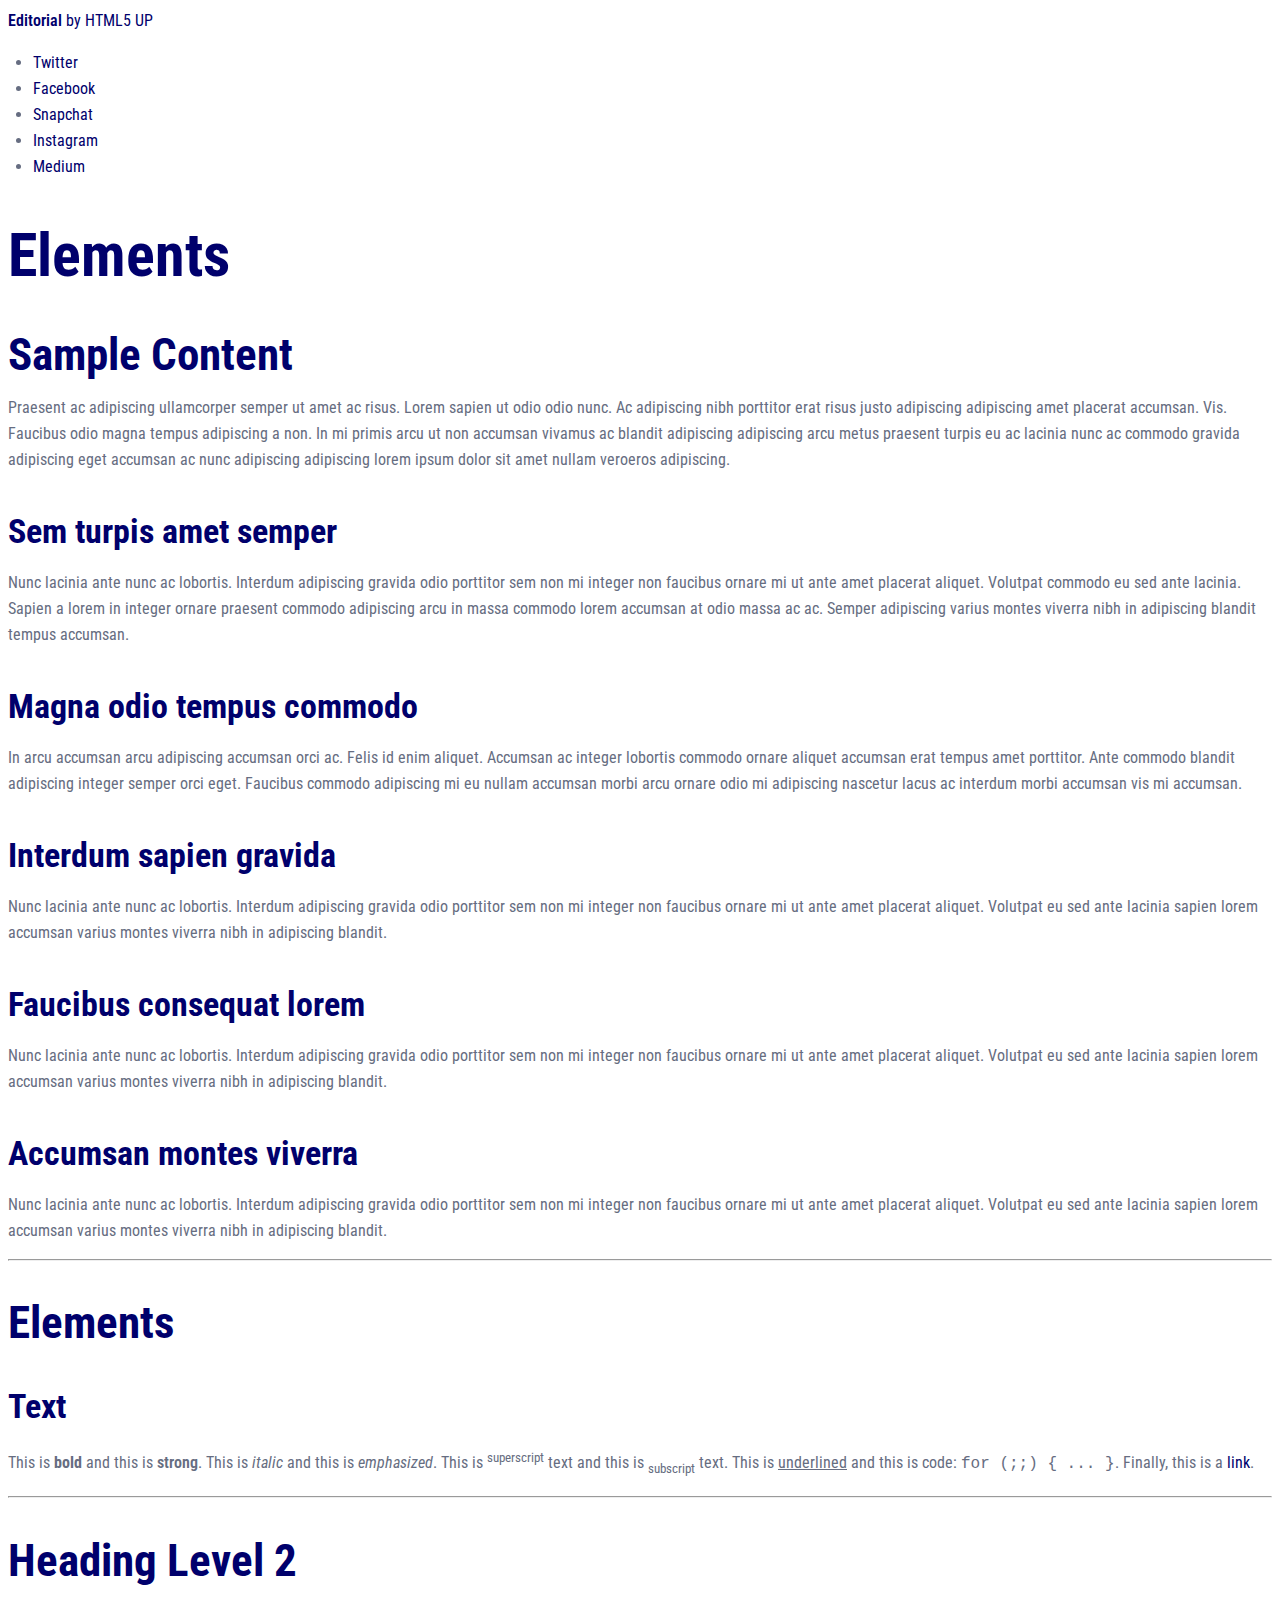
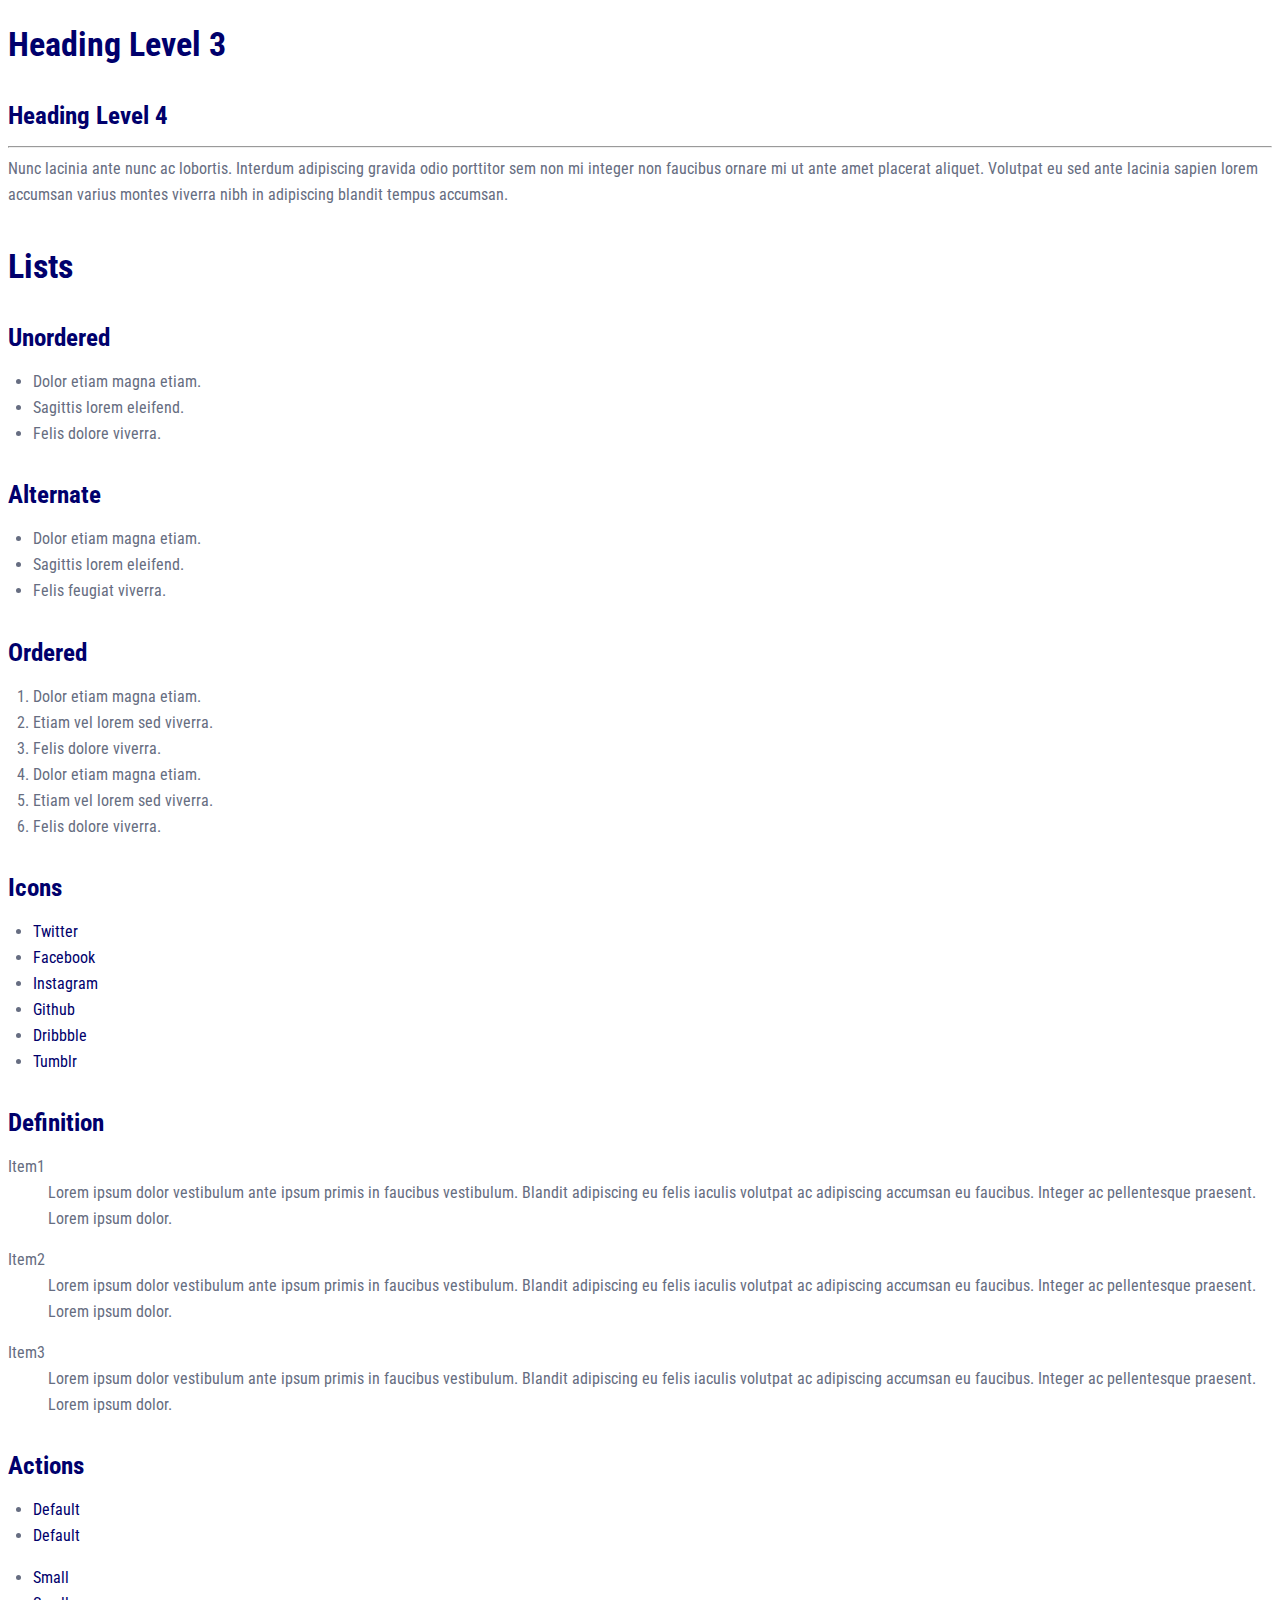
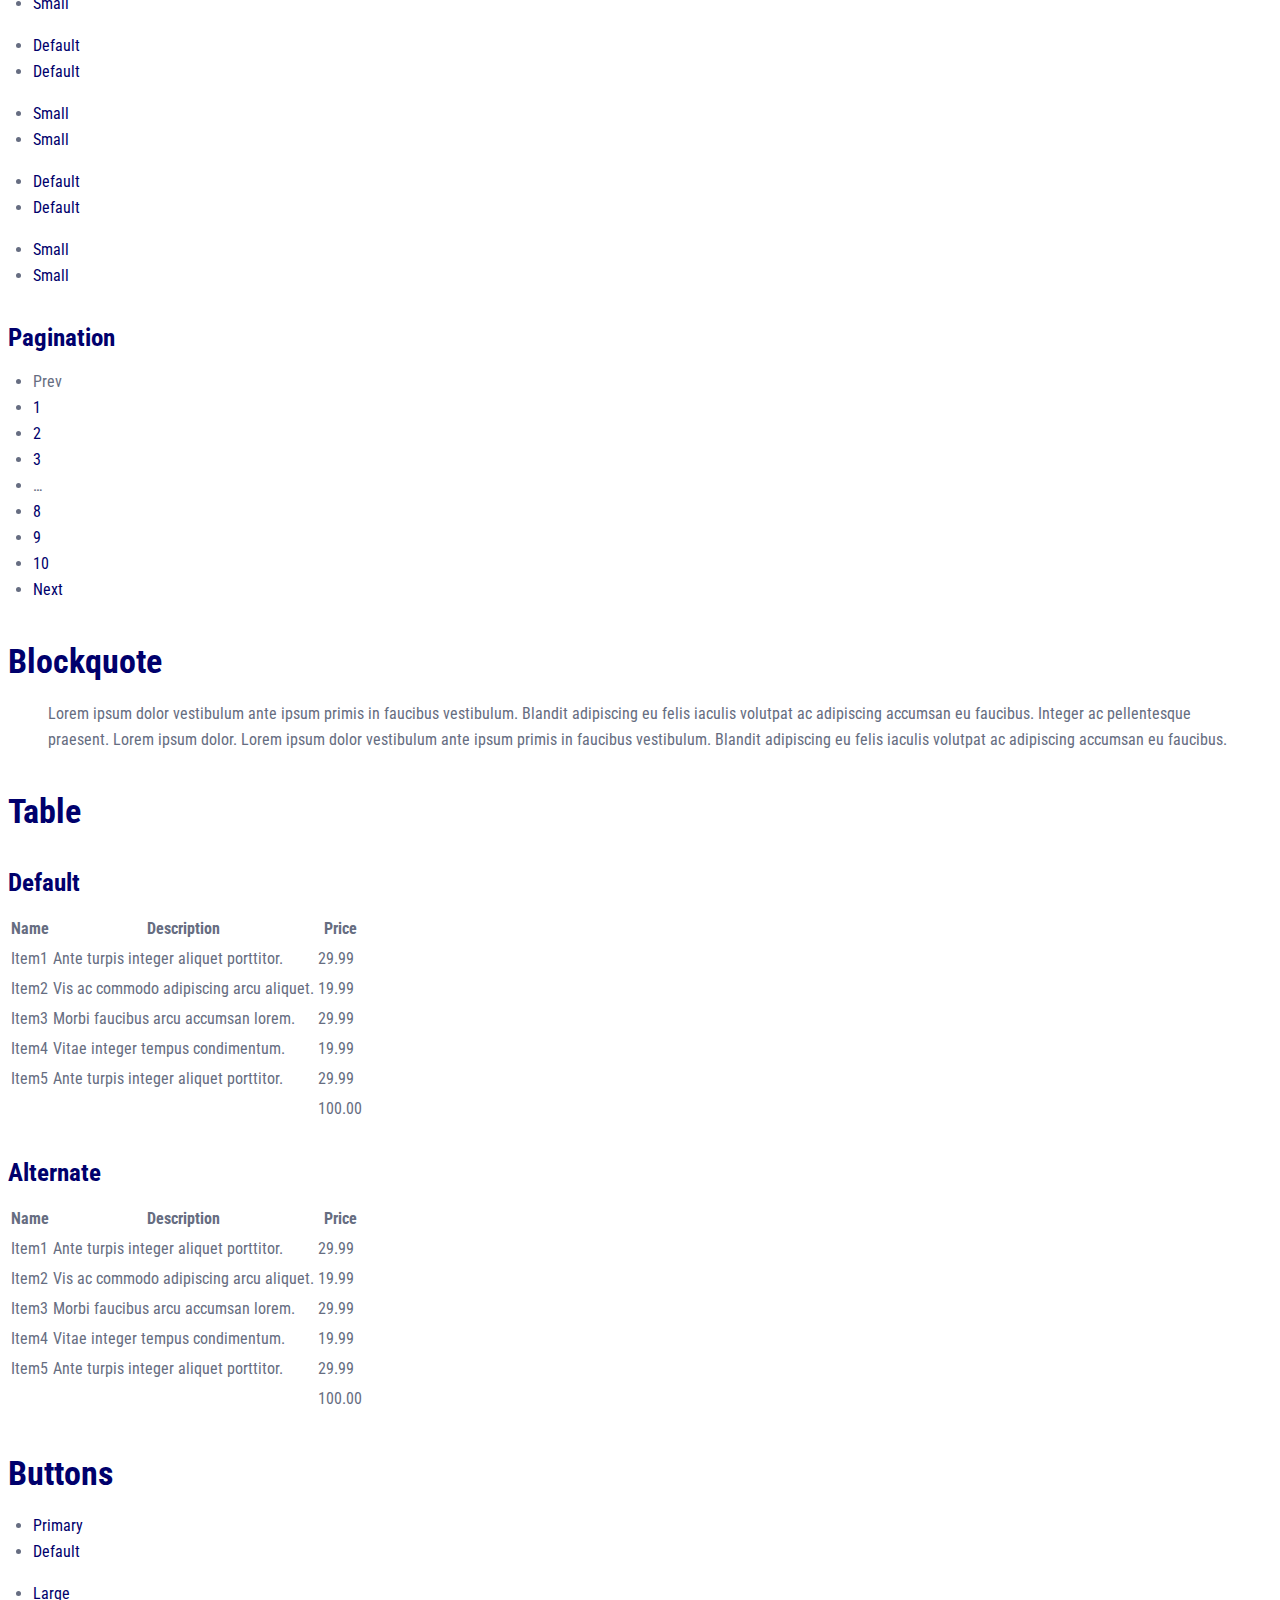
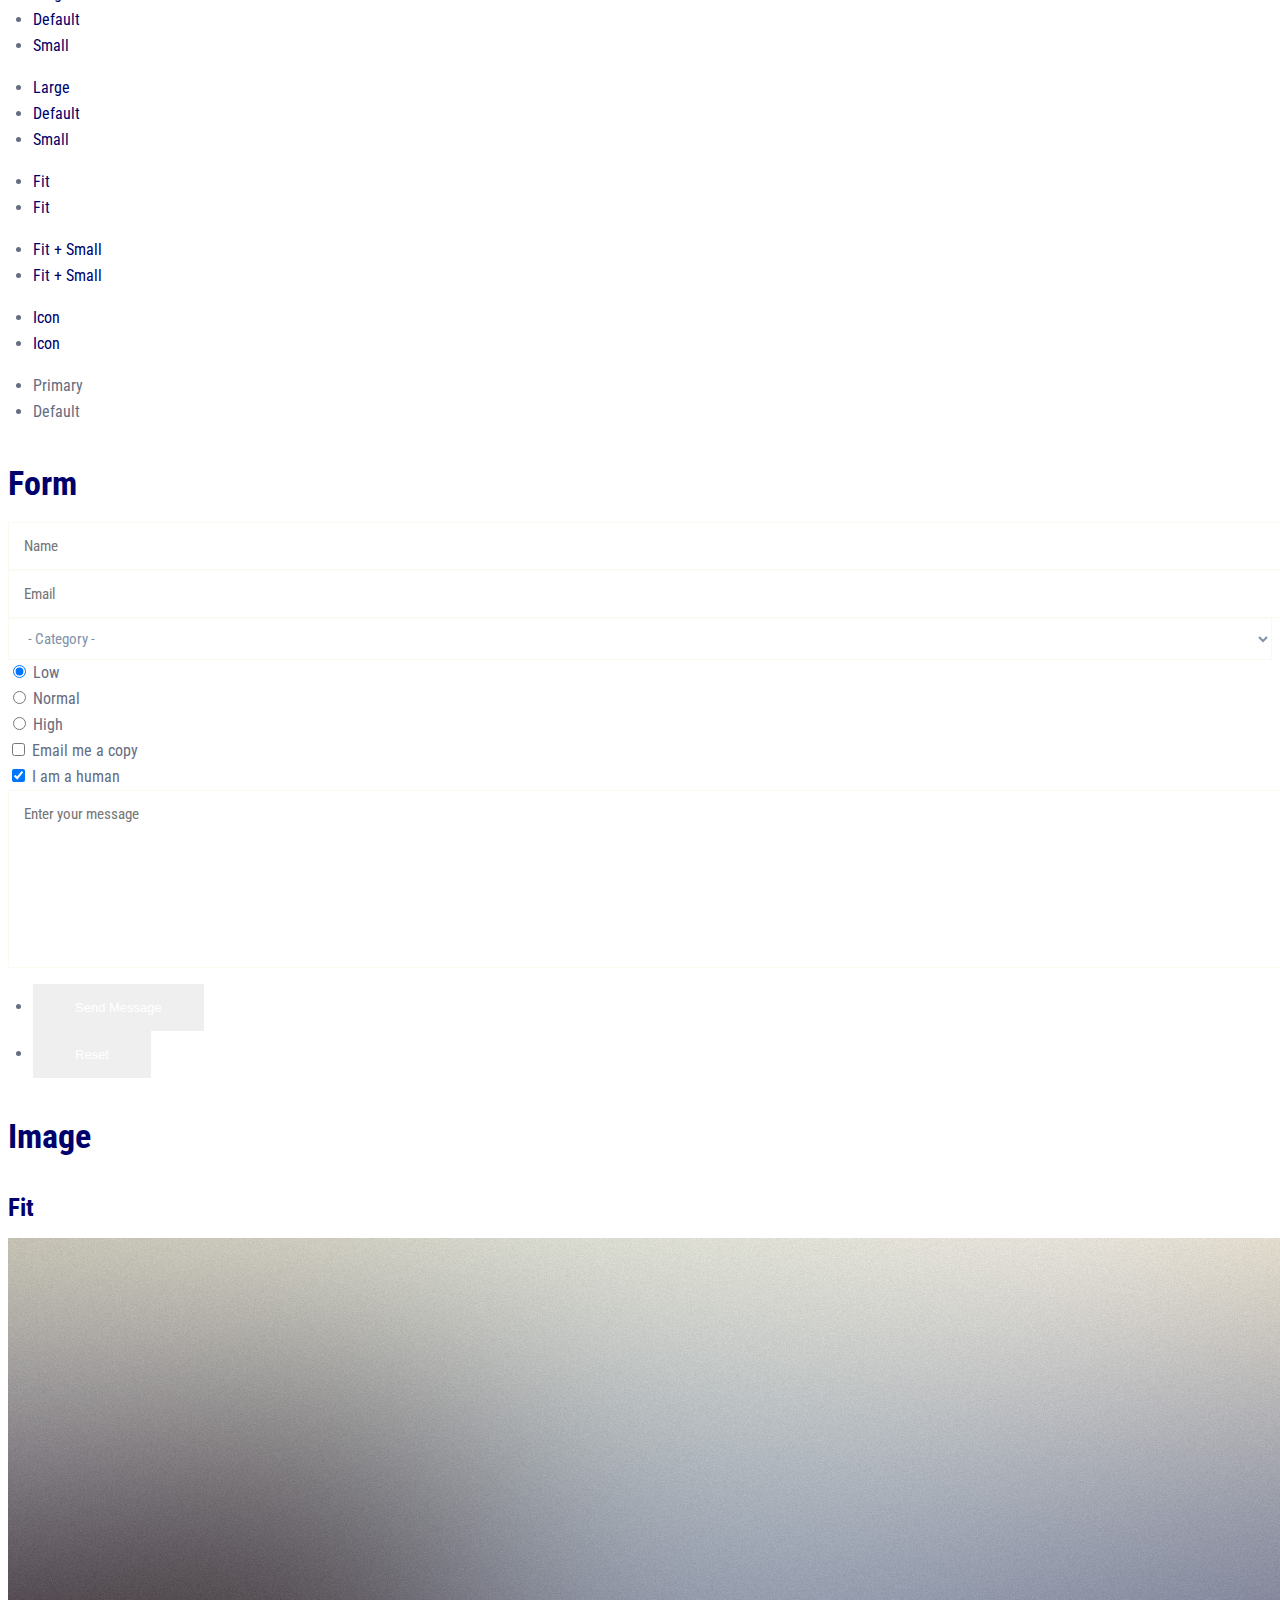
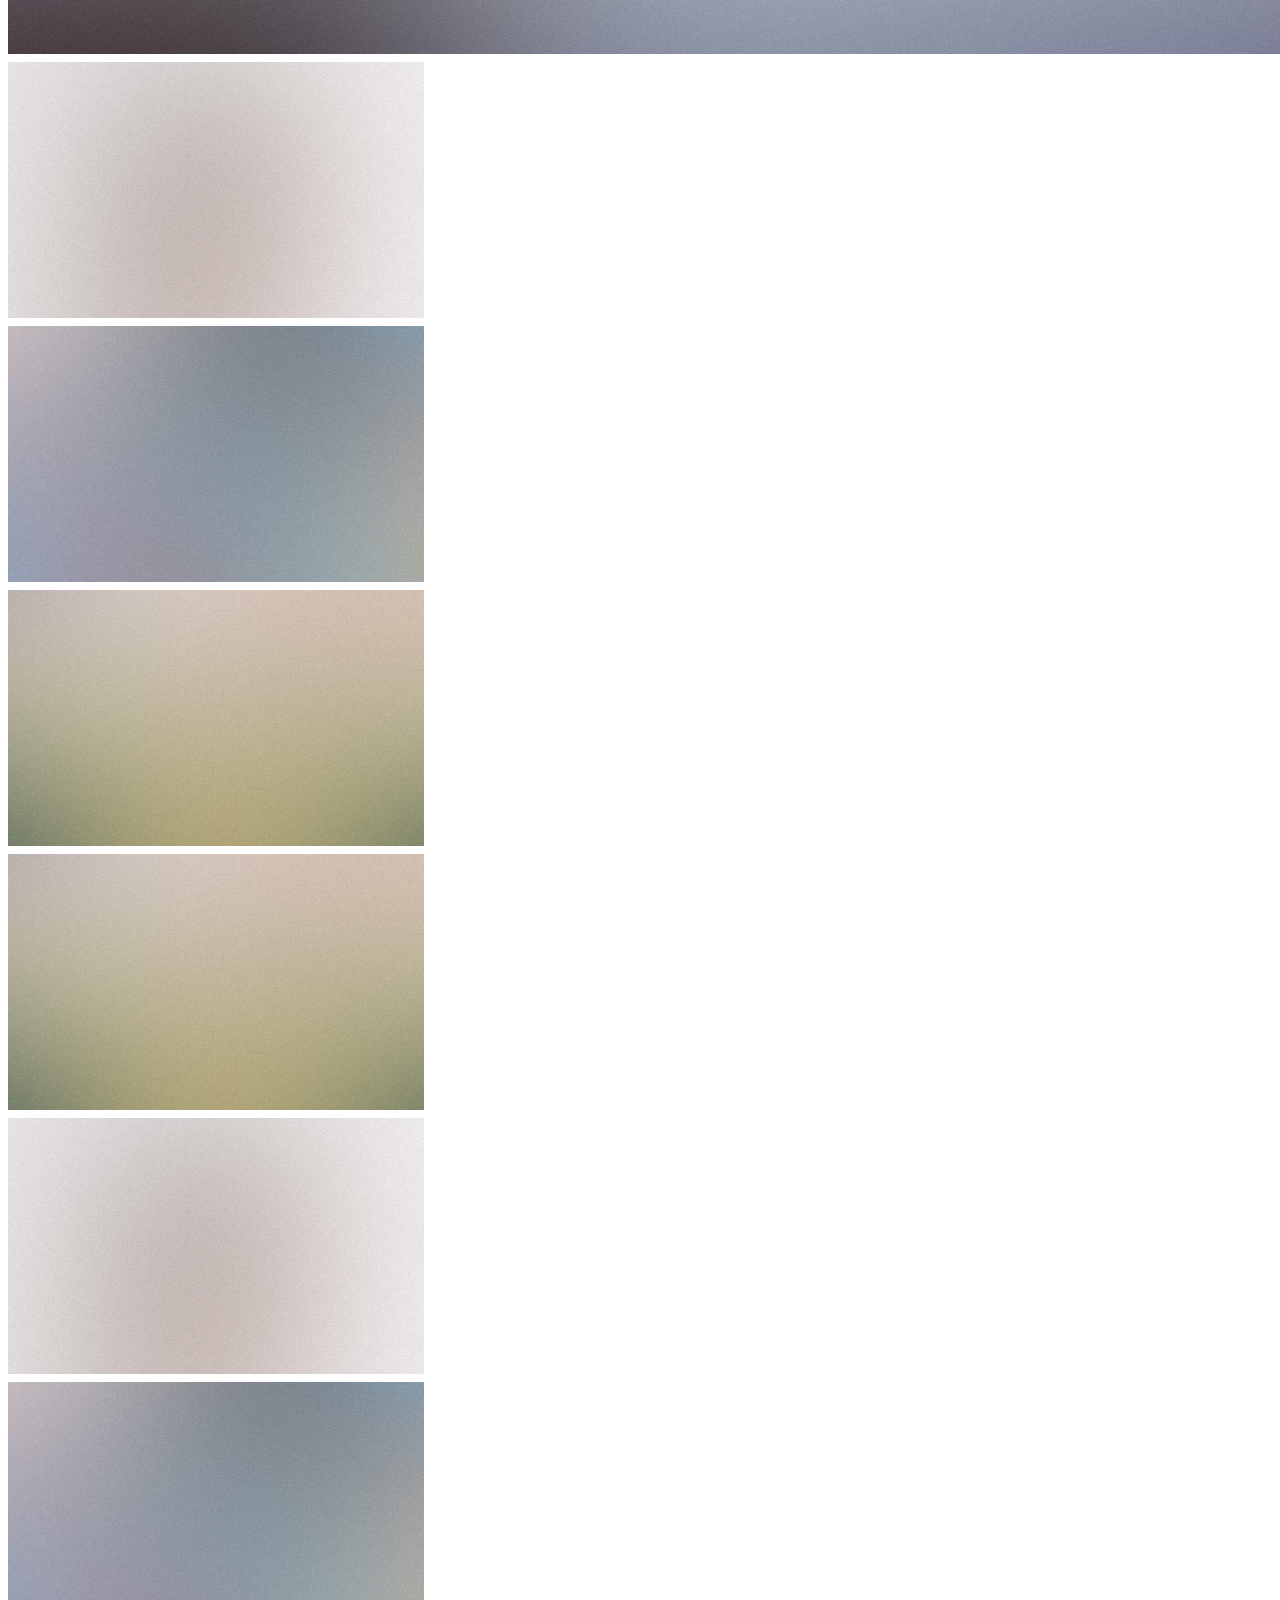
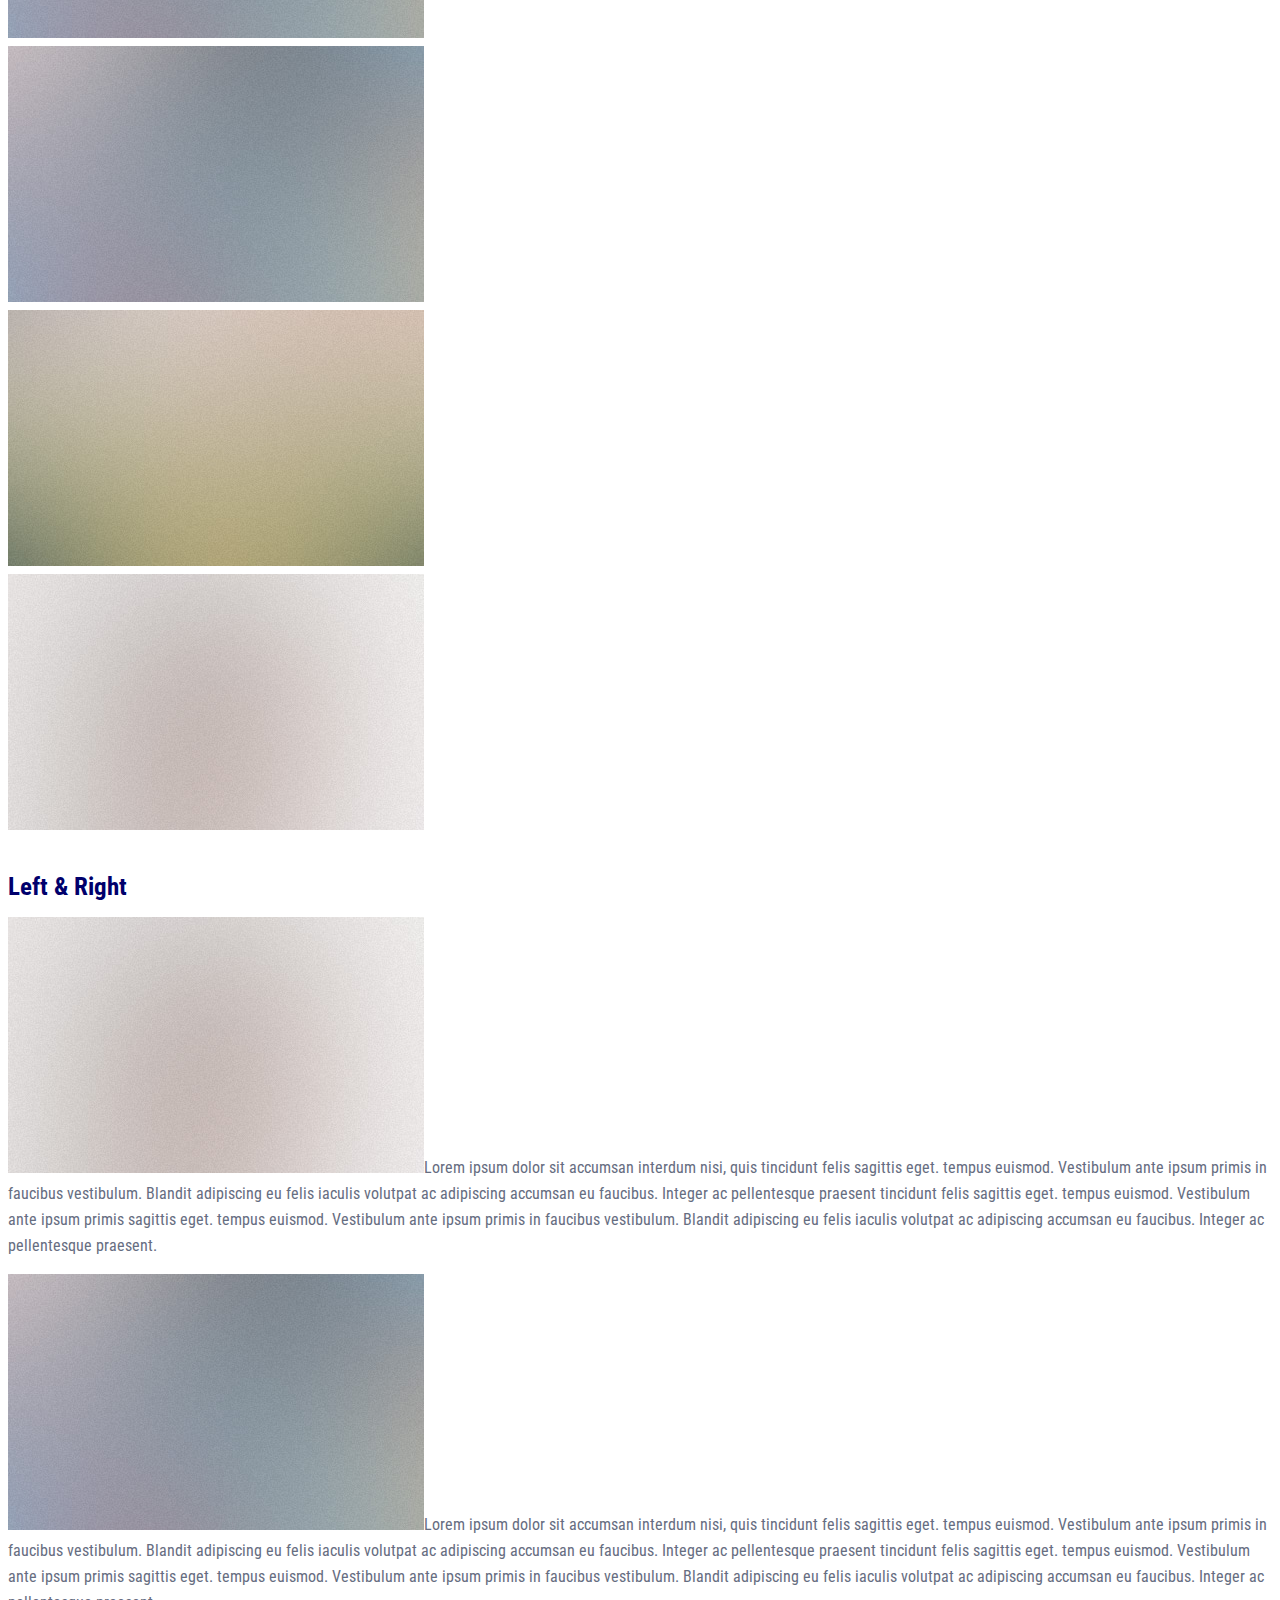
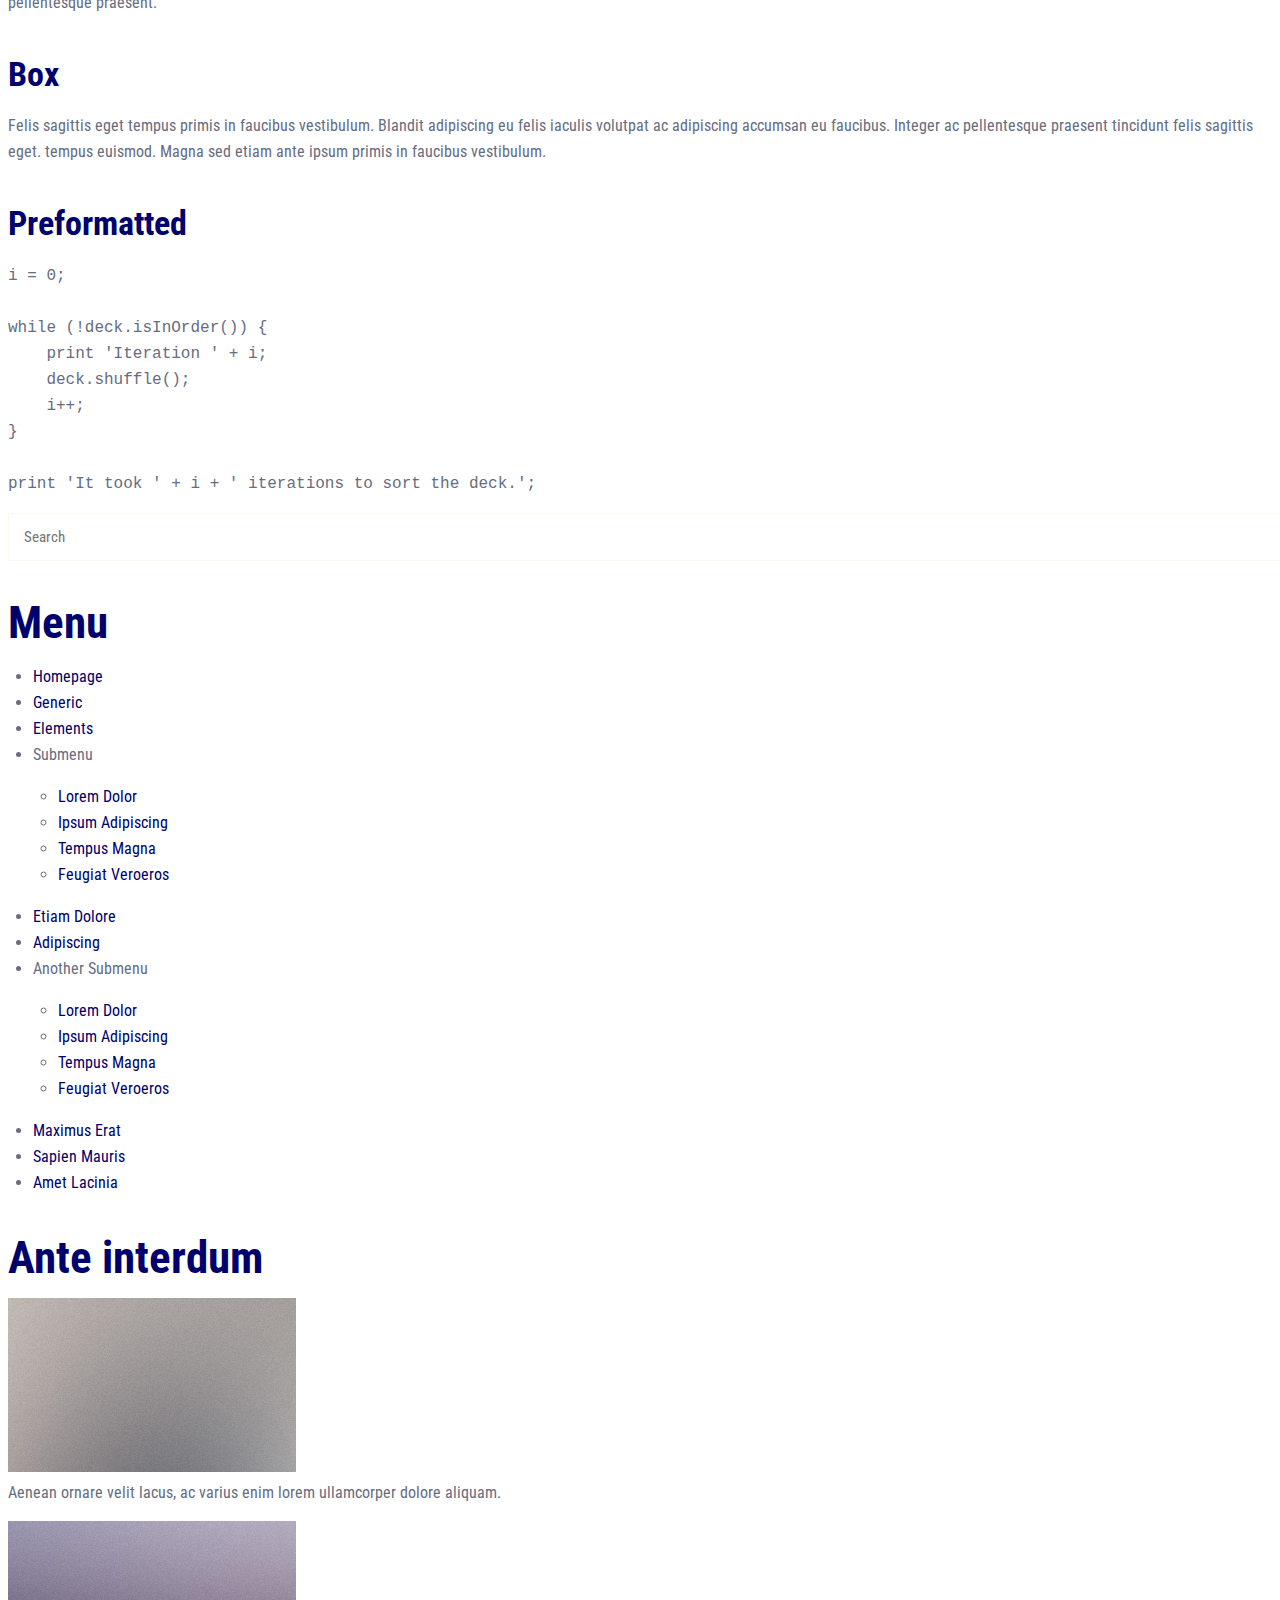
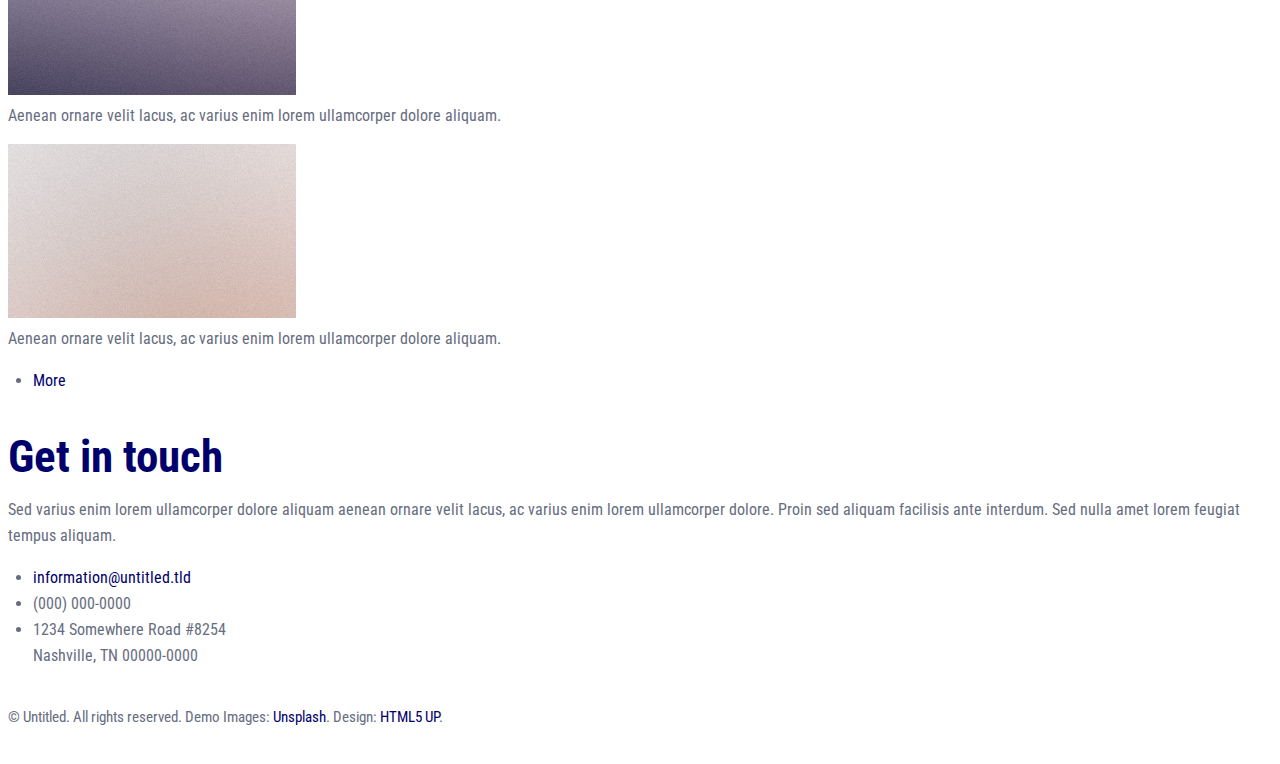
<file: elements.html>
<!DOCTYPE HTML>
<!--
	Editorial by HTML5 UP
	html5up.net | @ajlkn
	Free for personal and commercial use under the CCA 3.0 license (html5up.net/license)
-->
<html>
	<head>
		<title>Elements - Editorial by HTML5 UP</title>
		<meta charset="utf-8" />
		<meta name="viewport" content="width=device-width, initial-scale=1, user-scalable=no" />
		<link rel="stylesheet" href="assets/css/main.css" />
	</head>
	<body class="is-preload">

		<!-- Wrapper -->
			<div id="wrapper">

				<!-- Main -->
					<div id="main">
						<div class="inner">

							<!-- Header -->
								<header id="header">
									<a href="index.html" class="logo"><strong>Editorial</strong> by HTML5 UP</a>
									<ul class="icons">
										<li><a href="#" class="icon brands fa-twitter"><span class="label">Twitter</span></a></li>
										<li><a href="#" class="icon brands fa-facebook-f"><span class="label">Facebook</span></a></li>
										<li><a href="#" class="icon brands fa-snapchat-ghost"><span class="label">Snapchat</span></a></li>
										<li><a href="#" class="icon brands fa-instagram"><span class="label">Instagram</span></a></li>
										<li><a href="#" class="icon brands fa-medium-m"><span class="label">Medium</span></a></li>
									</ul>
								</header>

							<!-- Content -->
								<section>
									<header class="main">
										<h1>Elements</h1>
									</header>

									<!-- Content -->
										<h2 id="content">Sample Content</h2>
										<p>Praesent ac adipiscing ullamcorper semper ut amet ac risus. Lorem sapien ut odio odio nunc. Ac adipiscing nibh porttitor erat risus justo adipiscing adipiscing amet placerat accumsan. Vis. Faucibus odio magna tempus adipiscing a non. In mi primis arcu ut non accumsan vivamus ac blandit adipiscing adipiscing arcu metus praesent turpis eu ac lacinia nunc ac commodo gravida adipiscing eget accumsan ac nunc adipiscing adipiscing lorem ipsum dolor sit amet nullam veroeros adipiscing.</p>
										<div class="row">
											<div class="col-6 col-12-small">
												<h3>Sem turpis amet semper</h3>
												<p>Nunc lacinia ante nunc ac lobortis. Interdum adipiscing gravida odio porttitor sem non mi integer non faucibus ornare mi ut ante amet placerat aliquet. Volutpat commodo eu sed ante lacinia. Sapien a lorem in integer ornare praesent commodo adipiscing arcu in massa commodo lorem accumsan at odio massa ac ac. Semper adipiscing varius montes viverra nibh in adipiscing blandit tempus accumsan.</p>
											</div>
											<div class="col-6 col-12-small">
												<h3>Magna odio tempus commodo</h3>
												<p>In arcu accumsan arcu adipiscing accumsan orci ac. Felis id enim aliquet. Accumsan ac integer lobortis commodo ornare aliquet accumsan erat tempus amet porttitor. Ante commodo blandit adipiscing integer semper orci eget. Faucibus commodo adipiscing mi eu nullam accumsan morbi arcu ornare odio mi adipiscing nascetur lacus ac interdum morbi accumsan vis mi accumsan.</p>
											</div>
											<!-- Break -->
											<div class="col-4 col-12-medium">
												<h3>Interdum sapien gravida</h3>
												<p>Nunc lacinia ante nunc ac lobortis. Interdum adipiscing gravida odio porttitor sem non mi integer non faucibus ornare mi ut ante amet placerat aliquet. Volutpat eu sed ante lacinia sapien lorem accumsan varius montes viverra nibh in adipiscing blandit.</p>
											</div>
											<div class="col-4 col-12-medium">
												<h3>Faucibus consequat lorem</h3>
												<p>Nunc lacinia ante nunc ac lobortis. Interdum adipiscing gravida odio porttitor sem non mi integer non faucibus ornare mi ut ante amet placerat aliquet. Volutpat eu sed ante lacinia sapien lorem accumsan varius montes viverra nibh in adipiscing blandit.</p>
											</div>
											<div class="col-4 col-12-medium">
												<h3>Accumsan montes viverra</h3>
												<p>Nunc lacinia ante nunc ac lobortis. Interdum adipiscing gravida odio porttitor sem non mi integer non faucibus ornare mi ut ante amet placerat aliquet. Volutpat eu sed ante lacinia sapien lorem accumsan varius montes viverra nibh in adipiscing blandit.</p>
											</div>
										</div>

									<hr class="major" />

									<!-- Elements -->
										<h2 id="elements">Elements</h2>
										<div class="row gtr-200">
											<div class="col-6 col-12-medium">

												<!-- Text stuff -->
													<h3>Text</h3>
													<p>This is <b>bold</b> and this is <strong>strong</strong>. This is <i>italic</i> and this is <em>emphasized</em>.
													This is <sup>superscript</sup> text and this is <sub>subscript</sub> text.
													This is <u>underlined</u> and this is code: <code>for (;;) { ... }</code>.
													Finally, this is a <a href="#">link</a>.</p>
													<hr />
													<h2>Heading Level 2</h2>
													<h3>Heading Level 3</h3>
													<h4>Heading Level 4</h4>
													<hr />
													<p>Nunc lacinia ante nunc ac lobortis. Interdum adipiscing gravida odio porttitor sem non mi integer non faucibus ornare mi ut ante amet placerat aliquet. Volutpat eu sed ante lacinia sapien lorem accumsan varius montes viverra nibh in adipiscing blandit tempus accumsan.</p>

												<!-- Lists -->
													<h3>Lists</h3>
													<div class="row">
														<div class="col-6 col-12-small">

															<h4>Unordered</h4>
															<ul>
																<li>Dolor etiam magna etiam.</li>
																<li>Sagittis lorem eleifend.</li>
																<li>Felis dolore viverra.</li>
															</ul>

															<h4>Alternate</h4>
															<ul class="alt">
																<li>Dolor etiam magna etiam.</li>
																<li>Sagittis lorem eleifend.</li>
																<li>Felis feugiat viverra.</li>
															</ul>

														</div>
														<div class="col-6 col-12-small">

															<h4>Ordered</h4>
															<ol>
																<li>Dolor etiam magna etiam.</li>
																<li>Etiam vel lorem sed viverra.</li>
																<li>Felis dolore viverra.</li>
																<li>Dolor etiam magna etiam.</li>
																<li>Etiam vel lorem sed viverra.</li>
																<li>Felis dolore viverra.</li>
															</ol>

															<h4>Icons</h4>
															<ul class="icons">
																<li><a href="#" class="icon brands fa-twitter"><span class="label">Twitter</span></a></li>
																<li><a href="#" class="icon brands fa-facebook-f"><span class="label">Facebook</span></a></li>
																<li><a href="#" class="icon brands fa-instagram"><span class="label">Instagram</span></a></li>
																<li><a href="#" class="icon brands fa-github"><span class="label">Github</span></a></li>
																<li><a href="#" class="icon brands fa-dribbble"><span class="label">Dribbble</span></a></li>
																<li><a href="#" class="icon brands fa-tumblr"><span class="label">Tumblr</span></a></li>
															</ul>

														</div>
													</div>
													<h4>Definition</h4>
													<dl>
														<dt>Item1</dt>
														<dd>
															<p>Lorem ipsum dolor vestibulum ante ipsum primis in faucibus vestibulum. Blandit adipiscing eu felis iaculis volutpat ac adipiscing accumsan eu faucibus. Integer ac pellentesque praesent. Lorem ipsum dolor.</p>
														</dd>
														<dt>Item2</dt>
														<dd>
															<p>Lorem ipsum dolor vestibulum ante ipsum primis in faucibus vestibulum. Blandit adipiscing eu felis iaculis volutpat ac adipiscing accumsan eu faucibus. Integer ac pellentesque praesent. Lorem ipsum dolor.</p>
														</dd>
														<dt>Item3</dt>
														<dd>
															<p>Lorem ipsum dolor vestibulum ante ipsum primis in faucibus vestibulum. Blandit adipiscing eu felis iaculis volutpat ac adipiscing accumsan eu faucibus. Integer ac pellentesque praesent. Lorem ipsum dolor.</p>
														</dd>
													</dl>

													<h4>Actions</h4>
													<ul class="actions">
														<li><a href="#" class="button primary">Default</a></li>
														<li><a href="#" class="button">Default</a></li>
													</ul>
													<ul class="actions small">
														<li><a href="#" class="button primary small">Small</a></li>
														<li><a href="#" class="button small">Small</a></li>
													</ul>
													<div class="row">
														<div class="col-6 col-12-small">
															<ul class="actions stacked">
																<li><a href="#" class="button primary">Default</a></li>
																<li><a href="#" class="button">Default</a></li>
															</ul>
														</div>
														<div class="col-6 col-12-small">
															<ul class="actions stacked">
																<li><a href="#" class="button primary small">Small</a></li>
																<li><a href="#" class="button small">Small</a></li>
															</ul>
														</div>
														<div class="col-6 col-12-small">
															<ul class="actions stacked">
																<li><a href="#" class="button primary fit">Default</a></li>
																<li><a href="#" class="button fit">Default</a></li>
															</ul>
														</div>
														<div class="col-6 col-12-small">
															<ul class="actions stacked">
																<li><a href="#" class="button primary small fit">Small</a></li>
																<li><a href="#" class="button small fit">Small</a></li>
															</ul>
														</div>
													</div>

													<h4>Pagination</h4>
													<ul class="pagination">
														<li><span class="button disabled">Prev</span></li>
														<li><a href="#" class="page active">1</a></li>
														<li><a href="#" class="page">2</a></li>
														<li><a href="#" class="page">3</a></li>
														<li><span>&hellip;</span></li>
														<li><a href="#" class="page">8</a></li>
														<li><a href="#" class="page">9</a></li>
														<li><a href="#" class="page">10</a></li>
														<li><a href="#" class="button">Next</a></li>
													</ul>

												<!-- Blockquote -->
													<h3>Blockquote</h3>
													<blockquote>Lorem ipsum dolor vestibulum ante ipsum primis in faucibus vestibulum. Blandit adipiscing eu felis iaculis volutpat ac adipiscing accumsan eu faucibus. Integer ac pellentesque praesent. Lorem ipsum dolor. Lorem ipsum dolor vestibulum ante ipsum primis in faucibus vestibulum. Blandit adipiscing eu felis iaculis volutpat ac adipiscing accumsan eu faucibus.</blockquote>

												<!-- Table -->
													<h3>Table</h3>

													<h4>Default</h4>
													<div class="table-wrapper">
														<table>
															<thead>
																<tr>
																	<th>Name</th>
																	<th>Description</th>
																	<th>Price</th>
																</tr>
															</thead>
															<tbody>
																<tr>
																	<td>Item1</td>
																	<td>Ante turpis integer aliquet porttitor.</td>
																	<td>29.99</td>
																</tr>
																<tr>
																	<td>Item2</td>
																	<td>Vis ac commodo adipiscing arcu aliquet.</td>
																	<td>19.99</td>
																</tr>
																<tr>
																	<td>Item3</td>
																	<td> Morbi faucibus arcu accumsan lorem.</td>
																	<td>29.99</td>
																</tr>
																<tr>
																	<td>Item4</td>
																	<td>Vitae integer tempus condimentum.</td>
																	<td>19.99</td>
																</tr>
																<tr>
																	<td>Item5</td>
																	<td>Ante turpis integer aliquet porttitor.</td>
																	<td>29.99</td>
																</tr>
															</tbody>
															<tfoot>
																<tr>
																	<td colspan="2"></td>
																	<td>100.00</td>
																</tr>
															</tfoot>
														</table>
													</div>

													<h4>Alternate</h4>
													<div class="table-wrapper">
														<table class="alt">
															<thead>
																<tr>
																	<th>Name</th>
																	<th>Description</th>
																	<th>Price</th>
																</tr>
															</thead>
															<tbody>
																<tr>
																	<td>Item1</td>
																	<td>Ante turpis integer aliquet porttitor.</td>
																	<td>29.99</td>
																</tr>
																<tr>
																	<td>Item2</td>
																	<td>Vis ac commodo adipiscing arcu aliquet.</td>
																	<td>19.99</td>
																</tr>
																<tr>
																	<td>Item3</td>
																	<td> Morbi faucibus arcu accumsan lorem.</td>
																	<td>29.99</td>
																</tr>
																<tr>
																	<td>Item4</td>
																	<td>Vitae integer tempus condimentum.</td>
																	<td>19.99</td>
																</tr>
																<tr>
																	<td>Item5</td>
																	<td>Ante turpis integer aliquet porttitor.</td>
																	<td>29.99</td>
																</tr>
															</tbody>
															<tfoot>
																<tr>
																	<td colspan="2"></td>
																	<td>100.00</td>
																</tr>
															</tfoot>
														</table>
													</div>

											</div>
											<div class="col-6 col-12-medium">

												<!-- Buttons -->
													<h3>Buttons</h3>
													<ul class="actions">
														<li><a href="#" class="button primary">Primary</a></li>
														<li><a href="#" class="button">Default</a></li>
													</ul>
													<ul class="actions">
														<li><a href="#" class="button large">Large</a></li>
														<li><a href="#" class="button">Default</a></li>
														<li><a href="#" class="button small">Small</a></li>
													</ul>
													<ul class="actions">
														<li><a href="#" class="button primary large">Large</a></li>
														<li><a href="#" class="button primary">Default</a></li>
														<li><a href="#" class="button primary small">Small</a></li>
													</ul>
													<ul class="actions fit">
														<li><a href="#" class="button primary fit">Fit</a></li>
														<li><a href="#" class="button fit">Fit</a></li>
													</ul>
													<ul class="actions fit small">
														<li><a href="#" class="button primary fit small">Fit + Small</a></li>
														<li><a href="#" class="button fit small">Fit + Small</a></li>
													</ul>
													<ul class="actions">
														<li><a href="#" class="button primary icon solid fa-search">Icon</a></li>
														<li><a href="#" class="button icon solid fa-download">Icon</a></li>
													</ul>
													<ul class="actions">
														<li><span class="button primary disabled">Primary</span></li>
														<li><span class="button disabled">Default</span></li>
													</ul>

												<!-- Form -->
													<h3>Form</h3>

													<form method="post" action="#">
														<div class="row gtr-uniform">
															<div class="col-6 col-12-xsmall">
																<input type="text" name="demo-name" id="demo-name" value="" placeholder="Name" />
															</div>
															<div class="col-6 col-12-xsmall">
																<input type="email" name="demo-email" id="demo-email" value="" placeholder="Email" />
															</div>
															<!-- Break -->
															<div class="col-12">
																<select name="demo-category" id="demo-category">
																	<option value="">- Category -</option>
																	<option value="1">Manufacturing</option>
																	<option value="1">Shipping</option>
																	<option value="1">Administration</option>
																	<option value="1">Human Resources</option>
																</select>
															</div>
															<!-- Break -->
															<div class="col-4 col-12-small">
																<input type="radio" id="demo-priority-low" name="demo-priority" checked>
																<label for="demo-priority-low">Low</label>
															</div>
															<div class="col-4 col-12-small">
																<input type="radio" id="demo-priority-normal" name="demo-priority">
																<label for="demo-priority-normal">Normal</label>
															</div>
															<div class="col-4 col-12-small">
																<input type="radio" id="demo-priority-high" name="demo-priority">
																<label for="demo-priority-high">High</label>
															</div>
															<!-- Break -->
															<div class="col-6 col-12-small">
																<input type="checkbox" id="demo-copy" name="demo-copy">
																<label for="demo-copy">Email me a copy</label>
															</div>
															<div class="col-6 col-12-small">
																<input type="checkbox" id="demo-human" name="demo-human" checked>
																<label for="demo-human">I am a human</label>
															</div>
															<!-- Break -->
															<div class="col-12">
																<textarea name="demo-message" id="demo-message" placeholder="Enter your message" rows="6"></textarea>
															</div>
															<!-- Break -->
															<div class="col-12">
																<ul class="actions">
																	<li><input type="submit" value="Send Message" class="primary" /></li>
																	<li><input type="reset" value="Reset" /></li>
																</ul>
															</div>
														</div>
													</form>

												<!-- Image -->
													<h3>Image</h3>

													<h4>Fit</h4>
													<span class="image fit"><img src="images/pic11.jpg" alt="" /></span>
													<div class="box alt">
														<div class="row gtr-50 gtr-uniform">
															<div class="col-4"><span class="image fit"><img src="images/pic01.jpg" alt="" /></span></div>
															<div class="col-4"><span class="image fit"><img src="images/pic02.jpg" alt="" /></span></div>
															<div class="col-4"><span class="image fit"><img src="images/pic03.jpg" alt="" /></span></div>
															<!-- Break -->
															<div class="col-4"><span class="image fit"><img src="images/pic03.jpg" alt="" /></span></div>
															<div class="col-4"><span class="image fit"><img src="images/pic01.jpg" alt="" /></span></div>
															<div class="col-4"><span class="image fit"><img src="images/pic02.jpg" alt="" /></span></div>
															<!-- Break -->
															<div class="col-4"><span class="image fit"><img src="images/pic02.jpg" alt="" /></span></div>
															<div class="col-4"><span class="image fit"><img src="images/pic03.jpg" alt="" /></span></div>
															<div class="col-4"><span class="image fit"><img src="images/pic01.jpg" alt="" /></span></div>
														</div>
													</div>

													<h4>Left &amp; Right</h4>
													<p><span class="image left"><img src="images/pic01.jpg" alt="" /></span>Lorem ipsum dolor sit accumsan interdum nisi, quis tincidunt felis sagittis eget. tempus euismod. Vestibulum ante ipsum primis in faucibus vestibulum. Blandit adipiscing eu felis iaculis volutpat ac adipiscing accumsan eu faucibus. Integer ac pellentesque praesent tincidunt felis sagittis eget. tempus euismod. Vestibulum ante ipsum primis sagittis eget. tempus euismod. Vestibulum ante ipsum primis in faucibus vestibulum. Blandit adipiscing eu felis iaculis volutpat ac adipiscing accumsan eu faucibus. Integer ac pellentesque praesent.</p>
													<p><span class="image right"><img src="images/pic02.jpg" alt="" /></span>Lorem ipsum dolor sit accumsan interdum nisi, quis tincidunt felis sagittis eget. tempus euismod. Vestibulum ante ipsum primis in faucibus vestibulum. Blandit adipiscing eu felis iaculis volutpat ac adipiscing accumsan eu faucibus. Integer ac pellentesque praesent tincidunt felis sagittis eget. tempus euismod. Vestibulum ante ipsum primis sagittis eget. tempus euismod. Vestibulum ante ipsum primis in faucibus vestibulum. Blandit adipiscing eu felis iaculis volutpat ac adipiscing accumsan eu faucibus. Integer ac pellentesque praesent.</p>

												<!-- Box -->
													<h3>Box</h3>
													<div class="box">
														<p>Felis sagittis eget tempus primis in faucibus vestibulum. Blandit adipiscing eu felis iaculis volutpat ac adipiscing accumsan eu faucibus. Integer ac pellentesque praesent tincidunt felis sagittis eget. tempus euismod. Magna sed etiam ante ipsum primis in faucibus vestibulum.</p>
													</div>

												<!-- Preformatted Code -->
													<h3>Preformatted</h3>
													<pre><code>i = 0;

while (!deck.isInOrder()) {
    print 'Iteration ' + i;
    deck.shuffle();
    i++;
}

print 'It took ' + i + ' iterations to sort the deck.';
</code></pre>

											</div>
										</div>

								</section>

						</div>
					</div>

				<!-- Sidebar -->
					<div id="sidebar">
						<div class="inner">

							<!-- Search -->
								<section id="search" class="alt">
									<form method="post" action="#">
										<input type="text" name="query" id="query" placeholder="Search" />
									</form>
								</section>

							<!-- Menu -->
								<nav id="menu">
									<header class="major">
										<h2>Menu</h2>
									</header>
									<ul>
										<li><a href="index.html">Homepage</a></li>
										<li><a href="generic.html">Generic</a></li>
										<li><a href="elements.html">Elements</a></li>
										<li>
											<span class="opener">Submenu</span>
											<ul>
												<li><a href="#">Lorem Dolor</a></li>
												<li><a href="#">Ipsum Adipiscing</a></li>
												<li><a href="#">Tempus Magna</a></li>
												<li><a href="#">Feugiat Veroeros</a></li>
											</ul>
										</li>
										<li><a href="#">Etiam Dolore</a></li>
										<li><a href="#">Adipiscing</a></li>
										<li>
											<span class="opener">Another Submenu</span>
											<ul>
												<li><a href="#">Lorem Dolor</a></li>
												<li><a href="#">Ipsum Adipiscing</a></li>
												<li><a href="#">Tempus Magna</a></li>
												<li><a href="#">Feugiat Veroeros</a></li>
											</ul>
										</li>
										<li><a href="#">Maximus Erat</a></li>
										<li><a href="#">Sapien Mauris</a></li>
										<li><a href="#">Amet Lacinia</a></li>
									</ul>
								</nav>

							<!-- Section -->
								<section>
									<header class="major">
										<h2>Ante interdum</h2>
									</header>
									<div class="mini-posts">
										<article>
											<a href="#" class="image"><img src="images/pic07.jpg" alt="" /></a>
											<p>Aenean ornare velit lacus, ac varius enim lorem ullamcorper dolore aliquam.</p>
										</article>
										<article>
											<a href="#" class="image"><img src="images/pic08.jpg" alt="" /></a>
											<p>Aenean ornare velit lacus, ac varius enim lorem ullamcorper dolore aliquam.</p>
										</article>
										<article>
											<a href="#" class="image"><img src="images/pic09.jpg" alt="" /></a>
											<p>Aenean ornare velit lacus, ac varius enim lorem ullamcorper dolore aliquam.</p>
										</article>
									</div>
									<ul class="actions">
										<li><a href="#" class="button">More</a></li>
									</ul>
								</section>

							<!-- Section -->
								<section>
									<header class="major">
										<h2>Get in touch</h2>
									</header>
									<p>Sed varius enim lorem ullamcorper dolore aliquam aenean ornare velit lacus, ac varius enim lorem ullamcorper dolore. Proin sed aliquam facilisis ante interdum. Sed nulla amet lorem feugiat tempus aliquam.</p>
									<ul class="contact">
										<li class="icon solid fa-envelope"><a href="#">information@untitled.tld</a></li>
										<li class="icon solid fa-phone">(000) 000-0000</li>
										<li class="icon solid fa-home">1234 Somewhere Road #8254<br />
										Nashville, TN 00000-0000</li>
									</ul>
								</section>

							<!-- Footer -->
								<footer id="footer">
									<p class="copyright">&copy; Untitled. All rights reserved. Demo Images: <a href="https://unsplash.com">Unsplash</a>. Design: <a href="https://html5up.net">HTML5 UP</a>.</p>
								</footer>

						</div>
					</div>

			</div>

		<!-- Scripts -->
			<script src="assets/js/jquery.min.js"></script>
			<script src="assets/js/browser.min.js"></script>
			<script src="assets/js/breakpoints.min.js"></script>
			<script src="assets/js/util.js"></script>
			<script src="assets/js/main.js"></script>

	</body>
</html>
</file>
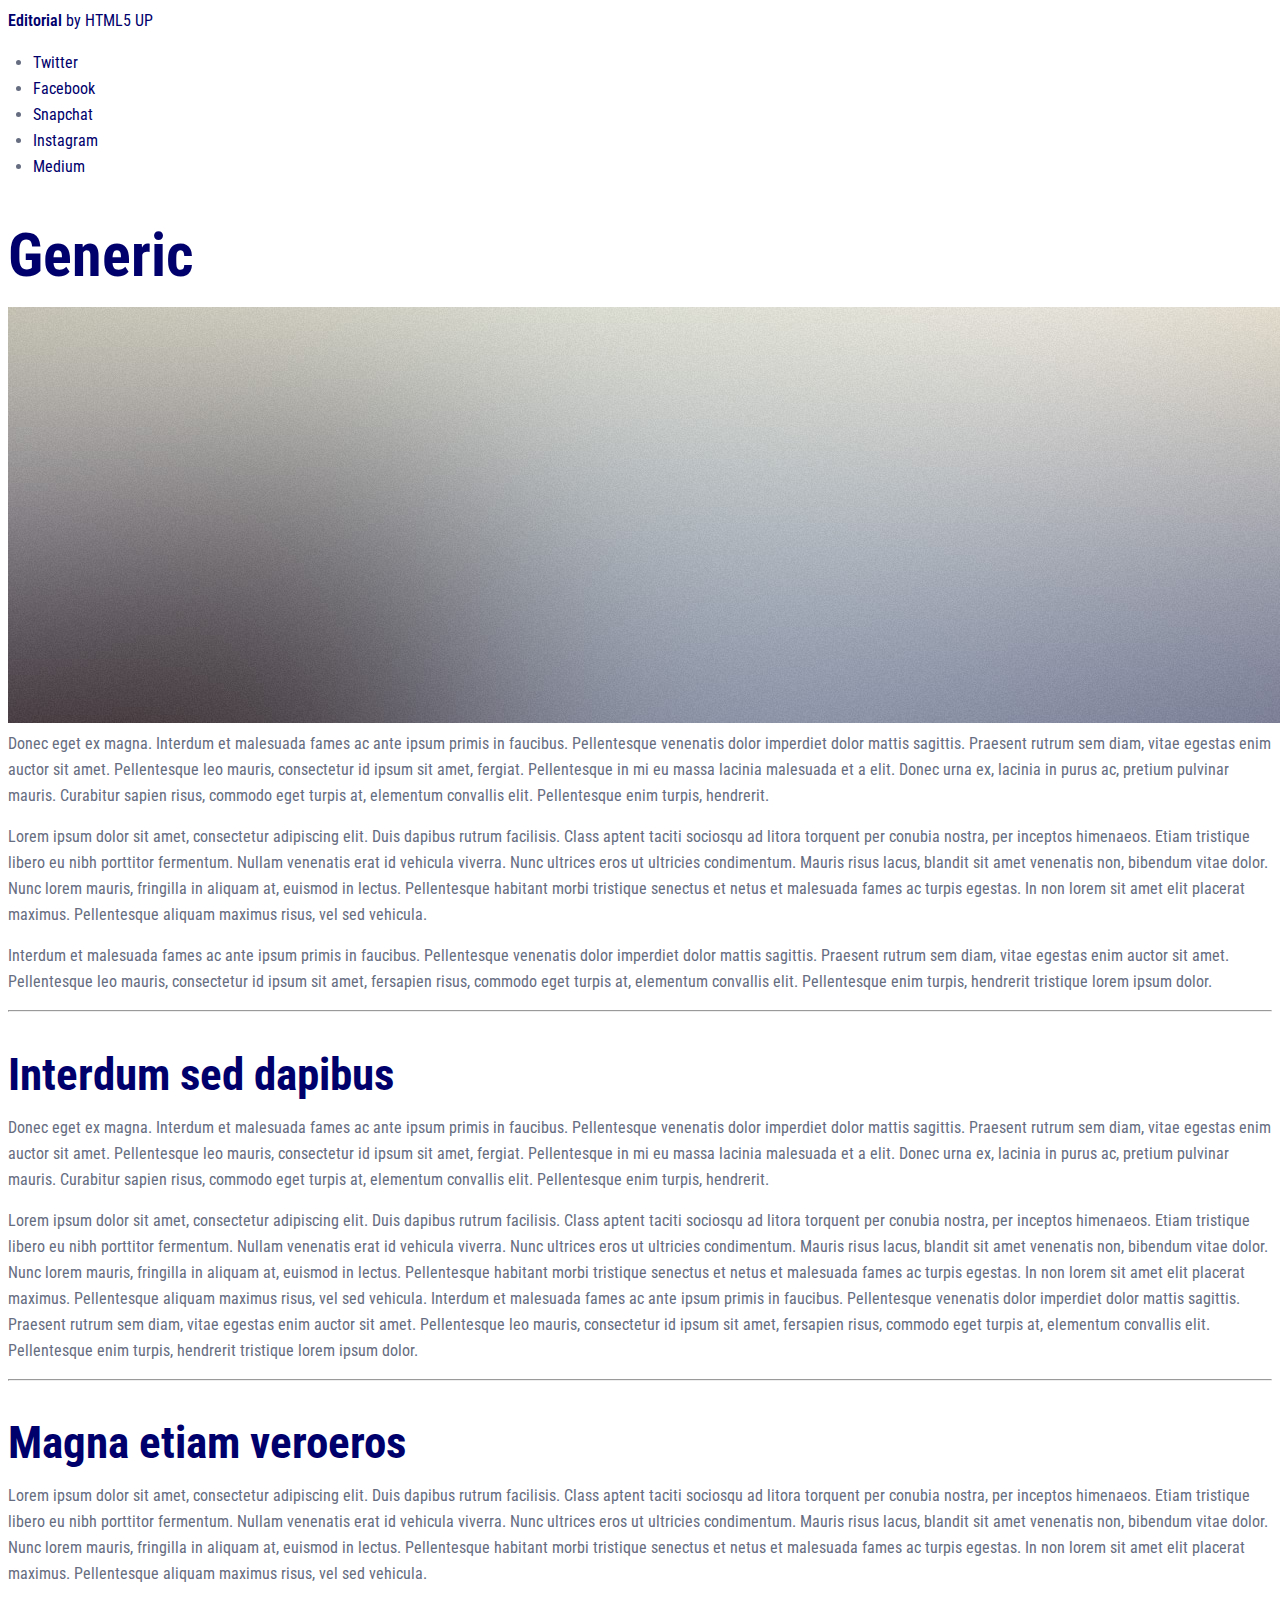
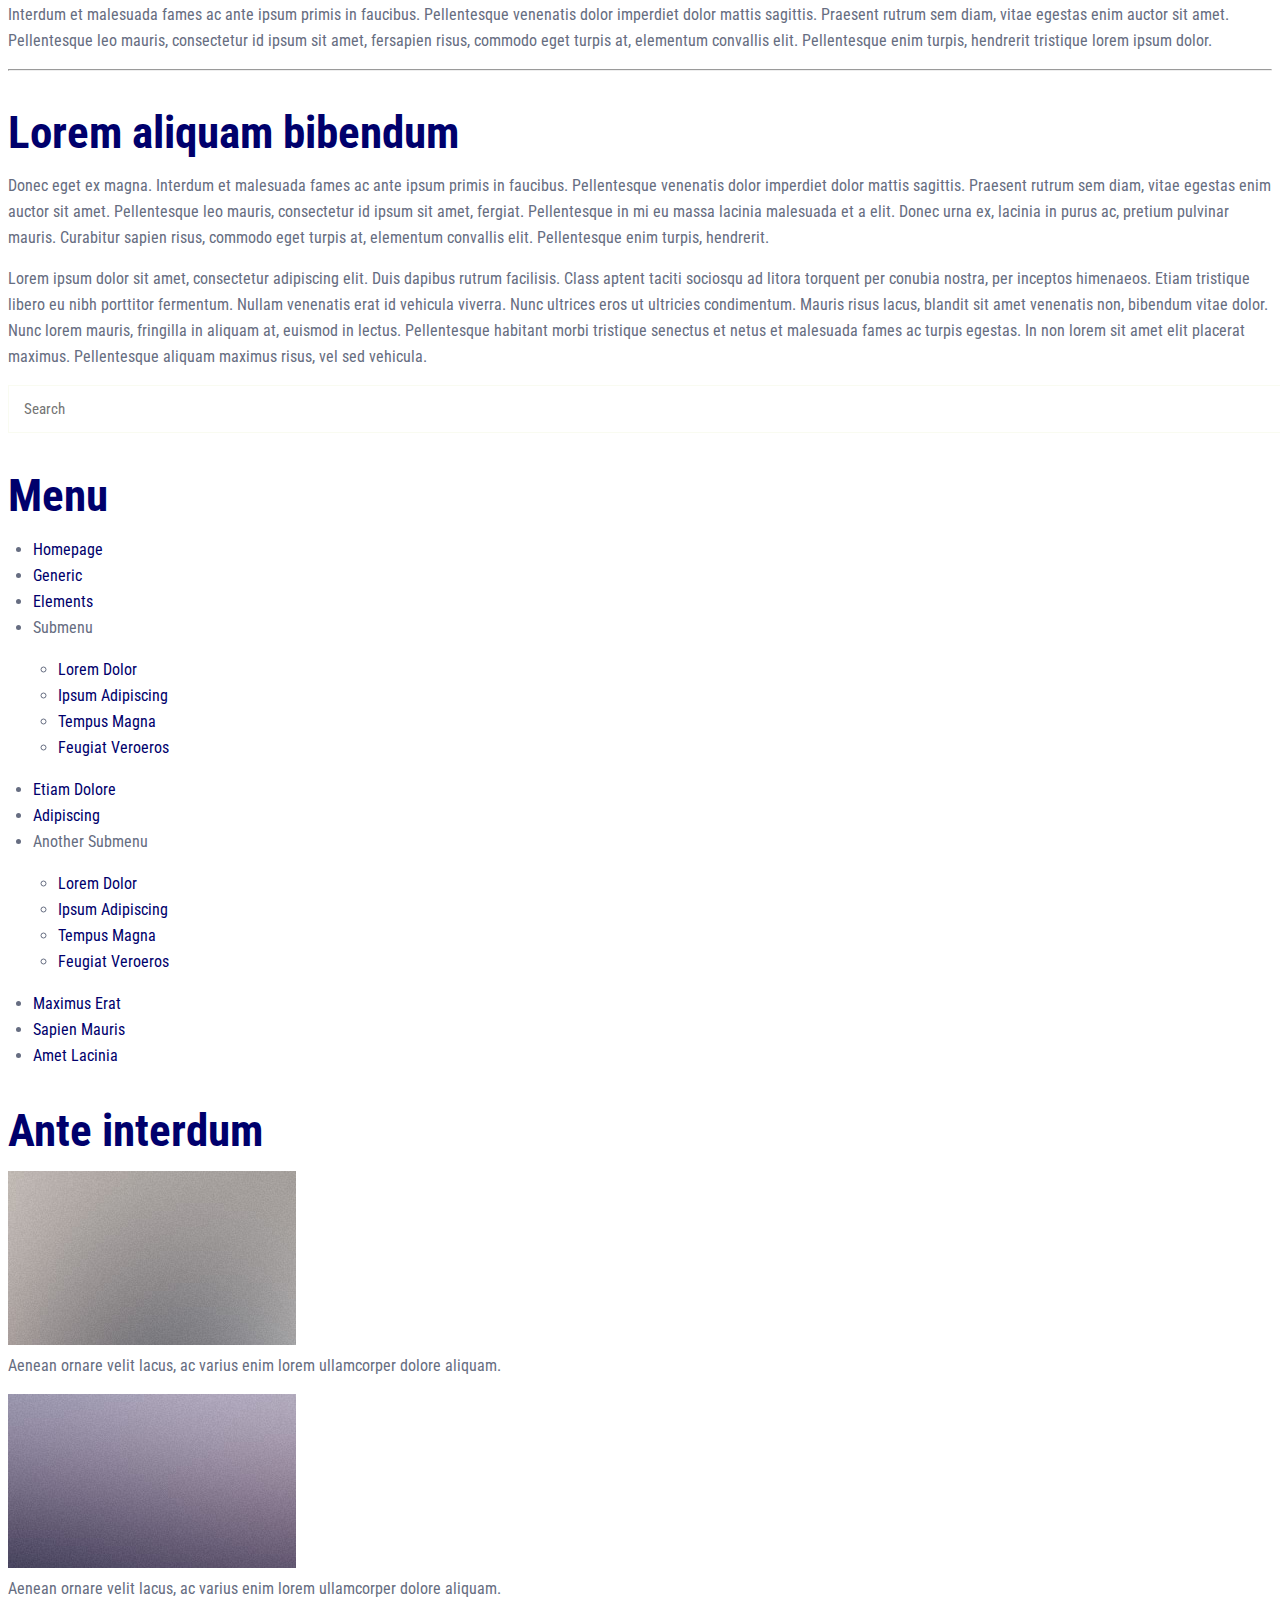
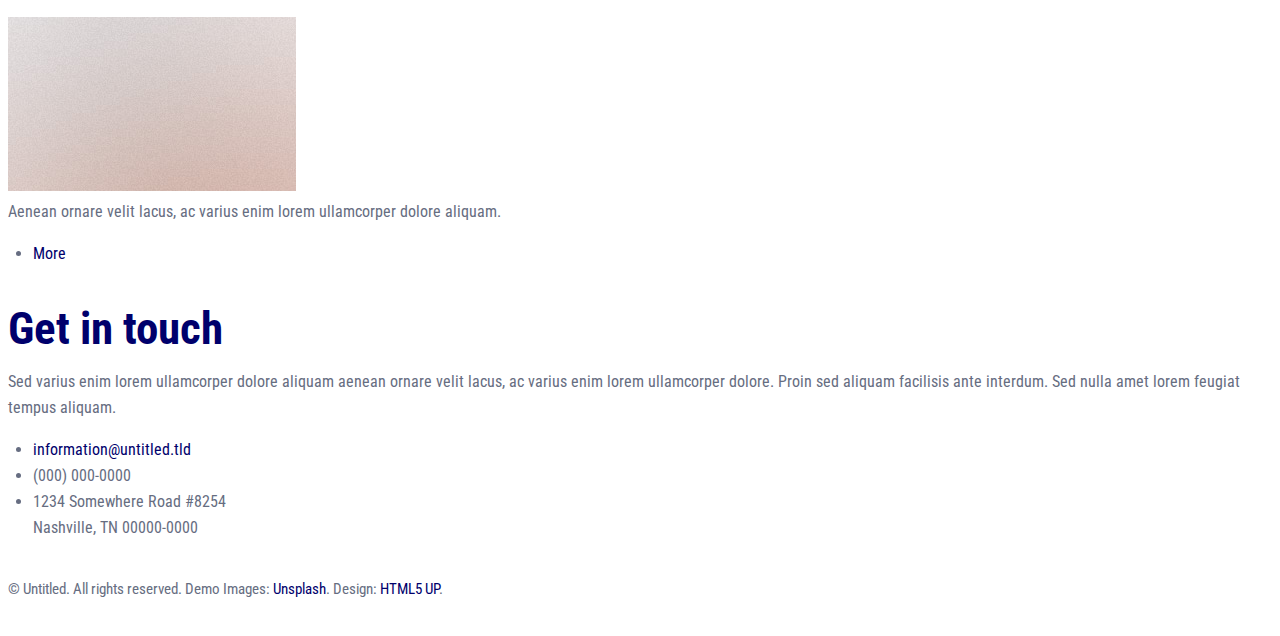
<file: generic.html>
<!DOCTYPE HTML>
<!--
	Editorial by HTML5 UP
	html5up.net | @ajlkn
	Free for personal and commercial use under the CCA 3.0 license (html5up.net/license)
-->
<html>
	<head>
		<title>Generic - Editorial by HTML5 UP</title>
		<meta charset="utf-8" />
		<meta name="viewport" content="width=device-width, initial-scale=1, user-scalable=no" />
		<link rel="stylesheet" href="assets/css/main.css" />
	</head>
	<body class="is-preload">

		<!-- Wrapper -->
			<div id="wrapper">

				<!-- Main -->
					<div id="main">
						<div class="inner">

							<!-- Header -->
								<header id="header">
									<a href="index.html" class="logo"><strong>Editorial</strong> by HTML5 UP</a>
									<ul class="icons">
										<li><a href="#" class="icon brands fa-twitter"><span class="label">Twitter</span></a></li>
										<li><a href="#" class="icon brands fa-facebook-f"><span class="label">Facebook</span></a></li>
										<li><a href="#" class="icon brands fa-snapchat-ghost"><span class="label">Snapchat</span></a></li>
										<li><a href="#" class="icon brands fa-instagram"><span class="label">Instagram</span></a></li>
										<li><a href="#" class="icon brands fa-medium-m"><span class="label">Medium</span></a></li>
									</ul>
								</header>

							<!-- Content -->
								<section>
									<header class="main">
										<h1>Generic</h1>
									</header>

									<span class="image main"><img src="images/pic11.jpg" alt="" /></span>

									<p>Donec eget ex magna. Interdum et malesuada fames ac ante ipsum primis in faucibus. Pellentesque venenatis dolor imperdiet dolor mattis sagittis. Praesent rutrum sem diam, vitae egestas enim auctor sit amet. Pellentesque leo mauris, consectetur id ipsum sit amet, fergiat. Pellentesque in mi eu massa lacinia malesuada et a elit. Donec urna ex, lacinia in purus ac, pretium pulvinar mauris. Curabitur sapien risus, commodo eget turpis at, elementum convallis elit. Pellentesque enim turpis, hendrerit.</p>
									<p>Lorem ipsum dolor sit amet, consectetur adipiscing elit. Duis dapibus rutrum facilisis. Class aptent taciti sociosqu ad litora torquent per conubia nostra, per inceptos himenaeos. Etiam tristique libero eu nibh porttitor fermentum. Nullam venenatis erat id vehicula viverra. Nunc ultrices eros ut ultricies condimentum. Mauris risus lacus, blandit sit amet venenatis non, bibendum vitae dolor. Nunc lorem mauris, fringilla in aliquam at, euismod in lectus. Pellentesque habitant morbi tristique senectus et netus et malesuada fames ac turpis egestas. In non lorem sit amet elit placerat maximus. Pellentesque aliquam maximus risus, vel sed vehicula.</p>
									<p>Interdum et malesuada fames ac ante ipsum primis in faucibus. Pellentesque venenatis dolor imperdiet dolor mattis sagittis. Praesent rutrum sem diam, vitae egestas enim auctor sit amet. Pellentesque leo mauris, consectetur id ipsum sit amet, fersapien risus, commodo eget turpis at, elementum convallis elit. Pellentesque enim turpis, hendrerit tristique lorem ipsum dolor.</p>

									<hr class="major" />

									<h2>Interdum sed dapibus</h2>
									<p>Donec eget ex magna. Interdum et malesuada fames ac ante ipsum primis in faucibus. Pellentesque venenatis dolor imperdiet dolor mattis sagittis. Praesent rutrum sem diam, vitae egestas enim auctor sit amet. Pellentesque leo mauris, consectetur id ipsum sit amet, fergiat. Pellentesque in mi eu massa lacinia malesuada et a elit. Donec urna ex, lacinia in purus ac, pretium pulvinar mauris. Curabitur sapien risus, commodo eget turpis at, elementum convallis elit. Pellentesque enim turpis, hendrerit.</p>
									<p>Lorem ipsum dolor sit amet, consectetur adipiscing elit. Duis dapibus rutrum facilisis. Class aptent taciti sociosqu ad litora torquent per conubia nostra, per inceptos himenaeos. Etiam tristique libero eu nibh porttitor fermentum. Nullam venenatis erat id vehicula viverra. Nunc ultrices eros ut ultricies condimentum. Mauris risus lacus, blandit sit amet venenatis non, bibendum vitae dolor. Nunc lorem mauris, fringilla in aliquam at, euismod in lectus. Pellentesque habitant morbi tristique senectus et netus et malesuada fames ac turpis egestas. In non lorem sit amet elit placerat maximus. Pellentesque aliquam maximus risus, vel sed vehicula. Interdum et malesuada fames ac ante ipsum primis in faucibus. Pellentesque venenatis dolor imperdiet dolor mattis sagittis. Praesent rutrum sem diam, vitae egestas enim auctor sit amet. Pellentesque leo mauris, consectetur id ipsum sit amet, fersapien risus, commodo eget turpis at, elementum convallis elit. Pellentesque enim turpis, hendrerit tristique lorem ipsum dolor.</p>

									<hr class="major" />

									<h2>Magna etiam veroeros</h2>
									<p>Lorem ipsum dolor sit amet, consectetur adipiscing elit. Duis dapibus rutrum facilisis. Class aptent taciti sociosqu ad litora torquent per conubia nostra, per inceptos himenaeos. Etiam tristique libero eu nibh porttitor fermentum. Nullam venenatis erat id vehicula viverra. Nunc ultrices eros ut ultricies condimentum. Mauris risus lacus, blandit sit amet venenatis non, bibendum vitae dolor. Nunc lorem mauris, fringilla in aliquam at, euismod in lectus. Pellentesque habitant morbi tristique senectus et netus et malesuada fames ac turpis egestas. In non lorem sit amet elit placerat maximus. Pellentesque aliquam maximus risus, vel sed vehicula.</p>
									<p>Interdum et malesuada fames ac ante ipsum primis in faucibus. Pellentesque venenatis dolor imperdiet dolor mattis sagittis. Praesent rutrum sem diam, vitae egestas enim auctor sit amet. Pellentesque leo mauris, consectetur id ipsum sit amet, fersapien risus, commodo eget turpis at, elementum convallis elit. Pellentesque enim turpis, hendrerit tristique lorem ipsum dolor.</p>

									<hr class="major" />

									<h2>Lorem aliquam bibendum</h2>
									<p>Donec eget ex magna. Interdum et malesuada fames ac ante ipsum primis in faucibus. Pellentesque venenatis dolor imperdiet dolor mattis sagittis. Praesent rutrum sem diam, vitae egestas enim auctor sit amet. Pellentesque leo mauris, consectetur id ipsum sit amet, fergiat. Pellentesque in mi eu massa lacinia malesuada et a elit. Donec urna ex, lacinia in purus ac, pretium pulvinar mauris. Curabitur sapien risus, commodo eget turpis at, elementum convallis elit. Pellentesque enim turpis, hendrerit.</p>
									<p>Lorem ipsum dolor sit amet, consectetur adipiscing elit. Duis dapibus rutrum facilisis. Class aptent taciti sociosqu ad litora torquent per conubia nostra, per inceptos himenaeos. Etiam tristique libero eu nibh porttitor fermentum. Nullam venenatis erat id vehicula viverra. Nunc ultrices eros ut ultricies condimentum. Mauris risus lacus, blandit sit amet venenatis non, bibendum vitae dolor. Nunc lorem mauris, fringilla in aliquam at, euismod in lectus. Pellentesque habitant morbi tristique senectus et netus et malesuada fames ac turpis egestas. In non lorem sit amet elit placerat maximus. Pellentesque aliquam maximus risus, vel sed vehicula.</p>

								</section>

						</div>
					</div>

				<!-- Sidebar -->
					<div id="sidebar">
						<div class="inner">

							<!-- Search -->
								<section id="search" class="alt">
									<form method="post" action="#">
										<input type="text" name="query" id="query" placeholder="Search" />
									</form>
								</section>

							<!-- Menu -->
								<nav id="menu">
									<header class="major">
										<h2>Menu</h2>
									</header>
									<ul>
										<li><a href="index.html">Homepage</a></li>
										<li><a href="generic.html">Generic</a></li>
										<li><a href="elements.html">Elements</a></li>
										<li>
											<span class="opener">Submenu</span>
											<ul>
												<li><a href="#">Lorem Dolor</a></li>
												<li><a href="#">Ipsum Adipiscing</a></li>
												<li><a href="#">Tempus Magna</a></li>
												<li><a href="#">Feugiat Veroeros</a></li>
											</ul>
										</li>
										<li><a href="#">Etiam Dolore</a></li>
										<li><a href="#">Adipiscing</a></li>
										<li>
											<span class="opener">Another Submenu</span>
											<ul>
												<li><a href="#">Lorem Dolor</a></li>
												<li><a href="#">Ipsum Adipiscing</a></li>
												<li><a href="#">Tempus Magna</a></li>
												<li><a href="#">Feugiat Veroeros</a></li>
											</ul>
										</li>
										<li><a href="#">Maximus Erat</a></li>
										<li><a href="#">Sapien Mauris</a></li>
										<li><a href="#">Amet Lacinia</a></li>
									</ul>
								</nav>

							<!-- Section -->
								<section>
									<header class="major">
										<h2>Ante interdum</h2>
									</header>
									<div class="mini-posts">
										<article>
											<a href="#" class="image"><img src="images/pic07.jpg" alt="" /></a>
											<p>Aenean ornare velit lacus, ac varius enim lorem ullamcorper dolore aliquam.</p>
										</article>
										<article>
											<a href="#" class="image"><img src="images/pic08.jpg" alt="" /></a>
											<p>Aenean ornare velit lacus, ac varius enim lorem ullamcorper dolore aliquam.</p>
										</article>
										<article>
											<a href="#" class="image"><img src="images/pic09.jpg" alt="" /></a>
											<p>Aenean ornare velit lacus, ac varius enim lorem ullamcorper dolore aliquam.</p>
										</article>
									</div>
									<ul class="actions">
										<li><a href="#" class="button">More</a></li>
									</ul>
								</section>

							<!-- Section -->
								<section>
									<header class="major">
										<h2>Get in touch</h2>
									</header>
									<p>Sed varius enim lorem ullamcorper dolore aliquam aenean ornare velit lacus, ac varius enim lorem ullamcorper dolore. Proin sed aliquam facilisis ante interdum. Sed nulla amet lorem feugiat tempus aliquam.</p>
									<ul class="contact">
										<li class="icon solid fa-envelope"><a href="#">information@untitled.tld</a></li>
										<li class="icon solid fa-phone">(000) 000-0000</li>
										<li class="icon solid fa-home">1234 Somewhere Road #8254<br />
										Nashville, TN 00000-0000</li>
									</ul>
								</section>

							<!-- Footer -->
								<footer id="footer">
									<p class="copyright">&copy; Untitled. All rights reserved. Demo Images: <a href="https://unsplash.com">Unsplash</a>. Design: <a href="https://html5up.net">HTML5 UP</a>.</p>
								</footer>

						</div>
					</div>

			</div>

		<!-- Scripts -->
			<script src="assets/js/jquery.min.js"></script>
			<script src="assets/js/browser.min.js"></script>
			<script src="assets/js/breakpoints.min.js"></script>
			<script src="assets/js/util.js"></script>
			<script src="assets/js/main.js"></script>

	</body>
</html>
</file>
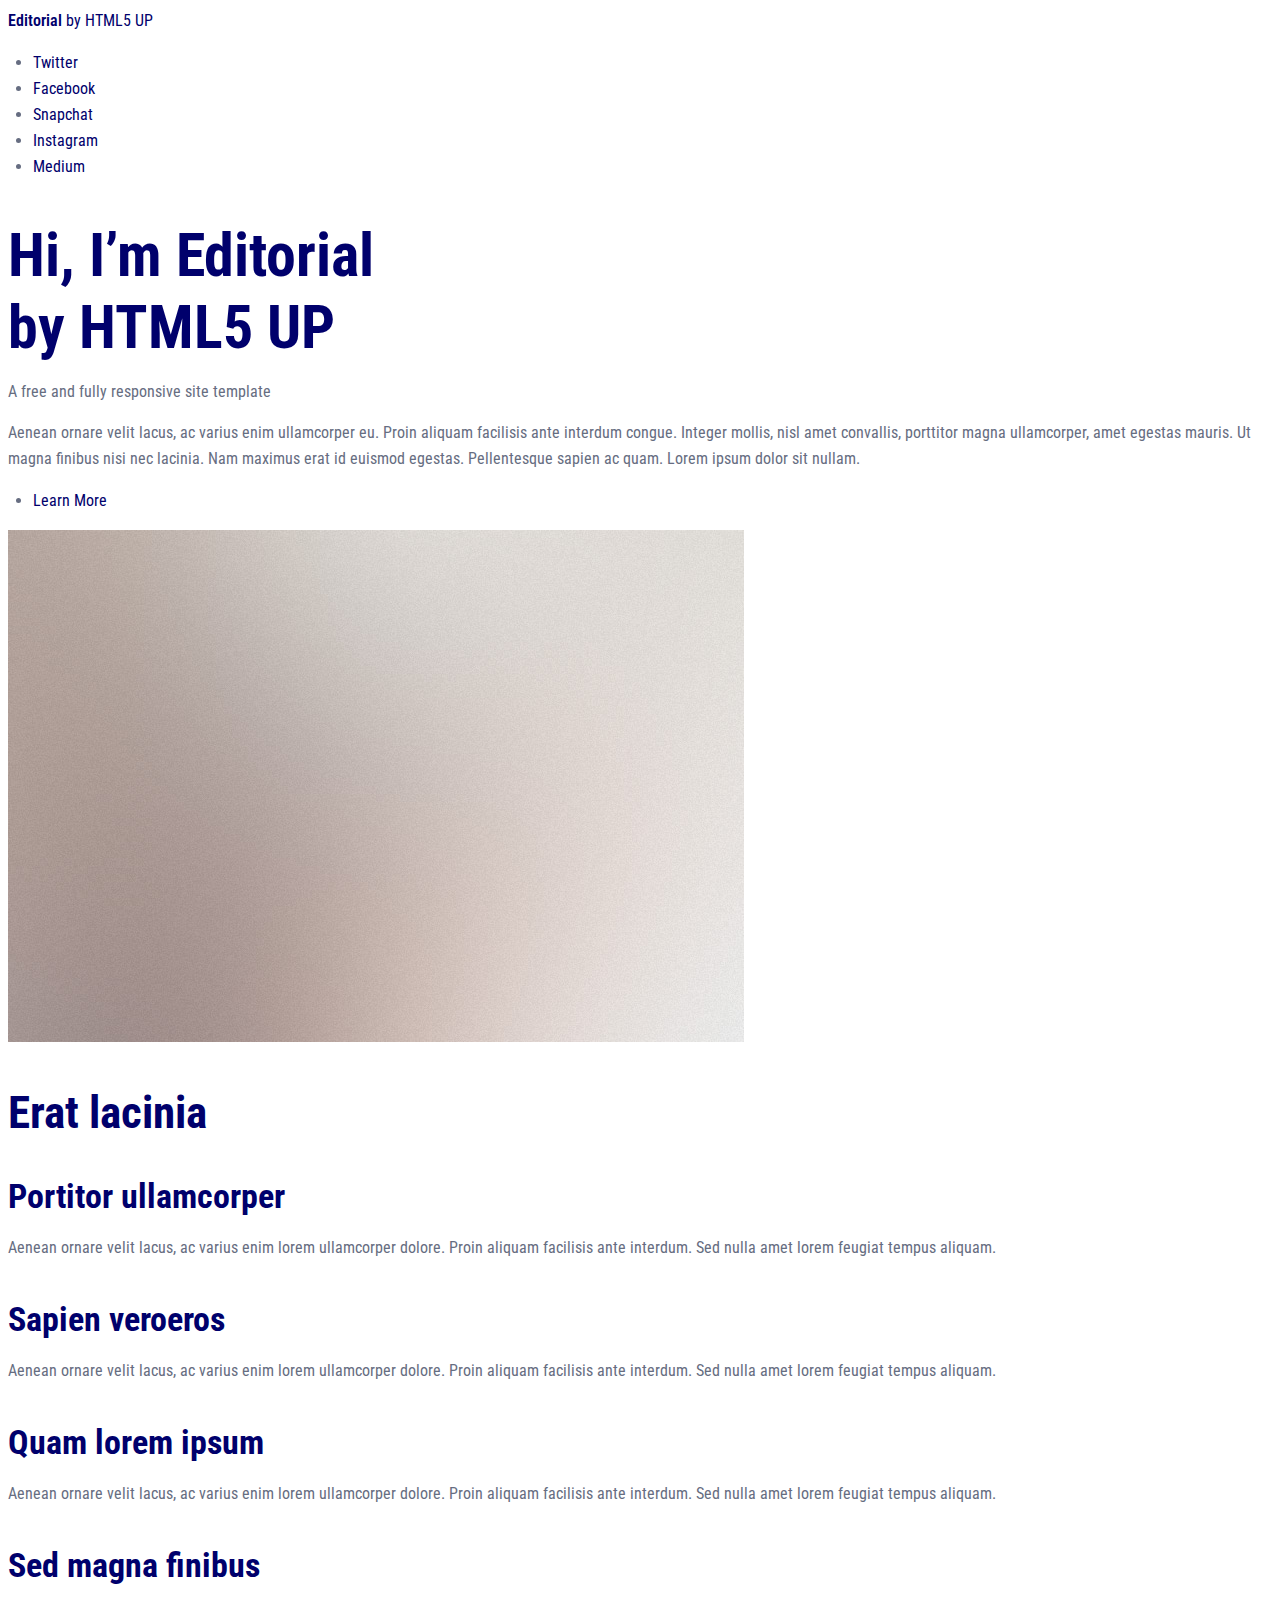
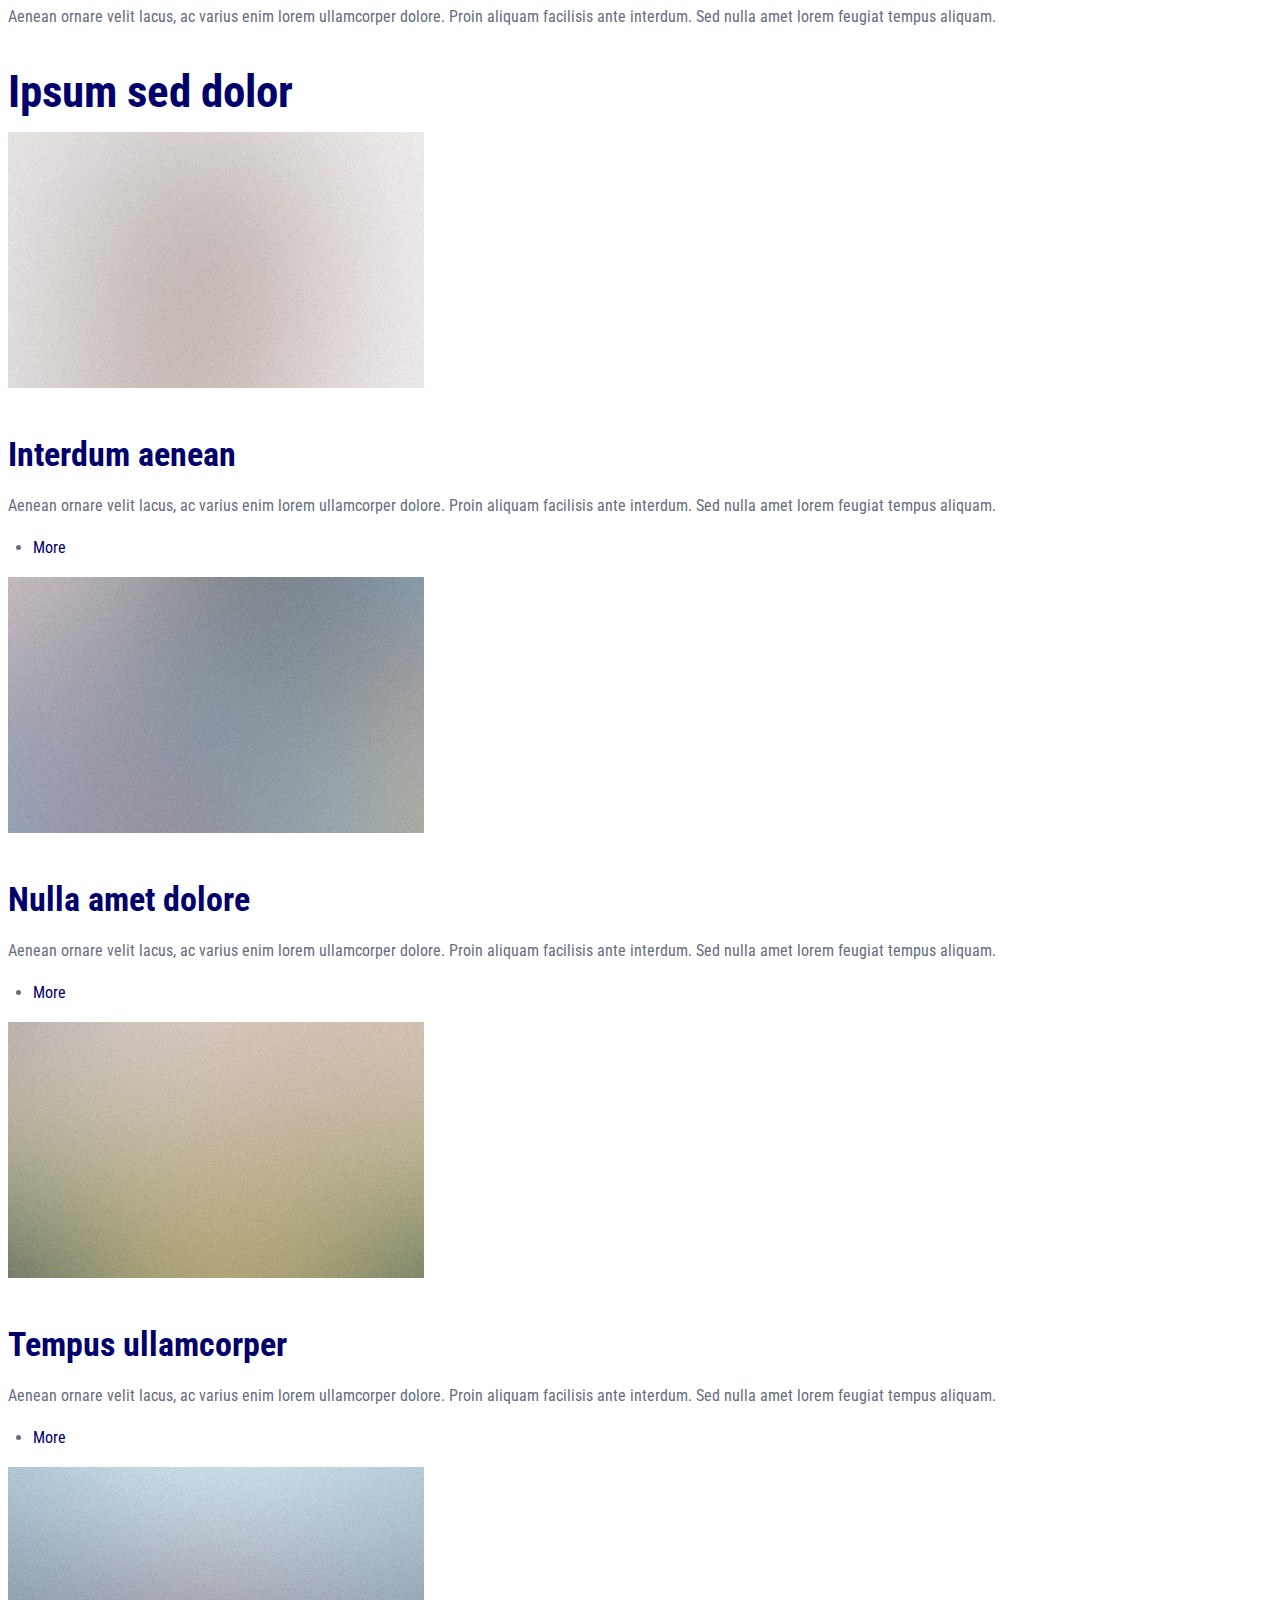
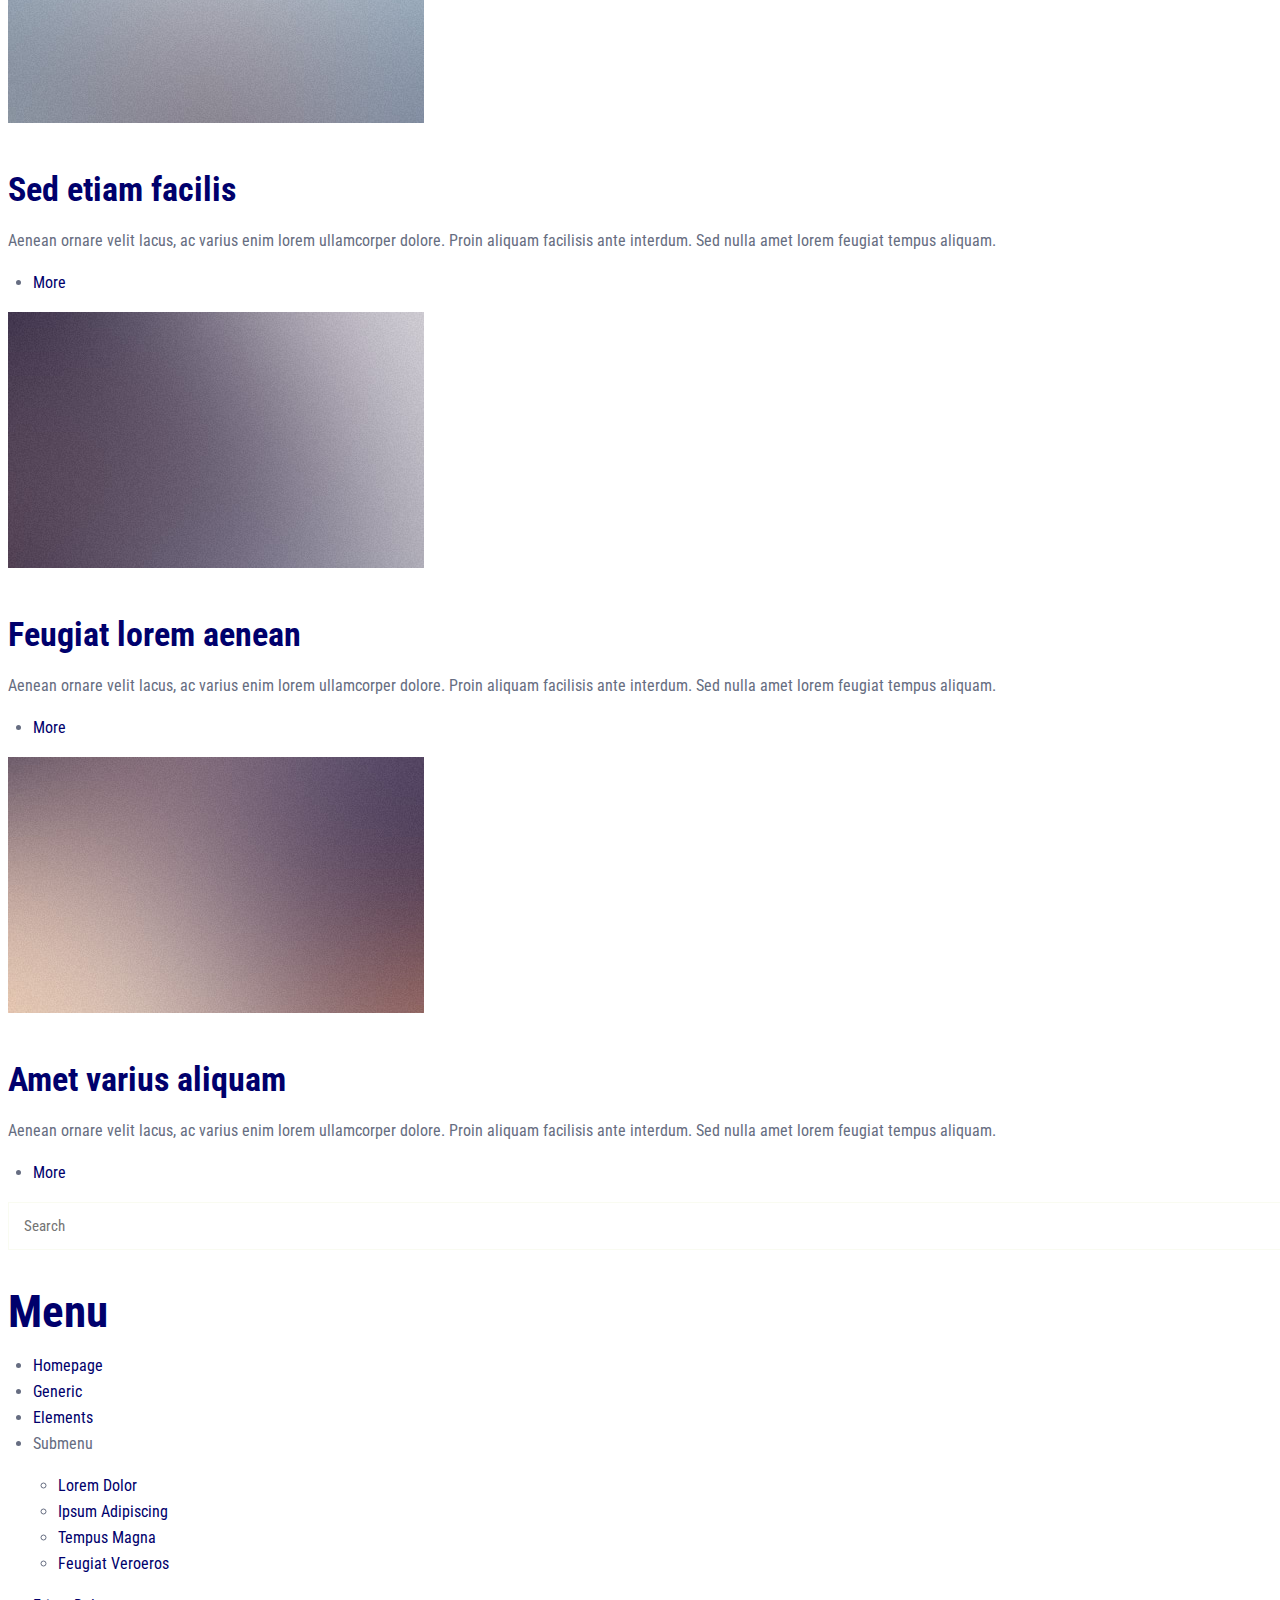
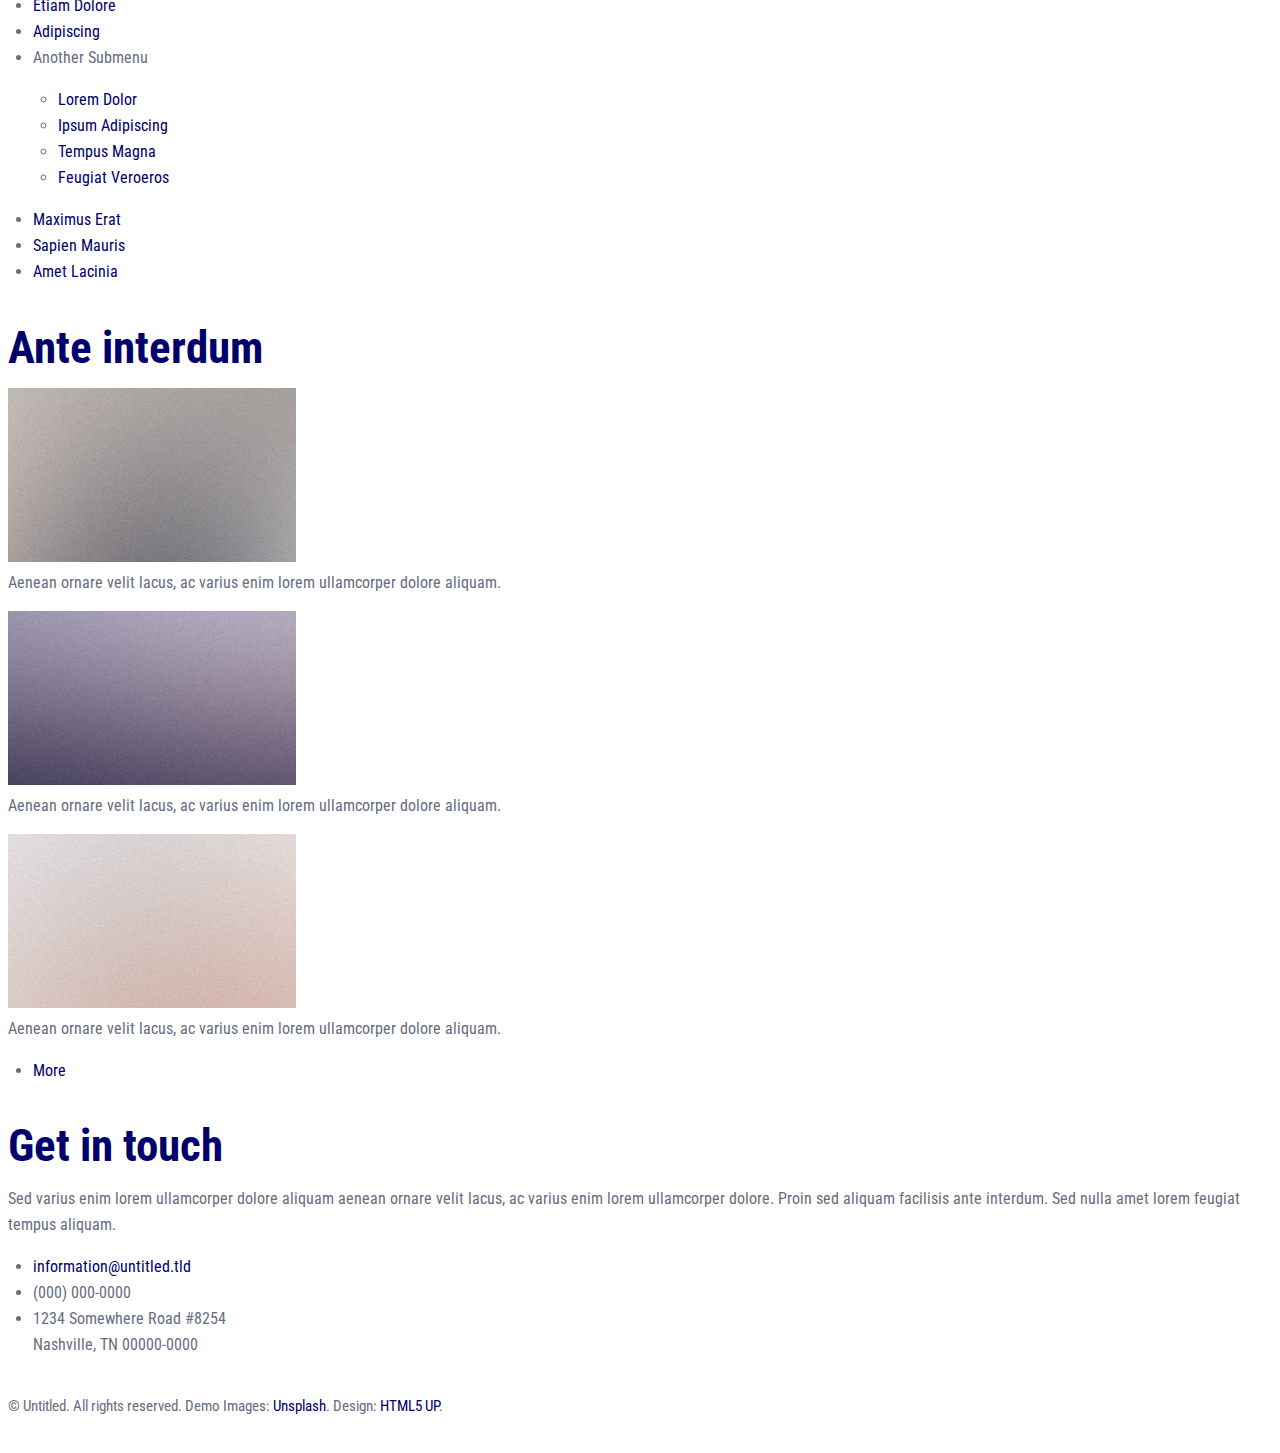
<file: index2.html>
<!DOCTYPE HTML>
<!--
	Editorial by HTML5 UP
	html5up.net | @ajlkn
	Free for personal and commercial use under the CCA 3.0 license (html5up.net/license)
-->
<html>
	<head>
		<title>Editorial by HTML5 UP</title>
		<meta charset="utf-8" />
		<meta name="viewport" content="width=device-width, initial-scale=1, user-scalable=no" />
		<link rel="stylesheet" href="assets/css/main.css" />
	</head>
	<body class="is-preload">

		<!-- Wrapper -->
			<div id="wrapper">

				<!-- Main -->
					<div id="main">
						<div class="inner">

							<!-- Header -->
								<header id="header">
									<a href="index.html" class="logo"><strong>Editorial</strong> by HTML5 UP</a>
									<ul class="icons">
										<li><a href="#" class="icon brands fa-twitter"><span class="label">Twitter</span></a></li>
										<li><a href="#" class="icon brands fa-facebook-f"><span class="label">Facebook</span></a></li>
										<li><a href="#" class="icon brands fa-snapchat-ghost"><span class="label">Snapchat</span></a></li>
										<li><a href="#" class="icon brands fa-instagram"><span class="label">Instagram</span></a></li>
										<li><a href="#" class="icon brands fa-medium-m"><span class="label">Medium</span></a></li>
									</ul>
								</header>

							<!-- Banner -->
								<section id="banner">
									<div class="content">
										<header>
											<h1>Hi, I’m Editorial<br />
											by HTML5 UP</h1>
											<p>A free and fully responsive site template</p>
										</header>
										<p>Aenean ornare velit lacus, ac varius enim ullamcorper eu. Proin aliquam facilisis ante interdum congue. Integer mollis, nisl amet convallis, porttitor magna ullamcorper, amet egestas mauris. Ut magna finibus nisi nec lacinia. Nam maximus erat id euismod egestas. Pellentesque sapien ac quam. Lorem ipsum dolor sit nullam.</p>
										<ul class="actions">
											<li><a href="#" class="button big">Learn More</a></li>
										</ul>
									</div>
									<span class="image object">
										<img src="images/pic10.jpg" alt="" />
									</span>
								</section>

							<!-- Section -->
								<section>
									<header class="major">
										<h2>Erat lacinia</h2>
									</header>
									<div class="features">
										<article>
											<span class="icon fa-gem"></span>
											<div class="content">
												<h3>Portitor ullamcorper</h3>
												<p>Aenean ornare velit lacus, ac varius enim lorem ullamcorper dolore. Proin aliquam facilisis ante interdum. Sed nulla amet lorem feugiat tempus aliquam.</p>
											</div>
										</article>
										<article>
											<span class="icon solid fa-paper-plane"></span>
											<div class="content">
												<h3>Sapien veroeros</h3>
												<p>Aenean ornare velit lacus, ac varius enim lorem ullamcorper dolore. Proin aliquam facilisis ante interdum. Sed nulla amet lorem feugiat tempus aliquam.</p>
											</div>
										</article>
										<article>
											<span class="icon solid fa-rocket"></span>
											<div class="content">
												<h3>Quam lorem ipsum</h3>
												<p>Aenean ornare velit lacus, ac varius enim lorem ullamcorper dolore. Proin aliquam facilisis ante interdum. Sed nulla amet lorem feugiat tempus aliquam.</p>
											</div>
										</article>
										<article>
											<span class="icon solid fa-signal"></span>
											<div class="content">
												<h3>Sed magna finibus</h3>
												<p>Aenean ornare velit lacus, ac varius enim lorem ullamcorper dolore. Proin aliquam facilisis ante interdum. Sed nulla amet lorem feugiat tempus aliquam.</p>
											</div>
										</article>
									</div>
								</section>

							<!-- Section -->
								<section>
									<header class="major">
										<h2>Ipsum sed dolor</h2>
									</header>
									<div class="posts">
										<article>
											<a href="#" class="image"><img src="images/pic01.jpg" alt="" /></a>
											<h3>Interdum aenean</h3>
											<p>Aenean ornare velit lacus, ac varius enim lorem ullamcorper dolore. Proin aliquam facilisis ante interdum. Sed nulla amet lorem feugiat tempus aliquam.</p>
											<ul class="actions">
												<li><a href="#" class="button">More</a></li>
											</ul>
										</article>
										<article>
											<a href="#" class="image"><img src="images/pic02.jpg" alt="" /></a>
											<h3>Nulla amet dolore</h3>
											<p>Aenean ornare velit lacus, ac varius enim lorem ullamcorper dolore. Proin aliquam facilisis ante interdum. Sed nulla amet lorem feugiat tempus aliquam.</p>
											<ul class="actions">
												<li><a href="#" class="button">More</a></li>
											</ul>
										</article>
										<article>
											<a href="#" class="image"><img src="images/pic03.jpg" alt="" /></a>
											<h3>Tempus ullamcorper</h3>
											<p>Aenean ornare velit lacus, ac varius enim lorem ullamcorper dolore. Proin aliquam facilisis ante interdum. Sed nulla amet lorem feugiat tempus aliquam.</p>
											<ul class="actions">
												<li><a href="#" class="button">More</a></li>
											</ul>
										</article>
										<article>
											<a href="#" class="image"><img src="images/pic04.jpg" alt="" /></a>
											<h3>Sed etiam facilis</h3>
											<p>Aenean ornare velit lacus, ac varius enim lorem ullamcorper dolore. Proin aliquam facilisis ante interdum. Sed nulla amet lorem feugiat tempus aliquam.</p>
											<ul class="actions">
												<li><a href="#" class="button">More</a></li>
											</ul>
										</article>
										<article>
											<a href="#" class="image"><img src="images/pic05.jpg" alt="" /></a>
											<h3>Feugiat lorem aenean</h3>
											<p>Aenean ornare velit lacus, ac varius enim lorem ullamcorper dolore. Proin aliquam facilisis ante interdum. Sed nulla amet lorem feugiat tempus aliquam.</p>
											<ul class="actions">
												<li><a href="#" class="button">More</a></li>
											</ul>
										</article>
										<article>
											<a href="#" class="image"><img src="images/pic06.jpg" alt="" /></a>
											<h3>Amet varius aliquam</h3>
											<p>Aenean ornare velit lacus, ac varius enim lorem ullamcorper dolore. Proin aliquam facilisis ante interdum. Sed nulla amet lorem feugiat tempus aliquam.</p>
											<ul class="actions">
												<li><a href="#" class="button">More</a></li>
											</ul>
										</article>
									</div>
								</section>

						</div>
					</div>

				<!-- Sidebar -->
					<div id="sidebar">
						<div class="inner">

							<!-- Search -->
								<section id="search" class="alt">
									<form method="post" action="#">
										<input type="text" name="query" id="query" placeholder="Search" />
									</form>
								</section>

							<!-- Menu -->
								<nav id="menu">
									<header class="major">
										<h2>Menu</h2>
									</header>
									<ul>
										<li><a href="index.html">Homepage</a></li>
										<li><a href="generic.html">Generic</a></li>
										<li><a href="elements.html">Elements</a></li>
										<li>
											<span class="opener">Submenu</span>
											<ul>
												<li><a href="#">Lorem Dolor</a></li>
												<li><a href="#">Ipsum Adipiscing</a></li>
												<li><a href="#">Tempus Magna</a></li>
												<li><a href="#">Feugiat Veroeros</a></li>
											</ul>
										</li>
										<li><a href="#">Etiam Dolore</a></li>
										<li><a href="#">Adipiscing</a></li>
										<li>
											<span class="opener">Another Submenu</span>
											<ul>
												<li><a href="#">Lorem Dolor</a></li>
												<li><a href="#">Ipsum Adipiscing</a></li>
												<li><a href="#">Tempus Magna</a></li>
												<li><a href="#">Feugiat Veroeros</a></li>
											</ul>
										</li>
										<li><a href="#">Maximus Erat</a></li>
										<li><a href="#">Sapien Mauris</a></li>
										<li><a href="#">Amet Lacinia</a></li>
									</ul>
								</nav>

							<!-- Section -->
								<section>
									<header class="major">
										<h2>Ante interdum</h2>
									</header>
									<div class="mini-posts">
										<article>
											<a href="#" class="image"><img src="images/pic07.jpg" alt="" /></a>
											<p>Aenean ornare velit lacus, ac varius enim lorem ullamcorper dolore aliquam.</p>
										</article>
										<article>
											<a href="#" class="image"><img src="images/pic08.jpg" alt="" /></a>
											<p>Aenean ornare velit lacus, ac varius enim lorem ullamcorper dolore aliquam.</p>
										</article>
										<article>
											<a href="#" class="image"><img src="images/pic09.jpg" alt="" /></a>
											<p>Aenean ornare velit lacus, ac varius enim lorem ullamcorper dolore aliquam.</p>
										</article>
									</div>
									<ul class="actions">
										<li><a href="#" class="button">More</a></li>
									</ul>
								</section>

							<!-- Section -->
								<section>
									<header class="major">
										<h2>Get in touch</h2>
									</header>
									<p>Sed varius enim lorem ullamcorper dolore aliquam aenean ornare velit lacus, ac varius enim lorem ullamcorper dolore. Proin sed aliquam facilisis ante interdum. Sed nulla amet lorem feugiat tempus aliquam.</p>
									<ul class="contact">
										<li class="icon solid fa-envelope"><a href="#">information@untitled.tld</a></li>
										<li class="icon solid fa-phone">(000) 000-0000</li>
										<li class="icon solid fa-home">1234 Somewhere Road #8254<br />
										Nashville, TN 00000-0000</li>
									</ul>
								</section>

							<!-- Footer -->
								<footer id="footer">
									<p class="copyright">&copy; Untitled. All rights reserved. Demo Images: <a href="https://unsplash.com">Unsplash</a>. Design: <a href="https://html5up.net">HTML5 UP</a>.</p>
								</footer>

						</div>
					</div>

			</div>

		<!-- Scripts -->
			<script src="assets/js/jquery.min.js"></script>
			<script src="assets/js/browser.min.js"></script>
			<script src="assets/js/breakpoints.min.js"></script>
			<script src="assets/js/util.js"></script>
			<script src="assets/js/main.js"></script>

	</body>
</html>
</file>
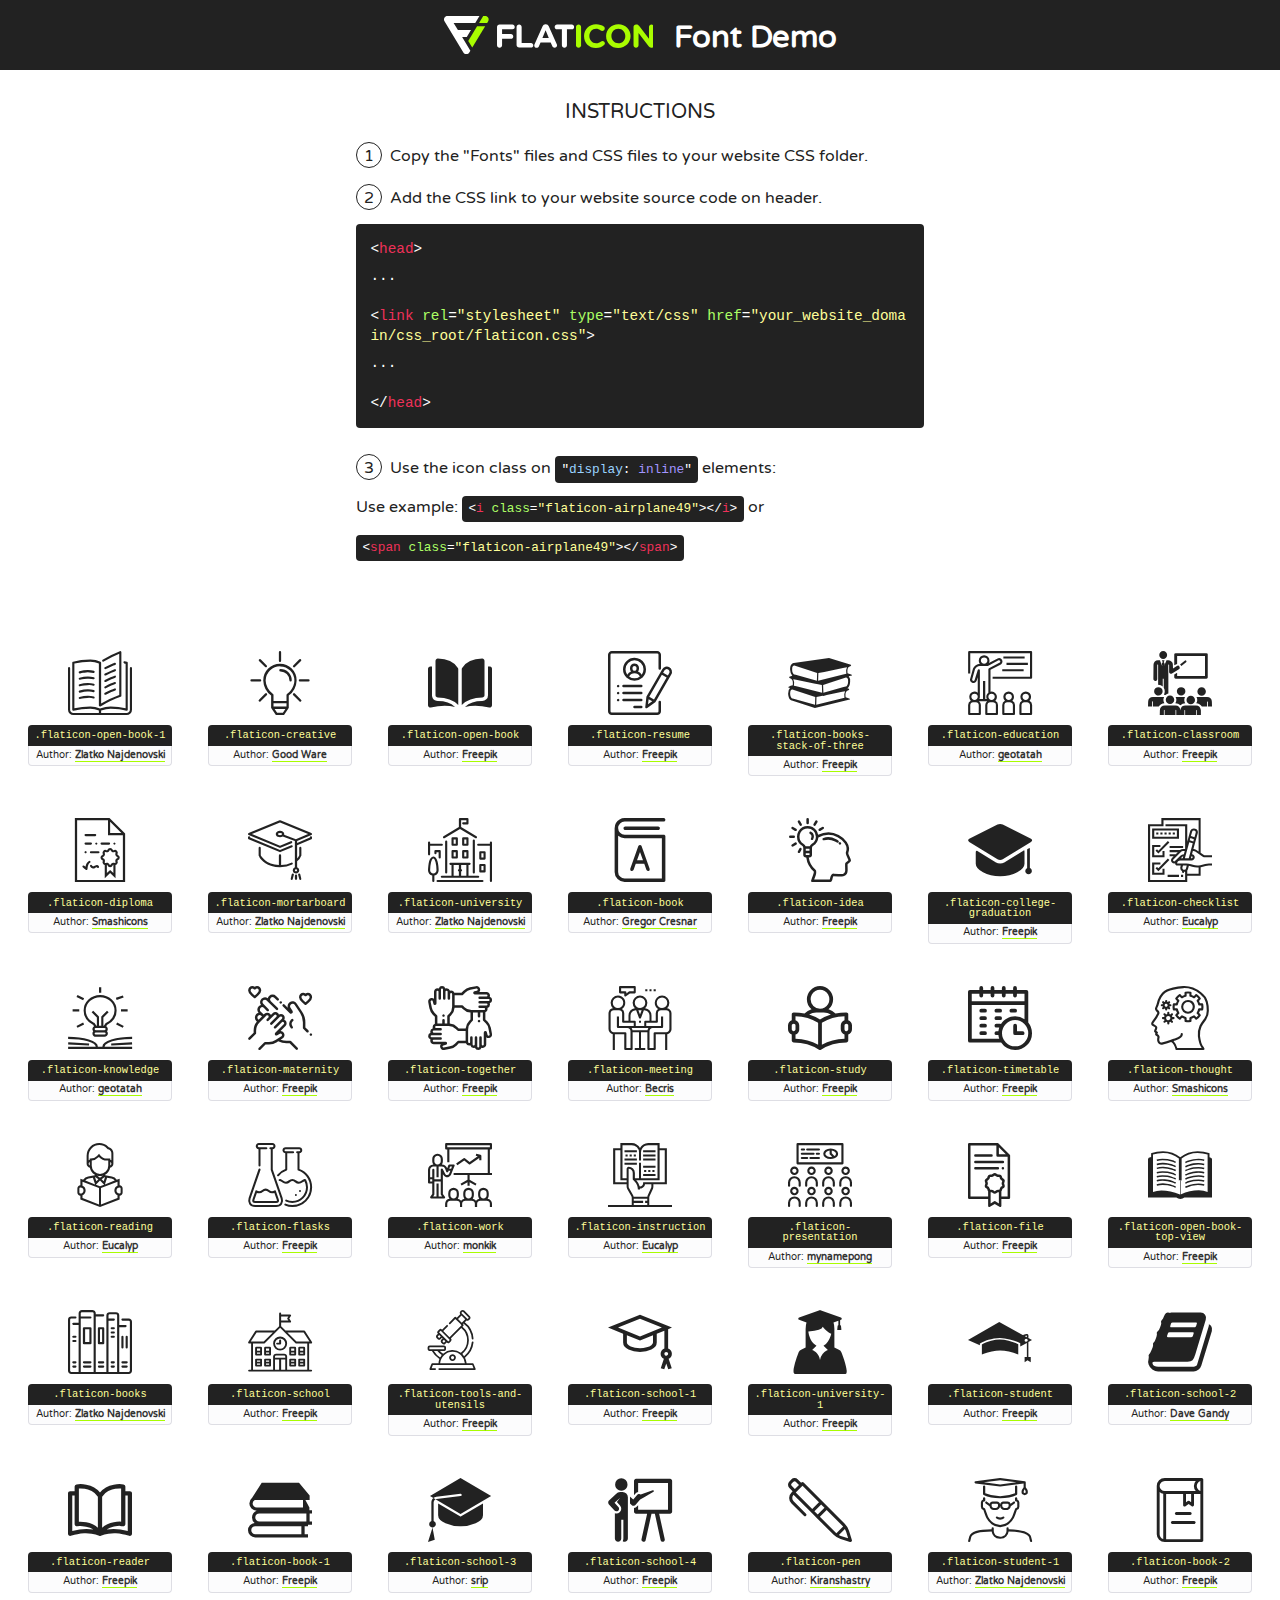
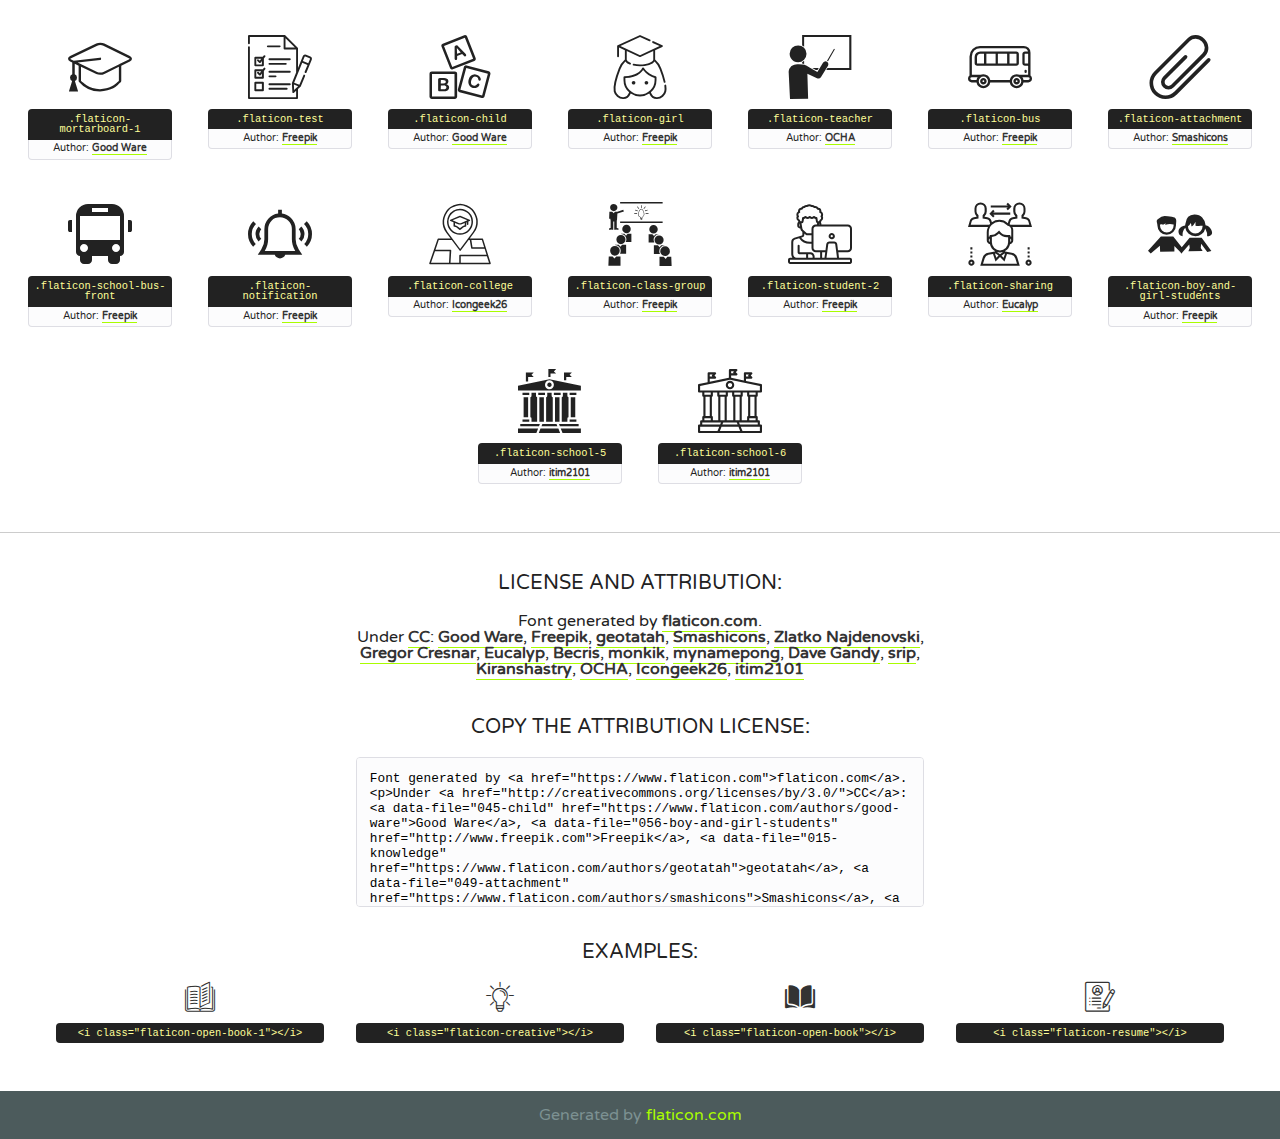
<file: assets/fonts/flaticon.html>
<!DOCTYPE html>
<!--
  Flaticon icon font: Flaticon
  Creation date: 02/04/2019 06:06
-->
<html>
<!DOCTYPE html>
<html>

<head>
    <title>Flaticon WebFont</title>
    <link href="http://fonts.googleapis.com/css?family=Varela+Round" rel="stylesheet" type="text/css" />
    <link rel="stylesheet" type="text/css" href="../css/flaticon.css">
    <meta charset="UTF-8">
    <style>
    html, body, div, span, applet, object, iframe,
    h1, h2, h3, h4, h5, h6, p, blockquote, pre,
    a, abbr, acronym, address, big, cite, code,
    del, dfn, em, img, ins, kbd, q, s, samp,
    small, strike, strong, sub, sup, tt, var,
    b, u, i, center,
    dl, dt, dd, ol, ul, li,
    fieldset, form, label, legend,
    table, caption, tbody, tfoot, thead, tr, th, td,
    article, aside, canvas, details, embed, 
    figure, figcaption, footer, header, hgroup, 
    menu, nav, output, ruby, section, summary,
    time, mark, audio, video {
        margin: 0;
        padding: 0;
        border: 0;
        font-size: 100%;
        font: inherit;
        vertical-align: baseline;
    }
    /* HTML5 display-role reset for older browsers */
    article, aside, details, figcaption, figure, 
    footer, header, hgroup, menu, nav, section {
        display: block;
    }
    body {
        line-height: 1;
    }
    ol, ul {
        list-style: none;
    }
    blockquote, q {
        quotes: none;
    }
    blockquote:before, blockquote:after,
    q:before, q:after {
        content: '';
        content: none;
    }
    table {
        border-collapse: collapse;
        border-spacing: 0;
    }
    body {
        font-family: 'Varela Round', Helvetica, Arial, sans-serif;
        font-size: 16px;
        color: #222;
    }
    a {
        color: #333;
        border-bottom: 1px solid #a9fd00;
        font-weight: bold;
        text-decoration: none;
    }
    * {
        -moz-box-sizing: border-box;
        -webkit-box-sizing: border-box;
        box-sizing: border-box;
        margin: 0;
        padding: 0;
    }
    [class^="flaticon-"]:before, [class*=" flaticon-"]:before, [class^="flaticon-"]:after, [class*=" flaticon-"]:after {
        font-family: Flaticon;
        font-size: 30px;
        font-style: normal;
        margin-left: 20px;
        color: #333;
    }
    .wrapper {
        max-width: 600px;
        margin: auto;
        padding: 0 1em;
    }
    .title {
        font-size: 1.25em;
        text-align: center;
        margin-bottom: 1em;
        text-transform: uppercase;
    }
    header {
        text-align: center;
        background-color: #222;
        color: #fff;
        padding: 1em;
    }
    header .logo {
        width: 210px;
        height: 38px;
        display: inline-block;
        vertical-align: middle;
        margin-right: 1em;
        border: none;
    }
    header strong {
        font-size: 1.95em;
        font-weight: bold;
        vertical-align: middle;
        margin-top: 5px;
        display: inline-block;
    }
    .demo {
        margin: 2em auto;
        line-height: 1.25em;
    }
    .demo ul li {
        margin-bottom: 1em;
    }
    .demo ul li .num {
        color: #222;
        border-radius: 20px;
        display: inline-block;
        width: 26px;
        padding: 3px;
        height: 26px;
        text-align: center;
        margin-right: 0.5em;
        border: 1px solid #222;
    }
    .demo ul li code {
        background-color: #222;
        border-radius: 4px;
        padding: 0.25em 0.5em;
        display: inline-block;
        color: #fff;
        font-family: Consolas,Monaco,Lucida Console,Liberation Mono,DejaVu Sans Mono,Bitstream Vera Sans Mono,Courier New, monospace;
        font-weight: lighter;
        margin-top: 1em;
        font-size: 0.8em;
        word-break: break-all;
    }
    .demo ul li code.big {
        padding: 1em;
        font-size: 0.9em;
    }
    .demo ul li code .red {
        color: #EF3159;
    }
    .demo ul li code .green {
        color: #ACFF65;
    }
    .demo ul li code .yellow {
        color: #FFFF99;
    }
    .demo ul li code .blue {
        color: #99D3FF;
    }
    .demo ul li code .purple {
        color: #A295FF;
    }
    .demo ul li code .dots {
        margin-top: 0.5em;
        display: block;
    }
    #glyphs {
        border-bottom: 1px solid #ccc;
        padding: 2em 0;
        text-align: center;
    }
    .glyph {
        display: inline-block;
        width: 9em;
        margin: 1em;
        text-align: center;
        vertical-align: top;
        background: #FFF;
    }
    .glyph .glyph-icon {
        padding: 10px;
        display: block;
        font-family:"Flaticon";
        font-size: 64px;
        line-height: 1;
    }
    .glyph .glyph-icon:before {
        font-size: 64px;
        color: #222;
        margin-left: 0;
    }
    .class-name {
        font-size: 0.65em;
        background-color: #222;
        color: #fff;
        border-radius: 4px 4px 0 0;
        padding: 0.5em;
        color: #FFFF99;
        font-family: Consolas,Monaco,Lucida Console,Liberation Mono,DejaVu Sans Mono,Bitstream Vera Sans Mono,Courier New, monospace;
    }
    .author-name {
        font-size: 0.6em;
        background-color: #fcfcfd;
        border: 1px solid #DEDEE4;
        border-top: 0;
        border-radius: 0 0 4px 4px;
        padding: 0.5em;
    }
    .class-name:last-child {
        font-size: 10px;
        color:#888;
    }
    .class-name:last-child a {
        font-size: 10px;
        color:#555;
    }
    .class-name:last-child a:hover {
        color:#a9fd00;
    }
    .glyph > input {
        display: block;
        width: 100px;
        margin: 5px auto;
        text-align: center;
        font-size: 12px;
        cursor: text;
    }
    .glyph > input.icon-input {
        font-family:"Flaticon";
        font-size: 16px;
        margin-bottom: 10px;
    }
    .attribution .title {
        margin-top: 2em;
    }
    .attribution textarea {
        background-color: #fcfcfd;
        padding: 1em;
        border: none;
        box-shadow: none;
        border: 1px solid #DEDEE4;
        border-radius: 4px;
        resize: none;
        width: 100%;
        height: 150px;
        font-size: 0.8em;
        font-family: Consolas,Monaco,Lucida Console,Liberation Mono,DejaVu Sans Mono,Bitstream Vera Sans Mono,Courier New, monospace;
        -webkit-appearance: none;
    }
    .iconsuse {
        margin: 2em auto;
        text-align: center;
        max-width: 1200px;
    }
    .iconsuse:after {
        content: '';
        display: table;
        clear: both;
    }
    .iconsuse .image {
        float: left;
        width: 25%;
        padding: 0 1em;
    }
    .iconsuse .image p {
        margin-bottom: 1em;
    }
    .iconsuse .image span {
        display: block;
        font-size: 0.65em;
        background-color: #222;
        color: #fff;
        border-radius: 4px;
        padding: 0.5em;
        color: #FFFF99;
        margin-top: 1em;
        font-family: Consolas,Monaco,Lucida Console,Liberation Mono,DejaVu Sans Mono,Bitstream Vera Sans Mono,Courier New, monospace;
    }
    #footer {
        text-align: center;
        background-color: #4C5B5C;
        color: #7c9192;
        padding: 1em;
    }
    #footer a {
        border: none;
        color: #a9fd00;
        font-weight: normal;
    }
    @media (max-width: 960px) {
        .iconsuse .image {
            width: 50%;
        }
    }
    @media (max-width: 560px) {
        .iconsuse .image {
            width: 100%;
        }
    }
    </style>
</head>

<body class="characters-off">

    <header>
        <a href="https://www.flaticon.com" target="_blank" class="logo">
            <svg version="1.1" xmlns="http://www.w3.org/2000/svg" xmlns:xlink="http://www.w3.org/1999/xlink" xmlns:a="http://ns.adobe.com/AdobeSVGViewerExtensions/3.0/" viewBox="0 0 560.875 102.036" enable-background="new 0 0 560.875 102.036" xml:space="preserve">
                <defs>
                </defs>
                <g>
                    <g class="letters">
                        <path fill="#ffffff" d="M141.596,29.675c0-3.777,2.985-6.767,6.764-6.767h34.438c3.426,0,6.15,2.728,6.15,6.15
                        c0,3.43-2.724,6.149-6.15,6.149h-27.674v13.091h23.719c3.429,0,6.151,2.724,6.151,6.15c0,3.43-2.723,6.149-6.151,6.149h-23.719
                        v17.574c0,3.773-2.986,6.761-6.764,6.761c-3.779,0-6.764-2.989-6.764-6.761V29.675z"></path>
                        <path fill="#ffffff" d="M193.844,29.149c0-3.781,2.985-6.767,6.764-6.767c3.776,0,6.763,2.985,6.763,6.767v42.957h25.039
                        c3.426,0,6.149,2.726,6.149,6.153c0,3.425-2.723,6.15-6.149,6.15h-31.802c-3.779,0-6.764-2.986-6.764-6.768V29.149z"></path>
                        <path fill="#ffffff" d="M241.891,75.71l21.438-48.407c1.492-3.341,4.215-5.357,7.906-5.357h0.792
                        c3.686,0,6.323,2.017,7.815,5.357l21.439,48.407c0.436,0.967,0.701,1.845,0.701,2.723c0,3.602-2.809,6.501-6.414,6.501
                        c-3.161,0-5.269-1.845-6.499-4.655l-4.132-9.661h-27.059l-4.301,10.102c-1.144,2.631-3.426,4.214-6.237,4.214
                        c-3.517,0-6.24-2.81-6.24-6.325C241.1,77.64,241.451,76.677,241.891,75.71z M279.932,58.666l-8.521-20.297l-8.526,20.297H279.932
                        z"></path>
                        <path fill="#ffffff" d="M314.864,35.387H301.86c-3.429,0-6.239-2.813-6.239-6.238c0-3.429,2.811-6.24,6.239-6.24h39.533
                        c3.426,0,6.237,2.811,6.237,6.24c0,3.425-2.811,6.238-6.237,6.238h-13.001v42.785c0,3.773-2.99,6.761-6.764,6.761
                        c-3.779,0-6.764-2.989-6.764-6.761V35.387z"></path>
                        <path fill="#A9FD00" d="M352.615,29.149c0-3.781,2.985-6.767,6.767-6.767c3.774,0,6.761,2.985,6.761,6.767v49.024
                        c0,3.773-2.987,6.761-6.761,6.761c-3.781,0-6.767-2.989-6.767-6.761V29.149z"></path>
                        <path fill="#A9FD00" d="M374.132,53.836v-0.179c0-17.481,13.178-31.801,32.065-31.801c9.22,0,15.459,2.458,20.557,6.238
                        c1.402,1.054,2.637,2.985,2.637,5.357c0,3.692-2.985,6.59-6.681,6.59c-1.845,0-3.071-0.702-4.044-1.319
                        c-3.776-2.813-7.729-4.393-12.562-4.393c-10.364,0-17.831,8.611-17.831,19.154v0.173c0,10.542,7.291,19.329,17.831,19.329
                        c5.715,0,9.492-1.756,13.359-4.834c1.049-0.874,2.458-1.491,4.039-1.491c3.429,0,6.325,2.813,6.325,6.236
                        c0,2.106-1.056,3.78-2.282,4.834c-5.539,4.834-12.036,7.733-21.878,7.733C387.572,85.464,374.132,71.493,374.132,53.836z"></path>
                        <path fill="#A9FD00" d="M433.009,53.836v-0.179c0-17.481,13.79-31.801,32.766-31.801c18.981,0,32.592,14.143,32.592,31.628v0.173
                        c0,17.483-13.785,31.807-32.769,31.807C446.625,85.464,433.009,71.32,433.009,53.836z M484.224,53.836v-0.179
                        c0-10.539-7.725-19.326-18.626-19.326c-10.893,0-18.449,8.611-18.449,19.154v0.173c0,10.542,7.73,19.329,18.626,19.329
                        C476.676,72.986,484.224,64.378,484.224,53.836z"></path>
                        <path fill="#A9FD00" d="M506.233,29.321c0-3.774,2.99-6.763,6.767-6.763h1.401c3.252,0,5.183,1.583,7.029,3.953l26.093,34.265
                        V29.059c0-3.692,2.99-6.677,6.681-6.677c3.683,0,6.671,2.985,6.671,6.677v48.934c0,3.78-2.987,6.765-6.764,6.765h-0.436
                        c-3.257,0-5.188-1.581-7.034-3.953l-27.056-35.492v32.944c0,3.687-2.985,6.676-6.678,6.676c-3.683,0-6.673-2.989-6.673-6.676
                        V29.321z"></path>
                    </g>
                    <g class="insignia">
                        <path fill="#ffffff" d="M48.372,56.137h12.517l11.156-18.537H37.186L25.688,18.539h57.825L94.668,0H9.271
                        C5.925,0,2.842,1.801,1.198,4.716c-1.644,2.907-1.593,6.482,0.134,9.343l50.38,83.501c1.678,2.781,4.689,4.476,7.938,4.476
                        c3.246,0,6.257-1.695,7.935-4.476l2.898-4.804L48.372,56.137z"></path>
                        <g class="i">
                            <path fill="#A9FD00" d="M93.575,18.539h0.031v0.004l21.652,0.004l2.705-4.488c1.727-2.861,1.778-6.436,0.133-9.343
                            C116.454,1.801,113.371,0,110.026,0h-5.294L93.575,18.539z"></path>
                            <polygon fill="#A9FD00" points="88.291,27.356 64.725,66.486 75.519,84.404 109.942,27.356"></polygon>
                        </g>
                    </g>
                </g>
            </svg>
        </a>
        <strong>Font Demo</strong>
    </header>


    <section class="demo wrapper">

        <p class="title">Instructions</p>

        <ul>
            <li>
                <span class="num">1</span>Copy the "Fonts" files and CSS files to your website CSS folder.
            </li>
            <li>
                <span class="num">2</span>Add the CSS link to your website source code on header.
                <code class="big">
                    &lt;<span class="red">head</span>&gt;
                    <br/><span class="dots">...</span>
                    <br/>&lt;<span class="red">link</span> <span class="green">rel</span>=<span class="yellow">"stylesheet"</span> <span class="green">type</span>=<span class="yellow">"text/css"</span> <span class="green">href</span>=<span class="yellow">"your_website_domain/css_root/flaticon.css"</span>&gt;
                    <br/><span class="dots">...</span>
                    <br/>&lt;/<span class="red">head</span>&gt;
                </code>
            </li>

            <li>
                <p>
                    <span class="num">3</span>Use the icon class on <code>"<span class="blue">display</span>:<span class="purple"> inline</span>"</code> elements:
                    <br />
                    Use example: <code>&lt;<span class="red">i</span> <span class="green">class</span>=<span class="yellow">&quot;flaticon-airplane49&quot;</span>&gt;&lt;/<span class="red">i</span>&gt;</code> or <code>&lt;<span class="red">span</span> <span class="green">class</span>=<span class="yellow">&quot;flaticon-airplane49&quot;</span>&gt;&lt;/<span class="red">span</span>&gt;</code>
            </li>
        </ul>

    </section>




   <section id="glyphs">          
    
      
        <div class="glyph"><div class="glyph-icon flaticon-open-book-1"></div>
            <div class="class-name">.flaticon-open-book-1</div>
            <div class="author-name">Author: <a data-file="001-open-book-1" href="https://www.flaticon.com/authors/zlatko-najdenovski">Zlatko Najdenovski</a> </div> 
        </div>        
        
        <div class="glyph"><div class="glyph-icon flaticon-creative"></div>
            <div class="class-name">.flaticon-creative</div>
            <div class="author-name">Author: <a data-file="002-creative" href="https://www.flaticon.com/authors/good-ware">Good Ware</a> </div> 
        </div>        
        
        <div class="glyph"><div class="glyph-icon flaticon-open-book"></div>
            <div class="class-name">.flaticon-open-book</div>
            <div class="author-name">Author: <a data-file="003-open-book" href="http://www.freepik.com">Freepik</a> </div> 
        </div>        
        
        <div class="glyph"><div class="glyph-icon flaticon-resume"></div>
            <div class="class-name">.flaticon-resume</div>
            <div class="author-name">Author: <a data-file="004-resume" href="http://www.freepik.com">Freepik</a> </div> 
        </div>        
        
        <div class="glyph"><div class="glyph-icon flaticon-books-stack-of-three"></div>
            <div class="class-name">.flaticon-books-stack-of-three</div>
            <div class="author-name">Author: <a data-file="005-books-stack-of-three" href="http://www.freepik.com">Freepik</a> </div> 
        </div>        
        
        <div class="glyph"><div class="glyph-icon flaticon-education"></div>
            <div class="class-name">.flaticon-education</div>
            <div class="author-name">Author: <a data-file="006-education" href="https://www.flaticon.com/authors/geotatah">geotatah</a> </div> 
        </div>        
        
        <div class="glyph"><div class="glyph-icon flaticon-classroom"></div>
            <div class="class-name">.flaticon-classroom</div>
            <div class="author-name">Author: <a data-file="007-classroom" href="http://www.freepik.com">Freepik</a> </div> 
        </div>        
        
        <div class="glyph"><div class="glyph-icon flaticon-diploma"></div>
            <div class="class-name">.flaticon-diploma</div>
            <div class="author-name">Author: <a data-file="008-diploma" href="https://www.flaticon.com/authors/smashicons">Smashicons</a> </div> 
        </div>        
        
        <div class="glyph"><div class="glyph-icon flaticon-mortarboard"></div>
            <div class="class-name">.flaticon-mortarboard</div>
            <div class="author-name">Author: <a data-file="009-mortarboard" href="https://www.flaticon.com/authors/zlatko-najdenovski">Zlatko Najdenovski</a> </div> 
        </div>        
        
        <div class="glyph"><div class="glyph-icon flaticon-university"></div>
            <div class="class-name">.flaticon-university</div>
            <div class="author-name">Author: <a data-file="010-university" href="https://www.flaticon.com/authors/zlatko-najdenovski">Zlatko Najdenovski</a> </div> 
        </div>        
        
        <div class="glyph"><div class="glyph-icon flaticon-book"></div>
            <div class="class-name">.flaticon-book</div>
            <div class="author-name">Author: <a data-file="011-book" href="https://www.flaticon.com/authors/gregor-cresnar">Gregor Cresnar</a> </div> 
        </div>        
        
        <div class="glyph"><div class="glyph-icon flaticon-idea"></div>
            <div class="class-name">.flaticon-idea</div>
            <div class="author-name">Author: <a data-file="012-idea" href="http://www.freepik.com">Freepik</a> </div> 
        </div>        
        
        <div class="glyph"><div class="glyph-icon flaticon-college-graduation"></div>
            <div class="class-name">.flaticon-college-graduation</div>
            <div class="author-name">Author: <a data-file="013-college-graduation" href="http://www.freepik.com">Freepik</a> </div> 
        </div>        
        
        <div class="glyph"><div class="glyph-icon flaticon-checklist"></div>
            <div class="class-name">.flaticon-checklist</div>
            <div class="author-name">Author: <a data-file="014-checklist" href="https://www.flaticon.com/authors/eucalyp">Eucalyp</a> </div> 
        </div>        
        
        <div class="glyph"><div class="glyph-icon flaticon-knowledge"></div>
            <div class="class-name">.flaticon-knowledge</div>
            <div class="author-name">Author: <a data-file="015-knowledge" href="https://www.flaticon.com/authors/geotatah">geotatah</a> </div> 
        </div>        
        
        <div class="glyph"><div class="glyph-icon flaticon-maternity"></div>
            <div class="class-name">.flaticon-maternity</div>
            <div class="author-name">Author: <a data-file="016-maternity" href="http://www.freepik.com">Freepik</a> </div> 
        </div>        
        
        <div class="glyph"><div class="glyph-icon flaticon-together"></div>
            <div class="class-name">.flaticon-together</div>
            <div class="author-name">Author: <a data-file="017-together" href="http://www.freepik.com">Freepik</a> </div> 
        </div>        
        
        <div class="glyph"><div class="glyph-icon flaticon-meeting"></div>
            <div class="class-name">.flaticon-meeting</div>
            <div class="author-name">Author: <a data-file="018-meeting" href="https://www.flaticon.com/authors/becris">Becris</a> </div> 
        </div>        
        
        <div class="glyph"><div class="glyph-icon flaticon-study"></div>
            <div class="class-name">.flaticon-study</div>
            <div class="author-name">Author: <a data-file="019-study" href="http://www.freepik.com">Freepik</a> </div> 
        </div>        
        
        <div class="glyph"><div class="glyph-icon flaticon-timetable"></div>
            <div class="class-name">.flaticon-timetable</div>
            <div class="author-name">Author: <a data-file="020-timetable" href="http://www.freepik.com">Freepik</a> </div> 
        </div>        
        
        <div class="glyph"><div class="glyph-icon flaticon-thought"></div>
            <div class="class-name">.flaticon-thought</div>
            <div class="author-name">Author: <a data-file="021-thought" href="https://www.flaticon.com/authors/smashicons">Smashicons</a> </div> 
        </div>        
        
        <div class="glyph"><div class="glyph-icon flaticon-reading"></div>
            <div class="class-name">.flaticon-reading</div>
            <div class="author-name">Author: <a data-file="022-reading" href="https://www.flaticon.com/authors/eucalyp">Eucalyp</a> </div> 
        </div>        
        
        <div class="glyph"><div class="glyph-icon flaticon-flasks"></div>
            <div class="class-name">.flaticon-flasks</div>
            <div class="author-name">Author: <a data-file="023-flasks" href="http://www.freepik.com">Freepik</a> </div> 
        </div>        
        
        <div class="glyph"><div class="glyph-icon flaticon-work"></div>
            <div class="class-name">.flaticon-work</div>
            <div class="author-name">Author: <a data-file="024-work" href="https://www.flaticon.com/authors/monkik">monkik</a> </div> 
        </div>        
        
        <div class="glyph"><div class="glyph-icon flaticon-instruction"></div>
            <div class="class-name">.flaticon-instruction</div>
            <div class="author-name">Author: <a data-file="025-instruction" href="https://www.flaticon.com/authors/eucalyp">Eucalyp</a> </div> 
        </div>        
        
        <div class="glyph"><div class="glyph-icon flaticon-presentation"></div>
            <div class="class-name">.flaticon-presentation</div>
            <div class="author-name">Author: <a data-file="026-presentation" href="https://www.flaticon.com/authors/mynamepong">mynamepong</a> </div> 
        </div>        
        
        <div class="glyph"><div class="glyph-icon flaticon-file"></div>
            <div class="class-name">.flaticon-file</div>
            <div class="author-name">Author: <a data-file="027-file" href="http://www.freepik.com">Freepik</a> </div> 
        </div>        
        
        <div class="glyph"><div class="glyph-icon flaticon-open-book-top-view"></div>
            <div class="class-name">.flaticon-open-book-top-view</div>
            <div class="author-name">Author: <a data-file="028-open-book-top-view" href="http://www.freepik.com">Freepik</a> </div> 
        </div>        
        
        <div class="glyph"><div class="glyph-icon flaticon-books"></div>
            <div class="class-name">.flaticon-books</div>
            <div class="author-name">Author: <a data-file="029-books" href="https://www.flaticon.com/authors/zlatko-najdenovski">Zlatko Najdenovski</a> </div> 
        </div>        
        
        <div class="glyph"><div class="glyph-icon flaticon-school"></div>
            <div class="class-name">.flaticon-school</div>
            <div class="author-name">Author: <a data-file="030-school" href="http://www.freepik.com">Freepik</a> </div> 
        </div>        
        
        <div class="glyph"><div class="glyph-icon flaticon-tools-and-utensils"></div>
            <div class="class-name">.flaticon-tools-and-utensils</div>
            <div class="author-name">Author: <a data-file="031-tools-and-utensils" href="http://www.freepik.com">Freepik</a> </div> 
        </div>        
        
        <div class="glyph"><div class="glyph-icon flaticon-school-1"></div>
            <div class="class-name">.flaticon-school-1</div>
            <div class="author-name">Author: <a data-file="032-school-1" href="http://www.freepik.com">Freepik</a> </div> 
        </div>        
        
        <div class="glyph"><div class="glyph-icon flaticon-university-1"></div>
            <div class="class-name">.flaticon-university-1</div>
            <div class="author-name">Author: <a data-file="033-university-1" href="http://www.freepik.com">Freepik</a> </div> 
        </div>        
        
        <div class="glyph"><div class="glyph-icon flaticon-student"></div>
            <div class="class-name">.flaticon-student</div>
            <div class="author-name">Author: <a data-file="034-student" href="http://www.freepik.com">Freepik</a> </div> 
        </div>        
        
        <div class="glyph"><div class="glyph-icon flaticon-school-2"></div>
            <div class="class-name">.flaticon-school-2</div>
            <div class="author-name">Author: <a data-file="035-school-2" href="https://www.flaticon.com/authors/dave-gandy">Dave Gandy</a> </div> 
        </div>        
        
        <div class="glyph"><div class="glyph-icon flaticon-reader"></div>
            <div class="class-name">.flaticon-reader</div>
            <div class="author-name">Author: <a data-file="036-reader" href="http://www.freepik.com">Freepik</a> </div> 
        </div>        
        
        <div class="glyph"><div class="glyph-icon flaticon-book-1"></div>
            <div class="class-name">.flaticon-book-1</div>
            <div class="author-name">Author: <a data-file="037-book-1" href="http://www.freepik.com">Freepik</a> </div> 
        </div>        
        
        <div class="glyph"><div class="glyph-icon flaticon-school-3"></div>
            <div class="class-name">.flaticon-school-3</div>
            <div class="author-name">Author: <a data-file="038-school-3" href="https://www.flaticon.com/authors/srip">srip</a> </div> 
        </div>        
        
        <div class="glyph"><div class="glyph-icon flaticon-school-4"></div>
            <div class="class-name">.flaticon-school-4</div>
            <div class="author-name">Author: <a data-file="039-school-4" href="http://www.freepik.com">Freepik</a> </div> 
        </div>        
        
        <div class="glyph"><div class="glyph-icon flaticon-pen"></div>
            <div class="class-name">.flaticon-pen</div>
            <div class="author-name">Author: <a data-file="040-pen" href="https://www.flaticon.com/authors/kiranshastry">Kiranshastry</a> </div> 
        </div>        
        
        <div class="glyph"><div class="glyph-icon flaticon-student-1"></div>
            <div class="class-name">.flaticon-student-1</div>
            <div class="author-name">Author: <a data-file="041-student-1" href="https://www.flaticon.com/authors/zlatko-najdenovski">Zlatko Najdenovski</a> </div> 
        </div>        
        
        <div class="glyph"><div class="glyph-icon flaticon-book-2"></div>
            <div class="class-name">.flaticon-book-2</div>
            <div class="author-name">Author: <a data-file="042-book-2" href="http://www.freepik.com">Freepik</a> </div> 
        </div>        
        
        <div class="glyph"><div class="glyph-icon flaticon-mortarboard-1"></div>
            <div class="class-name">.flaticon-mortarboard-1</div>
            <div class="author-name">Author: <a data-file="043-mortarboard-1" href="https://www.flaticon.com/authors/good-ware">Good Ware</a> </div> 
        </div>        
        
        <div class="glyph"><div class="glyph-icon flaticon-test"></div>
            <div class="class-name">.flaticon-test</div>
            <div class="author-name">Author: <a data-file="044-test" href="http://www.freepik.com">Freepik</a> </div> 
        </div>        
        
        <div class="glyph"><div class="glyph-icon flaticon-child"></div>
            <div class="class-name">.flaticon-child</div>
            <div class="author-name">Author: <a data-file="045-child" href="https://www.flaticon.com/authors/good-ware">Good Ware</a> </div> 
        </div>        
        
        <div class="glyph"><div class="glyph-icon flaticon-girl"></div>
            <div class="class-name">.flaticon-girl</div>
            <div class="author-name">Author: <a data-file="046-girl" href="http://www.freepik.com">Freepik</a> </div> 
        </div>        
        
        <div class="glyph"><div class="glyph-icon flaticon-teacher"></div>
            <div class="class-name">.flaticon-teacher</div>
            <div class="author-name">Author: <a data-file="047-teacher" href="https://www.flaticon.com/authors/ocha">OCHA</a> </div> 
        </div>        
        
        <div class="glyph"><div class="glyph-icon flaticon-bus"></div>
            <div class="class-name">.flaticon-bus</div>
            <div class="author-name">Author: <a data-file="048-bus" href="http://www.freepik.com">Freepik</a> </div> 
        </div>        
        
        <div class="glyph"><div class="glyph-icon flaticon-attachment"></div>
            <div class="class-name">.flaticon-attachment</div>
            <div class="author-name">Author: <a data-file="049-attachment" href="https://www.flaticon.com/authors/smashicons">Smashicons</a> </div> 
        </div>        
        
        <div class="glyph"><div class="glyph-icon flaticon-school-bus-front"></div>
            <div class="class-name">.flaticon-school-bus-front</div>
            <div class="author-name">Author: <a data-file="050-school-bus-front" href="http://www.freepik.com">Freepik</a> </div> 
        </div>        
        
        <div class="glyph"><div class="glyph-icon flaticon-notification"></div>
            <div class="class-name">.flaticon-notification</div>
            <div class="author-name">Author: <a data-file="051-notification" href="http://www.freepik.com">Freepik</a> </div> 
        </div>        
        
        <div class="glyph"><div class="glyph-icon flaticon-college"></div>
            <div class="class-name">.flaticon-college</div>
            <div class="author-name">Author: <a data-file="052-college" href="https://www.flaticon.com/authors/icongeek26">Icongeek26</a> </div> 
        </div>        
        
        <div class="glyph"><div class="glyph-icon flaticon-class-group"></div>
            <div class="class-name">.flaticon-class-group</div>
            <div class="author-name">Author: <a data-file="053-class-group" href="http://www.freepik.com">Freepik</a> </div> 
        </div>        
        
        <div class="glyph"><div class="glyph-icon flaticon-student-2"></div>
            <div class="class-name">.flaticon-student-2</div>
            <div class="author-name">Author: <a data-file="054-student-2" href="http://www.freepik.com">Freepik</a> </div> 
        </div>        
        
        <div class="glyph"><div class="glyph-icon flaticon-sharing"></div>
            <div class="class-name">.flaticon-sharing</div>
            <div class="author-name">Author: <a data-file="055-sharing" href="https://www.flaticon.com/authors/eucalyp">Eucalyp</a> </div> 
        </div>        
        
        <div class="glyph"><div class="glyph-icon flaticon-boy-and-girl-students"></div>
            <div class="class-name">.flaticon-boy-and-girl-students</div>
            <div class="author-name">Author: <a data-file="056-boy-and-girl-students" href="http://www.freepik.com">Freepik</a> </div> 
        </div>        
        
        <div class="glyph"><div class="glyph-icon flaticon-school-5"></div>
            <div class="class-name">.flaticon-school-5</div>
            <div class="author-name">Author: <a data-file="057-school-5" href="https://www.flaticon.com/authors/itim2101">itim2101</a> </div> 
        </div>        
        
        <div class="glyph"><div class="glyph-icon flaticon-school-6"></div>
            <div class="class-name">.flaticon-school-6</div>
            <div class="author-name">Author: <a data-file="058-school-6" href="https://www.flaticon.com/authors/itim2101">itim2101</a> </div> 
        </div>        
        

    </section>



    <section class="attribution wrapper"   style="text-align:center;">

      <div class="title">License and attribution:</div><div class="attrDiv">Font generated by <a href="https://www.flaticon.com">flaticon.com</a>. <div><p>Under <a href="http://creativecommons.org/licenses/by/3.0/">CC</a>: <a data-file="045-child" href="https://www.flaticon.com/authors/good-ware">Good Ware</a>, <a data-file="056-boy-and-girl-students" href="http://www.freepik.com">Freepik</a>, <a data-file="015-knowledge" href="https://www.flaticon.com/authors/geotatah">geotatah</a>, <a data-file="049-attachment" href="https://www.flaticon.com/authors/smashicons">Smashicons</a>, <a data-file="041-student-1" href="https://www.flaticon.com/authors/zlatko-najdenovski">Zlatko Najdenovski</a>, <a data-file="011-book" href="https://www.flaticon.com/authors/gregor-cresnar">Gregor Cresnar</a>, <a data-file="055-sharing" href="https://www.flaticon.com/authors/eucalyp">Eucalyp</a>, <a data-file="018-meeting" href="https://www.flaticon.com/authors/becris">Becris</a>, <a data-file="024-work" href="https://www.flaticon.com/authors/monkik">monkik</a>, <a data-file="026-presentation" href="https://www.flaticon.com/authors/mynamepong">mynamepong</a>, <a data-file="035-school-2" href="https://www.flaticon.com/authors/dave-gandy">Dave Gandy</a>, <a data-file="038-school-3" href="https://www.flaticon.com/authors/srip">srip</a>, <a data-file="040-pen" href="https://www.flaticon.com/authors/kiranshastry">Kiranshastry</a>, <a data-file="047-teacher" href="https://www.flaticon.com/authors/ocha">OCHA</a>, <a data-file="052-college" href="https://www.flaticon.com/authors/icongeek26">Icongeek26</a>, <a data-file="058-school-6" href="https://www.flaticon.com/authors/itim2101">itim2101</a></p>  </div>
      </div>
      <div class="title">Copy the Attribution License:</div>

    <textarea onclick="this.focus();this.select();">Font generated by &lt;a href=&quot;https://www.flaticon.com&quot;&gt;flaticon.com&lt;/a&gt;. <p>Under <a href="http://creativecommons.org/licenses/by/3.0/">CC</a>: <a data-file="045-child" href="https://www.flaticon.com/authors/good-ware">Good Ware</a>, <a data-file="056-boy-and-girl-students" href="http://www.freepik.com">Freepik</a>, <a data-file="015-knowledge" href="https://www.flaticon.com/authors/geotatah">geotatah</a>, <a data-file="049-attachment" href="https://www.flaticon.com/authors/smashicons">Smashicons</a>, <a data-file="041-student-1" href="https://www.flaticon.com/authors/zlatko-najdenovski">Zlatko Najdenovski</a>, <a data-file="011-book" href="https://www.flaticon.com/authors/gregor-cresnar">Gregor Cresnar</a>, <a data-file="055-sharing" href="https://www.flaticon.com/authors/eucalyp">Eucalyp</a>, <a data-file="018-meeting" href="https://www.flaticon.com/authors/becris">Becris</a>, <a data-file="024-work" href="https://www.flaticon.com/authors/monkik">monkik</a>, <a data-file="026-presentation" href="https://www.flaticon.com/authors/mynamepong">mynamepong</a>, <a data-file="035-school-2" href="https://www.flaticon.com/authors/dave-gandy">Dave Gandy</a>, <a data-file="038-school-3" href="https://www.flaticon.com/authors/srip">srip</a>, <a data-file="040-pen" href="https://www.flaticon.com/authors/kiranshastry">Kiranshastry</a>, <a data-file="047-teacher" href="https://www.flaticon.com/authors/ocha">OCHA</a>, <a data-file="052-college" href="https://www.flaticon.com/authors/icongeek26">Icongeek26</a>, <a data-file="058-school-6" href="https://www.flaticon.com/authors/itim2101">itim2101</a></p>  
     </textarea>

    </section>

    <section class="iconsuse">

          <div class="title">Examples:</div>            
             
            <div class="image">
                <p>
                    <i class="glyph-icon flaticon-open-book-1"></i> 
                    <span>&lt;i class=&quot;flaticon-open-book-1&quot;&gt;&lt;/i&gt;</span>
                </p>
            </div>
            
            <div class="image">
                <p>
                    <i class="glyph-icon flaticon-creative"></i> 
                    <span>&lt;i class=&quot;flaticon-creative&quot;&gt;&lt;/i&gt;</span>
                </p>
            </div>
            
            <div class="image">
                <p>
                    <i class="glyph-icon flaticon-open-book"></i> 
                    <span>&lt;i class=&quot;flaticon-open-book&quot;&gt;&lt;/i&gt;</span>
                </p>
            </div>
            
            <div class="image">
                <p>
                    <i class="glyph-icon flaticon-resume"></i> 
                    <span>&lt;i class=&quot;flaticon-resume&quot;&gt;&lt;/i&gt;</span>
                </p>
            </div>
                       
        </div>
                            
    </section>

<div id="footer">
    <div>Generated by <a href="https://www.flaticon.com">flaticon.com</a>
    </div>
</div>



</body>
</html>
</file>
<file: assets/css/main.css>
/**
  * Name: Uniaro
  * Version: 2.0
  * Author: ThemetechMount
  * Author URI: http://www.themetechmount.com
*/

@import url('https://fonts.googleapis.com/css?family=Roboto+Condensed:300,300i,400,400i,700,700i&display=swap');
@import url('https://fonts.googleapis.com/css2?family=Dancing+Script:wght@400;500;600;700&display=swap');
@import url('https://fonts.googleapis.com/css2?family=Roboto+Slab:wght@100;200;300;400;500;600;700;800;900&display=swap');
/**

  1. General
     - Variables
     - Extra-outer

  2. Spacing

  3. Color
     - Skin-color, Skin-bg-color, Skin-border-color
     - darkGrey-color, darkGrey-bg-color
     - white-color, white-bg-color, white-border-color
     - Grey-color, Grey-bg-color, grey-border-color

  4. Pre-loader

  5. SocialIcon / TooltipTop

  6. Slick_dots/arrows

  7. TopBar

  8. Header
     - SiteBrand(logo)
     - SiteNavigation(Menu)
     - side-menu

  9. Footer
     - FirstFooter
     - SecondFooter
 
  10. GoTop BUtton
  
  11. Page-Title-Row

  12. Inner-Pages
      - single-lp_course
      - single_team-member
      - Classic_Blog
      - Single_Blog
      - Elements_page
      - Error_page
      - Map

**/
 
 
/* ===============================================
    General
------------------------*/

/** Variables **/
article, aside, details, figcaption, figure, footer, header, hgroup, menu, nav, section { 
    display: block;
}
a, a:hover, a:focus, a:active {
    text-decoration: none;
    outline: none;
    color: inherit;
}
a, button, input { 
    outline: none; 
}
ol, ul{ 
    padding: 0; 
    margin: 0;
}
strong{ 
  font-weight: 600;
}
iframe{
  width: 100%;
  border: none;
  display: block;
}
p { 
    margin: 0 0 15px; 
}

*::-moz-selection { 
    background: #ff008b; 
    color: #fff; 
    text-shadow: none; 
}
::-moz-selection { 
    background: #ff008b; 
    color: #fff;
    text-shadow: none; 
}
::selection { 
    background: #ff008b; 
    color: #fff; 
    text-shadow: none; 
}

textarea, input[type="text"], 
input[type="password"], 
input[type="datetime"], 
input[type="datetime-local"], 
input[type="date"], 
input[type="month"], 
input[type="time"], 
input[type="week"], 
input[type="number"], 
input[type="email"], 
input[type="url"], 
input[type="search"], 
input[type="tel"], 
input[type="color"], 
.uneditable-input, 
select{
    font-family: inherit;
    -webkit-transition: border linear .2s,box-shadow linear .2s;
    -moz-transition: border linear .2s,box-shadow linear .2s;
    -o-transition: border linear .2s,box-shadow linear .2s;
    transition: border linear .2s,box-shadow linear .2s;
    -webkit-border-radius: 0;
    -moz-border-radius: 0;
    border-radius: 0;
    vertical-align: middle;
    width: 100%;
    color: #8093a8;
    padding: 10px 15px;
    border-radius: 0;
    font-weight: 400;
    background-color: #fff;
    text-transform: inherit;
    border: 1px solid rgba(178, 207, 74, 0.08);
    font-size: 15px;
    outline: none;
    line-height: inherit;
    letter-spacing: 0px;
}
button, input[type="submit"], 
input[type="button"], 
input[type="reset"] {
    display: inline-block;
    text-decoration: none;
    font-size: 13px;
    line-height: 21px;
    font-weight: 500;
    padding: 11px 40px 11px;
    border: 2px solid transparent;
    border-radius: 0;
    color: #fff;
    -webkit-transition: all 0.25s ease;
    transition: all 0.25s ease;
    cursor: pointer;
    outline: none!important;
    -webkit-font-smoothing: antialiased;
}

textarea:focus, 
input[type="text"]:focus, 
input[type="password"]:focus, 
input[type="datetime"]:focus, 
input[type="datetime-local"]:focus, 
input[type="date"]:focus, 
input[type="month"]:focus, 
input[type="time"]:focus, 
input[type="week"]:focus, 
input[type="number"]:focus, 
input[type="email"]:focus, 
input[type="url"]:focus, 
input[type="tel"]:focus, 
input[type="color"]:focus {
    border: 1px solid #ff008b;
    -webkit-box-shadow: none;
    -moz-box-shadow: none;
    box-shadow: none;
    -webkit-appearance: searchfield;
}

button[disabled], html input[disabled] {
    cursor: default;
    opacity: .5;
}

/* clears the 'X' from Internet Explorer */
input[type=search]::-ms-clear {  display: none; width : 0; height: 0; }
input[type=search]::-ms-reveal {  display: none; width : 0; height: 0; }

/* clears the 'X' from Chrome */
input[type="search"]::-webkit-search-decoration,
input[type="search"]::-webkit-search-cancel-button,
input[type="search"]::-webkit-search-results-button,
input[type="search"]::-webkit-search-results-decoration { display: none; }


textarea:-moz-placeholder,
textarea::-moz-placeholder,
input:-moz-placeholder,
input::-moz-placeholder,
input:-ms-input-placeholder ,
input::-ms-input-placeholder,
textarea::-webkit-input-placeholder,
input::-webkit-input-placeholde  {   
  color: #fff;
}

menu, ol, ul {
    margin: 16px 0;
    padding: 0 0 0 25px;
}

body { font-family: 'Roboto Condensed', sans-serif; 
    font-weight: 400;
    font-size: 16px;
    line-height: 26px;
    letter-spacing: 0px;
    color: #666d81;

}
h1, h2, h3, h4, h5, h6{ font-family: "Roboto Condensed" ,sans-serif; margin-bottom: 15px; font-weight: 700; color :#00006c;}
h1 { font-size: 60px; line-height: 72px; }
h2 { font-size: 45px; line-height: 50px; }
h3 { font-size: 34px; line-height: 48px; }
h4 { font-size: 25px; line-height: 30px; }
h5 { font-size: 20px; line-height: 25px; }
h6 { font-size: 16px; line-height: 18px;}


/** Extra-outer **/
body .page {
    overflow: hidden;
    position: relative;
    z-index: 10;
}
body .site-main {
    background-color: #fff;
    position: relative;
    z-index: 1;
}
body .page.sidebar-true .site-main{ 
    padding: 0;
    background-color: #fff;
}
a{ color: #00006c; }

a, img {
    -webkit-transition: all 0.3s ease 0s;
    -moz-transition: all 0.3s ease 0s;
    -ms-transition: all 0.3s ease 0s;
    -o-transition: all 0.3s ease 0s;
    transition: all 0.3s ease 0s;
}

.box-shadow{ box-shadow: 0 0 10px 0 rgba(0, 43, 92, 0.08); }

.alignleft {
    float: left;
    margin: .375em 1.45em 1.15em 0;
}
.alignright {
    float: right;
    margin: .375em 0 1.45em 1.15em;
}
.z-index_1{ z-index: -1; }
.z-index-0{ z-index: 0; }
.z-index-1{ z-index: 1; }
.z-index-2{ z-index: 2; }

.font-family {
    font-family: 'Dancing Script', cursive;
}

.border-18px-solid {border:18px solid;}

/* ===============================================
    Spacing
------------------------*/

/** Padding **/
.spacing-1{ padding-top: 60px; padding-right: 70px; padding-bottom: 40px; }
.spacing-2{ margin-left: -92px; padding-top: 10px ; padding-bottom: 76px; padding-left: 50px; }
.spacing-3 { margin-right: -385px; margin-left: 15px; padding-top: 57px; padding-right: 60px; padding-bottom: 58px; padding-left: 60px;}
.spacing-4{ margin-top: -225px; margin-left: -300px;}
.spacing-5{ padding-top: 47px; padding-right: 60px; padding-bottom: 45px; padding-left: 50px;}
.spacing-6 { padding-top: 75px; padding-right: 40px; padding-bottom: 88px; padding-left: 70px; }
.spacing-7 { padding-top: 50px; padding-right: 50px; padding-bottom: 50px; padding-left: 50px; margin-bottom: -50px; margin-left: -30px;}
.spacing-8 { padding-top: 50px; padding-right: 50px; padding-left: 50px; margin-top: 30px; }
.spacing-9 { padding-top: 45px; padding-right: 60px; padding-left: 60px; padding-bottom: 60px; }
.spacing-10 { padding: 84px 25px 80px 65px; }
.spacing-11 { margin-top: -110px; margin-left: -330px; padding: 36px 50px 10px 0px;}
.spacing-12 {margin-top: 0; margin-bottom: -75px;}
.spacing-13 { padding: 32px 57px 48px 45px;}
.spacing-14 { margin-top: 0px; margin-bottom: -93px;}
.spacing-15 { padding: 14px 0 0 45px;}
.spacing-16 { margin-right: -100px;}
.spacing-17 { margin-left: 0px; padding: 105px 0 129px;}
.spacing-18 { padding: 25px 45px 25px 15px; margin-left: -40px;}
.spacing-19 {padding: 103px 0 180px 50px;margin-right: -138%;margin-left: -30px;}
.spacing-20 {padding: 170px 320px 205px 0;}

.pr-5{ padding-right: 5px !important}
.pr-10{ padding-right: 10px !important; }
.pr-15{ padding-right: 15px !important; }
.pr-20{ padding-right: 20px !important; }
.pr-25{ padding-right: 25px !important; }
.pr-30{ padding-right: 30px !important; }
.pr-35{ padding-right: 35px !important; }
.pr-40{ padding-right: 40px !important; }
.pr-45{ padding-right: 45px !important; }
.pr-50{ padding-right: 50px !important; }
.pr-55{ padding-right: 55px !important; }
.pr-60 { padding-right: 60px !important; }
.pr-65{ padding-right: 65px !important;}
.pr-70{ padding-right: 70px !important; }
.pr-75{ padding-right: 75px !important; }
.pr-80{ padding-right: 80px !important; }
.pr-85{ padding-right: 85px !important; }
.pr-90{ padding-right: 90px !important; }
.pr-95{ padding-right: 95px !important; }
.pr-100{ padding-right: 100px !important; }

.pl-0{ padding-left: 0px !important; }
.pl-5 { padding-left: 5px !important; }
.pl-10{ padding-left: 10px !important; }
.pl-15{ padding-left: 15px !important; }
.pl-20{ padding-left: 20px !important; }
.pl-25{ padding-left: 25px !important; }
.pl-30{ padding-left: 30px !important; }
.pl-35{ padding-left: 35px !important; }
.pl-40{ padding-left: 40px !important; }
.pl-45{ padding-left: 45px !important; }
.pl-50{ padding-left: 50px !important; }
.pl-55{ padding-left: 55px !important; }
.pl-60{ padding-left: 60px !important; }
.pl-65{ padding-left: 65px !important; }
.pl-70{ padding-left: 70px !important; }
.pl-75{ padding-left: 75px !important; }
.pl-80{ padding-left: 80px !important; }
.pl-85{ padding-left: 85px !important; }
.pl-90{ padding-left: 90px !important; }
.pl-95{ padding-left: 95px !important; }
.pl-100{ padding-left: 100px !important; }

.pt-5{ padding-top: 5px !important;}
.pt-10{ padding-top: 10px !important; }
.pt-15 { padding-top: 15px !important; }
.pt-20 { padding-top: 20px !important; }
.pt-25 { padding-top: 25px !important; }
.pt-29 { padding-top: 29px !important; }
.pt-30{ padding-top: 30px !important; }
.pt-33{ padding-top: 33px !important; }
.pt-35{ padding-top: 35px !important; }
.pt-40{ padding-top: 40px !important; }
.pt-45{ padding-top: 45px !important; }
.pt-50{ padding-top: 50px !important; }
.pt-55{ padding-top: 55px !important; }
.pt-60 { padding-top: 60px !important; }
.pt-65{ padding-top: 65px !important; }
.pt-70 { padding-top: 70px !important; }
.pt-75 { padding-top: 75px !important; }
.pt-80{padding-top: 80px !important;}
.pt-90{padding-top: 90px !important;}
.pt-100{padding-top: 100px !important;}

.pb-5{ padding-bottom: 5px !important; }
.pb-10{ padding-bottom: 10px !important; }
.pb-15{ padding-bottom: 15px !important; }
.pb-20{ padding-bottom: 20px !important; }
.pb-25{ padding-bottom: 25px !important; }
.pb-30{ padding-bottom: 30px !important; }
.pb-35{ padding-bottom: 35px !important; }
.pb-40{ padding-bottom: 40px !important; }
.pb-45{ padding-bottom: 45px !important; }
.pb-50{ padding-bottom: 50px !important; }
.pb-55{ padding-bottom: 55px !important; }
.pb-60{ padding-bottom: 60px !important; }
.pb-70{ padding-bottom: 70px !important; }
.pb-80{ padding-bottom: 80px !important; }
.pb-82{ padding-bottom: 82px !important; }
.pb-85{ padding-bottom: 85px !important; }
.pb-90{ padding-bottom: 90px !important; }
.pb-100{padding-bottom: 100px !important;}

/** Margin **/
.mt-5{ margin-top: 5px!important; }
.mt-8{ margin-top: 8px!important; }
.mt-10 { margin-top: 10px !important; }
.mt-15{ margin-top: 15px !important;}
.mt-20{ margin-top: 20px !important;}
.mt-24{ margin-top: 24px !important;}
.mt-25{ margin-top: 25px !important;}
.mt-29{ margin-top: 29px !important;}
.mt-30{ margin-top: 30px !important;}
.mt-33{ margin-top: 33px !important;}
.mt-35{ margin-top: 35px !important;}
.mt-38{ margin-top: 38px !important;}
.mt-40{ margin-top: 40px !important;}
.mt-43{ margin-top: 43px !important;}
.mt-45{ margin-top: 45px !important;}
.mt-47{ margin-top: 47px !important;}
.mt-50{ margin-top: 50px !important;}
.mt-60{ margin-top: 60px !important;}
.mt-65{ margin-top: 65px !important;}
.mt-70{ margin-top: 70px !important;}
.mt-80{ margin-top: 80px !important;}
.mt-100{ margin-top: 100px !important;}
.mt-160{ margin-top: 160px !important;}


.mt_5{ margin-top: -5px!important; }
.mt_10{ margin-top: -10px!important; }
.mt_15{ margin-top: -15px!important; }
.mt_20{ margin-top: -20px!important; }
.mt_25{ margin-top: -25px!important; }
.mt_30{ margin-top: -30px!important; }
.mt_40{ margin-top: -40px!important; }
.mt_50{ margin-top: -50px !important; }
.mt_60{ margin-top: -60px !important; }
.mt_70{ margin-top: -70px !important; }
.mt_80{ margin-top: -80px !important; }
.mt_90{ margin-top: -90px !important; }
.mt_100{ margin-top: -100px !important; }
.mt_110{ margin-top: -110px !important; }
.mt_128{ margin-top: -128px !important; }
.mt_150{ margin-top: -150px !important; }
.mt_232{ margin-top: -232px !important; }
.mt_300{ margin-top: -300px !important; }
.mt_350{ margin-top: -350px !important; }
.mt_400{ margin-top: -400px !important; }
.mt_450{ margin-top: -450px !important; }
.mt_447{ margin-top: -447px !important; }


.mb-5{ margin-bottom: 5px !important; }
.mb-10{ margin-bottom: 10px !important; }
.mb-13{ margin-bottom: 13px !important; }
.mb-15{ margin-bottom: 15px !important; }
.mb-18{ margin-bottom: 18px !important;}
.mb-20{ margin-bottom: 20px !important; }
.mb-25{ margin-bottom: 25px !important; }
.mb-30{ margin-bottom: 30px !important; }
.mb-35{ margin-bottom: 35px !important; }
.mb-40{ margin-bottom: 40px !important; }
.mb-45{ margin-bottom: 45px !important; }
.mb-50 { margin-bottom: 50px !important; }
.mb-60 { margin-bottom: 60px !important; }
.mb-65 { margin-bottom: 65px !important; }
.mb-70 { margin-bottom: 70px !important; }
.mb-80 { margin-bottom: 80px !important; }
.mb-90 { margin-bottom: 90px !important; }
.mb-100 { margin-bottom: 100px !important; }

.mb_5{ margin-bottom: -5px !important; }
.mb_10{ margin-bottom: -10px !important; }
.mb_15{ margin-bottom: -15px !important; }
.mb_20{ margin-bottom: -20px !important; }
.mb_25{ margin-bottom: -25px !important; }
.mb_30{ margin-bottom: -30px !important; }
.mb_50{ margin-bottom: -50px !important; }
.mb_60{ margin-bottom: -60px !important; }
.mb_70{ margin-bottom: -70px !important; }
.mb_80{ margin-bottom: -80px !important; }
.mb_90{ margin-bottom: -90px !important }
.mb_100{ margin-bottom: -100px !important }
.mb_120{ margin-bottom: -120px !important }
.mb_140{ margin-bottom: -140px !important }

.ml-0{ margin-left: 0px !important }
.ml-10{ margin-left: 10px !important }
.ml-15 { margin-left: 15px!important; }
.ml-30{ margin-left: 30px !important; }
.ml-40{ margin-left: 40px !important; }
.ml-50{ margin-left: 50px !important; }
.ml-80{ margin-left: 80px !important; }
.ml-100{ margin-left: 100px !important; }
.ml-145{ margin-left: 145px !important; }
.ml-160{ margin-left: 160px !important; }

.ml_15 { margin-left: -15px!important; }
.ml_30{ margin-left: -30px !important; }
.ml_35{ margin-left: -35px !important; }
.ml_40{ margin-left: -40px !important; }
.ml_50{ margin-left: -50px !important; }
.ml_60{ margin-left: -60px !important; }
.ml_70{ margin-left: -70px !important; }
.ml_80{ margin-left: -80px !important; }
.ml_90{ margin-left: -90px !important; }
.ml_100{ margin-left: -100px !important; }
.ml_130{ margin-left: -130px !important; }
.ml_150{ margin-left: -150px !important; }
.ml_180{ margin-left: -180px !important; }
.ml_200{ margin-left: -200px !important; }
.ml_337{ margin-left: -337px !important; }

.mr-0{ margin-right: 0px !important; }
.mr-5{ margin-right: 5px !important; }
.mr-9{ margin-right: 9px !important; }
.mr-10{ margin-right: 10px !important; }
.mr-15 { margin-right: 15px!important; }
.mr-20{ margin-right: 20px !important;}
.mr-25{ margin-right: 25px !important;}
.mr-30{ margin-right: 30px !important;}
.mr-40{ margin-right: 40px!important;}
.mr-50{ margin-right: 50px!important;}
.mr-60{ margin-right: 60px!important;}

.mr_15 { margin-right: -15px!important;}
.mr_20{ margin-right: -20px !important;}
.mr_25{ margin-right: -25px !important;}
.mr_30{ margin-right: -30px !important;}
.mr_40{ margin-right: -40px!important;}
.mr_50{ margin-right: -50px!important;}
.mr_60{ margin-right: -60px !important; }
.mr_70{ margin-right: -70px !important; }
.mr_80{ margin-right: -80px !important; }
.mr_90{ margin-right: -90px !important; }
.mr_100{ margin-right: -100px !important; }
.mr_130{ margin-right: -130px !important; }
.mr_150{ margin-right: -150px !important; }



/* ===============================================
    Color
------------------------*/
/** 1.Skin-color **/
.ttm-textcolor-skincolor,
.ttm-textcolor-skincolor h1, 
.ttm-textcolor-skincolor h2,
.ttm-textcolor-skincolor h3, 
.ttm-textcolor-skincolor h4,
.ttm-textcolor-skincolor h5,
.ttm-textcolor-skincolor h6,
.ttm-textcolor-skincolor a,
.ttm-bgcolor-darkgrey .ttm-textcolor-skincolor h1, 
.ttm-bgcolor-darkgrey .ttm-textcolor-skincolor h2,
.ttm-bgcolor-darkgrey .ttm-textcolor-skincolor h3, 
.ttm-bgcolor-darkgrey .ttm-textcolor-skincolor h4,
.ttm-bgcolor-darkgrey .ttm-textcolor-skincolor h5,
.ttm-bgcolor-darkgrey .ttm-textcolor-skincolor h6,
.ttm-bgcolor-darkgrey a:hover,
.ttm-btn-color-skincolor,
.ttm-list-icon-color-skincolor li i,
.top_bar_icon i,
.top_bar.ttm-bgcolor-darkgrey.ttm-textcolor-white .top_bar_contact_item a:hover,
.top_bar.ttm-bgcolor-darkgrey.ttm-textcolor-white .top_bar_contact_item a:hover i,
.top_bar .social-icons li a:hover,
nav.main-menu ul.menu > li.active > a, nav.main-menu ul.menu > li > a:hover,
.section-title h5,
.testimonials.ttm-testimonial-box-view-style3 .testimonial-avatar .testimonial-caption h5,
.ttm-fid h4.ttm-fid-inner,
nav.main-menu ul.menu li ul.mega-submenu li.active a span,
.ttm-icon_element-border.ttm-icon_element-color-skincolor,
.ttm-btn-style-border.ttm-btn-color-skincolor, 
.ttm-icon_element-fill.ttm-icon_element-color-white,
.ttm-icon_element-fill.ttm-icon_element-color-white i,
.ttm-icon_element-color-skincolor, 
nav.main-menu ul.menu li ul.mega-submenu li:hover a span,
.ttm-icon_element-color-skincolor:not(.ttm-icon_element-fill) i, 
.ttm-bgcolor-darkgrey .ttm-icon_element-color-skincolor i, 
a:hover, .ttm-bgcolor-darkgrey a:hover,
.section-title h5, .ttm-bgcolor-darkgrey .section-title h5, 
.featured-imagebox-event .featured-content-event .ttm-meta-details i,
ul.ttm-timelist-block li:last-child .service-time,
.featured-imagebox-team .media-block .social-icons li a:hover,
.breadcrumb-wrapper span.current,
.breadcrumb-wrapper span a:hover ,
ul.ttm-coursedetails-box li.ttm-course-price,
.ttm-blog-single blockquote:before,
.summary .star-rating li {
    color: #ff008b;
}

/** Skin-bg-color **/
.ttm-bgcolor-skincolor,
.ttm-bgcolor-skincolor > .ttm-bg-layer,
.ttm-bgcolor-skincolor > .ttm-bg-layer > .ttm-col-wrapper-bg-layer-inner,
.ttm-icon_element-fill.ttm-icon_element-color-skincolor,
.ttm-btn-style-fill.ttm-btn-color-skincolor,
nav.main-menu ul.menu li > ul.mega-submenu li a:hover,
nav.main-menu ul.menu li ul.mega-submenu li.active > a,
nav.main-menu ul.menu > li > a:before,
nav.main-menu ul.menu li ul.mega-submenu li a span,
.fbar-main .fbar-btn a,
.header_cart .button-cart .cart_count,
.header_search_content button.close-search,
.ttm-header-style-03 #site-header-menu .site-navigation:after,
 .ttm-header-style-04 #site-header-menu .site-navigation:after,
.heading-seperator:after,
.ttm-btn.ttm-btn-style-fill.ttm-btn-color-dark:not(.btn-inline):hover:after,
.ttm-btn.ttm-btn-style-border.ttm-btn-color-dark:not(.btn-inline):hover:after,
.ttm-btn.ttm-btn-style-fill.ttm-btn-color-skincolor:not(.btn-inline):hover:after,
.ttm-btn.ttm-btn-style-border.ttm-btn-color-skincolor:not(.btn-inline):hover:after,
.featured-imagebox-event .ttm-box-event-date,
.featured-imagebox-procedure .process-num,
.featured-imagebox-course .featured-content-post .ttm-lp-price ,
.ttm_subscribe_form .btn[type="submit"] ,
.progress-bar.progress-bar-color-bar_skincolor,
.progress-bar.progress-bar-color-bar_dark .progress-bar-percent,
.ttm-tabs.tabs-style-01 ul.tabs li.active a,
.ttm-tabs.tabs-style-01 ul.tabs li:hover a,
ul.tabs li.active a, ul.tabs li:hover a,
.single-lp_course .course-tabs ul.tabs li.active:after, 
.single-lp_course .course-tabs ul.tabs li:hover:after,
.ttm-toggle-title-bgcolor-skincolor .toggle-title a,
.ttm-toggle-title-bgcolor-darkgrey .toggle-title a.active,
.timeline .timeline-body h3:after,
.timeline .timeline-year,
.featured-imagebox-portfolio .ttm-media-link a,
.ttm-media-link a, .course-items .course-item .course-item-meta .item-meta,
.featured-imagebox-team.style2:hover .featured-content,
.course-rate .review-bar .rating,
.featured-imagebox-course_highlight:hover .featured-content-highlight .ttm-icon,
.ttm-box-post-date, .featured-imagebox-team.style3 .featured-content,
.sidebar .widget-title:before,
.pagination-block .page-numbers.current,
.pagination-block .page-numbers:hover ,
.social-icons.circle li>a:hover ,
.widget .tagcloud a:hover ,
.ttm-team-member-single-content .learn-press-message:before,
div.product ul.tabs li.active a, div.product ul.tabs li:hover a,
.products .product .ttm-shop-icon a:hover,
.slick_slider .slick-prev:hover,
.slick_slider .slick-next:hover,
.slick_slider.slick-arrows-style1 .slick-prev:hover,
.slick_slider.slick-arrows-style1 .slick-next:hover,
.slick_slider.slick-dots-style1 .slick-dots li.slick-active button,
.slick_slider.slick-dots-style1 .slick-dots li.slick-active button:before,
.slick_slider.slick-dots-style2 .slick-dots li.slick-active button,
.slick_slider .slick-dots li.slick-active button,
#totop.top-visible,
.slick_slider.slick-arrows-style3 .slick-prev:hover,
.slick_slider.slick-arrows-style3 .slick-next:hover,
.featured-icon-box.icon-align-before-content.style10,
.slick-active.slick-current+.slick-active .testimonials.ttm-testimonial-box-view-style4 h5,
.ttm-bgcolor-darkgrey .tooltip-bottom:after{
    background-color: #ff008b; 
}

/** Skin-border-color **/
.ttm-icon.ttm-icon_element-border.ttm-icon_element-color-skincolor,
.featured-imagebox-team .featured-content:after,
.slick_slider.slick-dots-style1 li.slick-active button, .author-block,
.ttm-tabs.tabs-style-01 ul.tabs li.active ,
.tooltip:before, [data-tooltip]:before,
.ttm-btn.ttm-btn-style-fill.ttm-btn-color-dark:hover,
.ttm-btn.ttm-btn-color-skincolor:not(.btn-inline):hover,
.ttm-btn.ttm-btn-style-fill.ttm-btn-color-skincolor,
.featured-imagebox-procedure:hover .featured-thumbnail img,
.ttm-tabs.tabs-style-01 ul.tabs li.active a,
.ttm-tabs.tabs-style-01 ul.tabs li:hover a,
ul.tabs li.active a, ul.tabs li:hover a ,
.ttm-blog-single blockquote,
.slick_slider.slick-arrows-style3 .slick-prev:hover,
.slick_slider.slick-arrows-style3 .slick-next:hover,
.social-icons.circle li>a:hover ,
.widget .tagcloud a:hover {
    border-color: #ff008b;
}
nav.main-menu li.mega-menu-item:hover > ul.mega-submenu,
.ttm-bgcolor-darkgrey .tooltip-top:before, .ttm-bgcolor-darkgrey .tooltip:before, 
.ttm-bgcolor-grey .tooltip-top:before, .ttm-bgcolor-grey .tooltip:before, 
.header_search .header_search_content, nav.main-menu,
.slick-active.slick-current+.slick-active .testimonials.ttm-testimonial-box-view-style4 h5:before,
.ttm-btn.ttm-btn-style-border.ttm-btn-color-skincolor:after,
.fbar-main .fbar-btn a:after, .course-items,
.ttm-form-coupon-info, #payment .payment_box  {
    border-top-color: #ff008b !important;
}
.ttm-bgcolor-darkgrey .tooltip-bottom:before,
.fbar-main .fbar-main-inner,
.featured-imagebox-post.style1:hover .featured-content.featured-content-post,
.featured-imagebox-course_highlight,
.header_search #searchbox:before{
    border-bottom-color: #ff008b;
}

/** 2.Darkgrey-color **/
.ttm-textcolor-darkgrey,
.ttm-textcolor-darkgrey h1, .ttm-textcolor-darkgrey h2, .ttm-textcolor-darkgrey h3,
.ttm-textcolor-darkgrey h4, .ttm-textcolor-darkgrey h5, .ttm-textcolor-darkgrey h6, 
.ttm-icon.ttm-icon_element-border.ttm-icon_element-color-darkgrey,
.ttm-btn-style-border.ttm-btn-color-dark, 
.ttm-btn.ttm-btn-style-border.ttm-btn-color-dark:hover,
.ttm-btn.ttm-btn-style-border.ttm-btn-color-white:hover,
.ttm-btn.ttm-btn-style-fill.ttm-btn-color-white,
.ttm-fid-view-circle-progress h4.ttm-fid-inner,
.ttm-bgcolor-skincolor .ttm-bgcolor-white h3,
.ttm-bgcolor-skincolor .ttm-btn.ttm-btn-style-fill.ttm-btn-color-white,
.ttm-bgcolor-darkgrey .ttm-btn.ttm-btn-style-fill.ttm-btn-color-white,
.ttm-bgcolor-skincolor .row > [class*='col-'] :not(.ttm-bgcolor-white) a.ttm-btn.ttm-btn-style-fill.ttm-btn-color-white,
.ttm-bgcolor-skincolor .row > [class*='col-'] :not(.ttm-bgcolor-white) a.ttm-btn.ttm-btn-style-fill.ttm-btn-color-white,
.ttm-bgcolor-skincolor .ttm-btn.ttm-btn-style-fill.ttm-btn-color-white:hover,
.ttm-bgcolor-darkgrey .ttm-btn.ttm-btn-style-fill.ttm-btn-color-white:hover,
.ttm-bgcolor-skincolor .ttm-btn.ttm-btn-style-border.ttm-btn-color-white:hover,
.ttm-bgcolor-darkgrey .ttm-btn.ttm-btn-style-border.ttm-btn-color-white:hover,
.ttm-bgcolor-darkgrey .ttm-btn.ttm-btn-style-fill.ttm-btn-color-grey:hover,
.ttm-bgcolor-darkgrey .ttm-btn.ttm-btn-style-border.ttm-btn-color-grey:hover,
.ttm-bgcolor-darkgrey .ttm-btn.ttm-btn-style-fill.ttm-btn-color-skincolor:not(.btn-inline):hover,
.ttm-commonform.ttm-floatingbar-form button,
nav.main-menu ul.menu > li > a,
.featured-icon-box.icon-align-before-content.style10 span,
.ttm-fid.inside.style1 h4 span,
.featured-icon-box.icon-align-before-content.style8 .featured-content .featured-title h5,
.ttm-fid-view-circle-progress .ttm-fid-number, 
.ttm-fid-view-circle-progress .ttm-fid-number sub,
nav.main-menu .megamenu-content .title,
.featured-imagebox-team.style2 .media-block .social-icons li a:hover,
.ttm-icon_element-color-darkgrey, .ttm-textcolor-darkgrey i,
.ttm-icon_element-color-darkgrey:not(.ttm-icon_element-fill) i, 
.ttm-progress-bar .progressbar-title,
.ttm-list.ttm-list-style-icon.style1 .ttm-list-li-content,
.featured-imagebox-event .featured-content .featured-title h5,
.featured-imagebox-event .featured-content .featured-title h5 a,
.testimonials.ttm-testimonial-box-view-style2 .testimonial-caption h5,
.comment-meta .ttm-comment-owner h5, .ttm-comment-owner,
.pagination-block .page-numbers,
.ttm-blog-single blockquote{
    color: #00006c;
}

/** DarkGrey-bg-color **/
.ttm-bgcolor-darkgrey ,
.ttm-bgcolor-darkgrey > .ttm-bg-layer,
.ttm-bgcolor-darkgrey > .ttm-bg-layer > .ttm-col-wrapper-bg-layer-inner,
.ttm-bgcolor-skincolor .tooltip:after, .ttm-bgcolor-skincolor [data-tooltip]:after,
.ttm-btn.ttm-btn-style-fill.ttm-btn-color-dark, .tooltip:after, [data-tooltip]:after,
.ttm-bgcolor-grey .tooltip:after, .ttm-bgcolor-grey [data-tooltip]:after,
.ttm-icon_element-fill.ttm-icon_element-color-darkgrey,
.ttm-btn.ttm-btn-style-fill.ttm-btn-color-dark,
.ttm-btn.ttm-btn-style-fill.ttm-btn-color-skincolor:not(.btn-inline):hover:after,
.ttm-btn.ttm-btn-style-fill.ttm-btn-color-grey:not(.btn-inline):hover:after,
.ttm-btn.ttm-btn-style-fill.ttm-btn-color-grey:not(.btn-inline):hover:after,
.ttm-btn.ttm-btn-style-border.ttm-btn-color-dark:not(.btn-inline):hover:after,
.ttm-btn.ttm-btn-style-border.ttm-btn-color-grey:not(.btn-inline):hover:after,
.ttm-btn.ttm-btn-style-fill.ttm-btn-color-white:not(.btn-inline):hover:after,
.menubar-inner, .menubar-inner:after, .menubar-inner:before,
nav.main-menu ul.menu > li ul.mega-submenu li:before,
.featured-imagebox.style1 .featured-content .ttm-course-box-meta .ttm-lp-price, 
nav.main-menu ul.menu > li ul.mega-submenu .sub-menu li:before,
.ttm-header-style-overlay .ttm-stickable-header.fixed-header,
.ttm-bgcolor-skincolor .header_cart .button-cart .cart_count,
.progress-bar.progress-bar-color-bar_dark,
.progress-bar.progress-bar-color-bar_skincolor .progress-bar-percent,
.ttm-bgcolor-darkgrey .ttm-eventbox-footer .ttm-btn.ttm-btn-style-fill.ttm-btn-color-skincolor:not(.btn-inline):hover::after,
.ttm-toggle-title-bgcolor-darkgrey .toggle-title a ,
.ttm-toggle-title-bgcolor-skincolor .toggle-title a.active,
.featured-imagebox-portfolio .ttm-box-view-overlay:before, .ttm-box-view-overlay:before,
.widget.widget-download ul li i ,
.widget.widget-download ul li a:hover ,
.slick_slider.slick-arrows-style1 .slick-arrow{
  background-color: #00006c;
}

.ttm-icon.ttm-icon_element-border.ttm-icon_element-color-darkgrey,
.ttm-btn.ttm-btn-style-fill.ttm-btn-color-dark,
.ttm-btn.ttm-btn-style-fill.ttm-btn-color-grey:hover,
.ttm-btn.ttm-btn-style-fill.ttm-btn-color-skincolor:hover,
.ttm-btn.ttm-btn-style-fill.ttm-btn-color-white:hover,
.tooltip-top:before, .tooltip:before, [data-tooltip]:before{
    border-color: #00006c;
}
.ttm-bgcolor-grey .tooltip-top:before, .ttm-bgcolor-grey .tooltip:before, 
.ttm-bgcolor-skincolor .tooltip-top:before, .ttm-bgcolor-skincolor .tooltip:before, .ttm-bgcolor-skincolor [data-tooltip]:before, 
.tooltip-top:before, .tooltip:before, [data-tooltip]:before{
    border-top-color: #00006c !important;
}


/** 3.White-color **/
.ttm-textcolor-white, .ttm-bgcolor-skincolor a, .ttm-textcolor-white a, .ttm-btn-color-white, .ttm-icon_element-color-white, .ttm-bgcolor-skincolor i, .ttm-bgcolor-darkgrey i,
.ttm-textcolor-white h1, .ttm-textcolor-white h2, .ttm-textcolor-white h3, .ttm-textcolor-white h4, .ttm-textcolor-white h5, .ttm-textcolor-white h6, .ttm-textcolor-white a,
.ttm-bgcolor-skincolor h1, .ttm-bgcolor-skincolor h2, .ttm-bgcolor-skincolor h3, .ttm-bgcolor-skincolor h4, .ttm-bgcolor-skincolor h5, .ttm-bgcolor-skincolor h6, .ttm-bgcolor-skincolor a,
.ttm-bgcolor-darkgrey h1, .ttm-bgcolor-darkgrey h2, .ttm-bgcolor-darkgrey h3, .ttm-bgcolor-darkgrey h4, .ttm-bgcolor-darkgrey h5, .ttm-bgcolor-darkgrey h6, .ttm-bgcolor-darkgrey a,
.ttm-textcolor-white .ttm-social-links-wrapper ul li a,
.ttm-icon_element-fill.ttm-icon_element-color-skincolor, 
.ttm-icon_element-fill.ttm-icon_element-color-skincolor i,
.ttm-icon_element-fill.ttm-icon_element-color-darkgrey,
.ttm-btn-style-fill.ttm-btn-color-skincolor,
.featured-imagebox-event .ttm-box-event-date,
.ttm-btn:not(.btn-inline):hover,
.ttm-btn.ttm-btn-style-fill.ttm-btn-color-white:hover, 
.ttm-bgcolor-skincolor .ttm-btn.ttm-btn-style-fill.ttm-btn-color-white:hover,
.ttm-btn.ttm-btn-style-fill.ttm-btn-color-white:hover,
.ttm-btn.ttm-btn-style-fill.ttm-btn-color-grey:hover,
.ttm-btn.ttm-btn-style-border.ttm-btn-color-dark:hover,
.ttm-btn.ttm-btn-style-border.ttm-btn-color-skincolor:hover,
.ttm-btn.ttm-btn-style-fill.ttm-btn-color-white:hover,
.ttm-bgcolor-skincolor .row > [class*='col-'] :not(.ttm-bgcolor-white) a.ttm-btn.ttm-btn-style-fill.ttm-btn-color-white:hover,
.ttm-bgcolor-skincolor .row > [class*='col-'] :not(.ttm-bgcolor-white) a.ttm-btn.ttm-btn-style-fill.ttm-btn-color-white:hover,
.ttm-btn.ttm-btn-style-fill.ttm-btn-color-dark,
nav.main-menu ul.menu li > ul.mega-submenu li a:hover,
nav.main-menu ul.menu li ul.mega-submenu li.active > a,
.ttm-bgcolor-skincolor nav.main-menu ul.menu > li > a,
.fbar-main .fbar-btn a,
.ttm-bgcolor-skincolor .section-title h2.title,
.ttm-bgcolor-darkgrey .section-title h2.title,
.ttm-tabs.tabs-style-01 ul.tabs li.active a,
.ttm-tabs.tabs-style-01 ul.tabs li:hover a,
ul.tabs li.active a, ul.tabs li:hover a,
.featured-imagebox-team.style2:hover .featured-content .featured-title h5 a,
.featured-imagebox-team.style2:hover .featured-content .team-position,
.ttm-bgcolor-darkgrey .ttm-eventbox-footer .ttm-btn.ttm-btn-style-fill.ttm-btn-color-skincolor:not(.btn-inline):hover,
.ttm-toggle-title-bgcolor-darkgrey .toggle-title a ,
.ttm-toggle-title-bgcolor-skincolor .toggle-title a,
.ttm-box-post-date , .pagination-block .page-numbers.current ,
.pagination-block .page-numbers:hover,
.ttm-bgcolor-skincolor .ttm-fid h4.ttm-fid-inner,
.widget.widget-download ul li a:hover,
.widget .tagcloud a:hover,
.featured-imagebox-team.style3 .featured-content p,
.featured-imagebox-portfolio.style2 .featured-title h5 a,
.featured-imagebox-portfolio.style2 .featured-desc p,
.featured-icon-box.icon-align-before-content.style10 .featured-title h5,
.featured-icon-box.icon-align-before-content.style10 .featured-content .featured-desc p,
.row-title.style1 h5, .row-title.style1 p,
.slick-active.slick-current+.slick-active .testimonials.ttm-testimonial-box-view-style4 h5,
.social-icons.circle li>a:hover,
.featured-imagebox-team .featured-content .featured-title h5 a:hover,
.slick_slider.slick-arrows-style3 .slick-prev:hover,
.slick_slider.slick-arrows-style3 .slick-next:hover,
.featured-imagebox-portfolio.style2 h5,
nav.main-menu ul.menu li ul.mega-submenu li a span,
.products .product .ttm-shop-icon a:hover ,
.slick_slider.slick-arrows-style1 .slick-arrow,
.slick_slider .slick-arrow:hover{ 
    color: #fff; 
}

.top_bar_contact_item, .ttm-bgcolor-skincolor .title-desc, .ttm-bgcolor-darkgrey .title-desc,
.ttm-bgcolor-skincolor p, .ttm-bgcolor-darkgrey p,
.ttm-bgcolor-skincolor .ttm-progress-bar .progressbar-title,
.ttm-bgcolor-darkgrey .ttm-progress-bar .progressbar-title,
.ttm-bgcolor-skincolor .testimonials.ttm-testimonial-box-view-style1 .testimonial-content,
.ttm-bgcolor-darkgrey .testimonials.ttm-testimonial-box-view-style1 .testimonial-content,
.ttm-bgcolor-skincolor strong,
.ttm-bgcolor-darkgrey strong,
.ttm-bgcolor-skincolor .ttm-progress-bar .progress-bar-percent,
.ttm-bgcolor-darkgrey .ttm-progress-bar .progress-bar-percent,
.ttm-bgcolor-skincolor .inside h3, .ttm-bgcolor-darkgrey .inside h3 {
    color: rgba(255,255,255,.7);
}


/** White-bg-color **/
.ttm-bgcolor-white, 
.ttm-bgcolor-white > .ttm-bg-layer,
.ttm-bgcolor-white > .ttm-bg-layer > .ttm-col-wrapper-bg-layer-inner,
.ttm-icon_element-fill.ttm-icon_element-color-white,
.ttm-header-style-03 .menubar .menubar-inner, 
.ttm-header-style-04 .menubar .menubar-inner,
.featured-imagebox-portfolio.style1 .featured-content,
.ttm-header-style-03 .menubar .menubar-inner:after,
.ttm-header-style-03 .menubar .menubar-inner:before,
.ttm-header-style-04 .menubar .menubar-inner:before,
.ttm-header-style-04 .menubar .menubar-inner:after,
.ttm-header-style-04 #site-header-menu .site-navigation ul.menu > li > a:before,
.ttm-bgcolor-darkgrey .ttm-btn.ttm-btn-style-fill.ttm-btn-color-skincolor:not(.btn-inline):hover::after,
.ttm-btn-style-fill.ttm-btn-color-white,
nav.main-menu ul.menu li ul.mega-submenu li:hover a span,
nav.main-menu ul.menu li ul.mega-submenu li.active a span,
.featured-imagebox-course.style2 .featured-content,
.featured-icon-box.icon-align-before-content.style10 span,
.ttm-bgcolor-skincolor .heading-seperator span:after, 
.ttm-bgcolor-skincolor .heading-seperator:after,
.featured-imagebox-team.style3 .ttm-media-link,
.ttm-btn.ttm-btn-style-border.ttm-btn-color-white:not(.btn-inline):after {
    background-color: #fff;
}

/** White-border-color **/
.ttm-bgcolor-darkgrey > .sep_holder .sep_line,
.ttm-bgcolor-skincolor > .sep_holder .sep_line,
.ttm-progress-bar .progress-bar-color-bar_white.progress-bar{
  border-color: rgba(255,255,255,.06);
}
.ttm-btn-style-fill.ttm-btn-color-white:hover,
.white-border,
.ttm-bgcolor-darkgrey .ttm-btn.ttm-btn-style-fill.ttm-btn-color-skincolor:not(.btn-inline):hover,
.ttm-icon.ttm-icon_element-border.ttm-icon_element-color-white {
    border-color: #fff;
}

/** 4.Grey-color **/
.ttm-bgcolor-grey,
.ttm-bgcolor-grey > .ttm-bg-layer,
.ttm-bgcolor-grey > .ttm-bg-layer > .ttm-col-wrapper-bg-layer-inner,
.ttm-btn-style-fill.ttm-btn-color-grey,
.ttm-icon_element-fill.ttm-icon_element-color-grey,
.ttm-toggle-title-bgcolor-grey .toggle-title ,
.widget_info .widget_icon,
.pagination-block .page-numbers,
.ttm-blog-single blockquote,
.ttm-fid.inside.style3,
.featured-icon-box.icon-align-before-content.style6,
.ttm-team-member-single-content .ttm-learn-press-profile-header ,
.ttm-team-member-single-content .learn-press-message,
#learn-press-profile-nav h4,
.ttm-form-coupon-info, .checkout #payment,
.single-lp_course .course-tabs ul.tabs li{
    background-color: #f4f6f9;
}

.ttm-icon.ttm-icon_element-border.ttm-icon_element-color-grey{
    border-color: #f4f6f9;
}
.ttm-bgcolor-skincolor .ttm-bgcolor-white p,
.featured-imagebox-team.style3 .media-block .social-icons li a, 
.featured-imagebox-team.style3 .media-block .social-icons li a i,
.ttm-icon.ttm-icon_element-fill.ttm-icon_element-color-grey{
    color: inherit;
}


/* ===============================================
    Pre-loader
------------------------*/
#preloader  {
    position: absolute;
    top: 50%;
    left: 50%;
    width: 50px;
    height: 50px;
    margin: -30px 0 0 -30px;
 }
#status {
    position: fixed;
    z-index: 999999;
    top: 0;
    right: 0;
    bottom: 0;
    left: 0;
    display: block;
    background: #fff;
    background-image: url(../../images/preloader-1.gif);
    background-repeat: no-repeat;
    background-position: center;
}


/*  ===============================================
    SocialIcon / TooltipTop
------------------------*/
ul.social-icons{ 
    margin: 0; 
    padding: 0;
}
.social-icons li {
    display: inline-block;
    border: none;
    z-index: 1;
    position: relative;
}
.social-icons li{
    margin: 0 2px;
}
.social-icons li:last-child{
    margin-right: 0px;
}
.social-icons li a{
    display: block;
    min-width: 26px;
    text-align: center;
}
.social-icons.circle li>a {
    border: 1px solid ;
    height: 33px;
    width: 33px;
    line-height: 33px;
    text-align: center;
    display: block;
    background-color: transparent;
    font-size: 13px;
    border-radius: 50%;
}


/* TooltipTop */

.tooltip-top{ position: relative; }
.tooltip:after, .tooltip:before, [data-tooltip]:after, [data-tooltip]:before {
    position: absolute;
    visibility: hidden;
    -ms-filter: "progid:DXImageTransform.Microsoft.Alpha(Opacity=0)";
    filter: alpha(Opacity=0);
    opacity: 0;
    -webkit-transition: opacity .2s ease-in-out,visibility .2s ease-in-out,-webkit-transform .2s cubic-bezier(.71,1.7,.77,1.24);
    -moz-transition: opacity .2s ease-in-out,visibility .2s ease-in-out,-moz-transform .2s cubic-bezier(.71,1.7,.77,1.24);
    transition: opacity .2s ease-in-out,visibility .2s ease-in-out,transform .2s cubic-bezier(.71,1.7,.77,1.24);
    -webkit-transform: translate3d(0,0,0);
    -moz-transform: translate3d(0,0,0);
    transform: translate3d(0,0,0);
    pointer-events: none;
}
.tooltip:before, [data-tooltip]:before {
    z-index: 1001;
    border: 6px solid transparent;
    background: 0 0;
    content: "";
}
.tooltip-top:before, .tooltip:before, [data-tooltip]:before {
    margin-left: -6px;
    margin-bottom: -12px;
    border-top-color: #000;
    border-top-color: hsla(0,0%,20%,.9);
}
.tooltip-top:after, .tooltip-top:before, .tooltip:after, .tooltip:before, [data-tooltip]:after, [data-tooltip]:before {
    bottom: 100%;
    left: 50%;
}
.tooltip-bottom:after{
    bottom: -65px;
    left: 0;
    margin-left: -42px !important;
}
.tooltip-bottom:before{
    margin-left: -6px;
    margin-bottom: -12px;
    border-top-color: transparent!important;
}
.tooltip-bottom:before{
    bottom: -21px;
}
.tooltip-top:focus:after, .tooltip-top:focus:before, .tooltip-top:hover:after, .tooltip-top:hover:before, 
.tooltip:focus:after, .tooltip:focus:before, .tooltip:hover:after, .tooltip:hover:before, [data-tooltip]:focus:after, 
[data-tooltip]:focus:before, [data-tooltip]:hover:after, [data-tooltip]:hover:before {
    -webkit-transform: translateY(-12px);
    -moz-transform: translateY(-12px);
    transform: translateY(-12px);
}
.tooltip-top:after, .tooltip:after, [data-tooltip]:after {
    margin-left: -60px;
}
.tooltip:after, [data-tooltip]:after {
    z-index: 1000;
    padding: 8px;
    width: 120px;
    color: #fff;
    content: attr(data-tooltip);
    font-size: 14px;
    line-height: 1.2;
    text-align: center;
    border-radius: 5px;
}
.tooltip:focus:after, .tooltip:focus:before, .tooltip:hover:after, .tooltip:hover:before, 
[data-tooltip]:focus:after, [data-tooltip]:focus:before, [data-tooltip]:hover:after, [data-tooltip]:hover:before {
    visibility: visible;
    -ms-filter: "progid:DXImageTransform.Microsoft.Alpha(Opacity=100)";
    filter: alpha(Opacity=100);
    opacity: 1;
}


/*  ===============================================
    Slick_dots/arrows
------------------------*/
.slick-slide{ border: 0; outline: 0; }
.slick_slider.slick-dots-style1 .slick-dots,
.slick_slider.slick-dots-style2 .slick-dots,
.post-slide .owl-dots{
    padding: 0;
    margin: 0;
    padding-top: 45px;
    top: 100%;
    text-align: center;
    line-height: 0;
}
.slick_slider.slick-dots-style1 .slick-dots li,
.slick_slider.slick-dots-style2 .slick-dots li{
    display: inline-block;
    list-style: none;
    line-height: 0;
}
.slick_slider.slick-dots-style1 .slick-dots li button{
    height: 19px;
    width: 19px;
    border: 0;
    border-radius: 50%;
    position: relative;
    margin: 0 2px;
    padding: 0;
    font-size: 0;
    background-color: transparent;
}
.slick_slider.slick-dots-style1 .slick-dots li button:before{
    position: absolute;
    content: "";
    left: 0;
    right: 0;
    top: 5px;
    width: 9px;
    height: 9px;
    text-align: center;
    border-radius: 50%;
    margin: 0 auto;
    background-color: #e2e9f1;
}
.slick_slider.slick-dots-style1 .slick-dots li.slick-active button{
    margin: 0 7px;
}

.slick_slider.slick-dots-style2 .slick-dots li button{
    height: 9px;
    width: 13px;
    border: 0;
    font-size: 0;
    padding: 0;
    border-radius: 3px;
    position: relative;
    margin: 0 4px;
    background-color: #e2e9f1;
}
.slick_slider.slick-dots-style2 .slick-dots li.slick-active button {
    width: 25px;
}
.slick_slider.slick-dots-style2 .slick-dots li button:before { content: unset; }


.slick_slider .slick-arrow {
    width: 41px;
    height: 41px;
    z-index: 1;
    border: 0;
    color: inherit;
    background-color: rgba(255,255,255,.07);
    box-shadow: 0 0 10px 0 #00006c;
    /*box-shadow: 0 0 10px 0 rgba(0, 43, 92, 0.08);*/
    border: 0;
}
.slick_slider.slick-arrows-style1 .slick-prev{ left: -20px; }
.slick_slider.slick-arrows-style1 .slick-next{ right: -20px; }

.slick_slider.slick-arrows-style2 .slick-next{ 
    right: auto; 
    left: 50px;
    top: 90%;
}
.slick_slider.slick-arrows-style2 .slick-prev {
    left: 0;
    top: 90%;
}

.slick_slider .slick-prev:before, .slick_slider .slick-next:before {
    font-family: 'themify';
    font-size: 14px;
    line-height: 31px;
    opacity: 1;
    -webkit-font-smoothing: antialiased;
    -moz-osx-font-smoothing: grayscale;
}
.slick_slider .slick-prev:before {
    content: "\e64a";
}
.slick_slider .slick-next:before {
    content: "\e649";
}
.slick-prev,.slick-next{
    font-size: 0;
    line-height: 0;
    position: absolute;
    top: 40%;
    display: block;
    width: 20px;
    height: 20px;
    padding: 0;
    -webkit-transform: translate(0, -50%);
    -ms-transform: translate(0, -50%);
    transform: translate(0, -50%);
    cursor: pointer;
    color: transparent;
    border: none;
    outline: none;
    background: transparent;
}

.slick_slider.slick-arrows-style3 .slick-arrow{
    width: 47px;
    height: 47px;
    z-index: 1;
    color: inherit;
    background-color: transparent;
    border: 1px solid #ccd5da;
    box-shadow: none;
}
.slick_slider.slick-arrows-style3 .slick-next { 
    left: -368px;
    top: 95%;
}
.slick_slider.slick-arrows-style3 .slick-prev {
    top: 95%;
    left: -428px;
}


/*  ===============================================
    TopBar
------------------------*/
.top_bar {
    width: 100%;
    z-index: 1;
    font-size: 15px;
    height: 50px;
    line-height: 50px;
    position: relative;
}
.top_bar_icon {
    display: inline-block;
    vertical-align: middle;
    margin-right: 8px;
}
.top_bar_contact_item {
    font-size: 15px;
    line-height: 18px;
    margin-right: 30px;
    position: relative;
}
.top_bar_contact_item:last-child,
.top_bar_contact_item:nth-last-child(2){ margin-right: 15px; }
.top_bar.ttm-bgcolor-darkgrey.ttm-textcolor-white .top_bar_contact_item,
.top_bar.ttm-bgcolor-darkgrey.ttm-textcolor-white .top_bar_contact_item a {
    color: #b6bbcc;
}
.top_bar_contact_item:last-child {
    margin-right: 0;
}
.top_bar_contact_item:after {
    content: "";
    height: 20px;
    width: 1px;
    background-color: rgba(255,255,255,.08);
    display: block;
    position: absolute;
    right: -15px;
    top: 0;
}
.top_bar_contact_item:nth-child(even):after{
    content: unset;
}
.top_bar .social-icons li {
    min-width: 20px;
    margin-left: 0;
    font-size: 14px;
}
.top_bar .social-icons li a{ min-width: auto; }
.top_bar .ttm-btn { 
    padding: 14px 25px 14px 25px;
    font-size: 14px;
    vertical-align: top;
    line-height: 20px;
}


/* fbar */
.fbar-main .fbar-main-inner{
    position: fixed;
    left: 0;
    top: 0;
    width: 100%;
    z-index: 1002;
    border-bottom-width: 4px;
    border-bottom-style: solid;
    -webkit-transition: transform .4s ease;
    transition: transform .4s ease;
    -webkit-transform: translateY(-100%);
    -ms-transform: translateY(-100%);
    transform: translateY(-100%);
    -webkit-backface-visibility: hidden;
    backface-visibility: hidden;
    background: url(../../images/floatingbar-bg-img.jpg);
    background-color: rgba(255, 255, 255, .01);
    background-position: center center;
    background-size: cover;
    background-repeat: no-repeat;
    background-attachment: scroll;
}
.fbar-main .fbar-main-inner.on {
    -webkit-transform: translateX(0);
    -ms-transform: translateX(0);
    transform: translateX(0);
}
.fbar-main .fbar-btn {
    cursor: pointer;
    position: absolute;
    right: 95px;
    z-index: 1005;
    text-align: center;
    width: 0;
    height: 0;
    bottom: 0;
}
.fbar-main .fbar-btn a {
    position: relative;
    display: block;
    width: 40px;
    height: 54px;
    line-height: 60px;
    text-align: center;
}
.fbar-main .fbar-btn a:after {
    content: "";
    position: absolute;
    bottom: -18px;
    left: 0;
    width: 0;
    height: 0;
    border-left: 21px solid transparent;
    border-right: 19px solid transparent;
    border-top: 19px solid #03acdc;
}
.fbar-main .widget {
    padding: 45px 0;
    margin: 0;
}
.side .close-side{
    position: absolute;
    right: 15px;
    top: 15px;
    font-size: 30px;
}
.fbar-contents .widget .widget-title {
    margin-bottom: 30px;
}
.fbar-contents ul.ttm-timelist-block li .service-time {
    color: #666d81;
}
.fbar-contents .ttm-highlight-div {
    padding: 12px 35px 12px;
}
.fbar-contents .ttm-highlight-div h5{ margin-bottom: 0; }
.fbar-contents ul.ttm-timelist-block li {
    font-size: 16px;
    line-height: 24px;
    list-style: none;
    border-bottom: 1px solid rgba(0,0,0,.07);
    padding: 13px 0 12px;
}
.fbar-contents ul.ttm-timelist-block li:first-child{
    padding-top: 2px;
}
.ttm-commonform.ttm-floatingbar-form .form-group {
    display: block;
    font-size: 13px;
    line-height: 14px;
    position: relative;
    margin-bottom: 20px;
}
.ttm-commonform.ttm-floatingbar-form .form-group i {
    position: absolute;
    left: 0;
    top: 11px;
    opacity: .9;
    font-size: 14px;
}
.ttm-commonform.ttm-floatingbar-form .form-group textarea {
    height: 78px;
}
.ttm-commonform.ttm-floatingbar-form .form-group input, .ttm-commonform.ttm-floatingbar-form .form-group textarea {
    padding-left: 25px;
    padding-bottom: 10px;
    padding-top : 5px;
    display: block;
    font-size: 16px;
    line-height: 26px;
    border: 0;
    border-bottom: 1px solid rgba(0,0,0,.06);
    background-color: transparent;
}



/*  ===============================================
    Header
------------------------*/
/** SiteBrand(logo) **/
.site-branding img {
    max-height: 46px;
}
.site-branding{
    display: flex;
    flex-direction: column;
    justify-content: center;
}


/* header_extra */
.header_extra > div{ 
    margin-left: 10px;
}
.header_cart .button-cart {
    display: block;
    position: relative;
    text-align: center;
    margin-left: 7px;
    padding-left: 15px;
    padding-right: 7px;
    font-size: 16px;
    z-index: 1;
}
.header_cart .button-cart:before {
    display: block;
    content: "";
    position: absolute;
    height: 21px;
    width: 1px;
    left: -2px;
    top: 50%;
    margin-top: -11px;
    background-color: rgba( 19,29,59,0.11);
}
.header_cart .cart_count {
    position: absolute;
    bottom: 17px;
    right: 0;
    width: 17px;
    height: 17px;
    text-align: center;
    line-height: 17px;
    font-size: 9px;
    color: #fff;
    display: block;
    border: 1px solid transparent;
    border-radius: 50%;
    -webkit-transition: all 0.3s ease;
    -moz-transition: all 0.3s ease;
    -ms-transition: all 0.3s ease;
    -o-transition: all 0.3s ease;
    transition: all 0.3s ease;
}
.header_btn a.ttm-btn{
    display: block;
    font-size: 15px;
    padding: 18px 28px 17px 28px;
    margin-left: 20px; 
}

/* header_search */
.header_search .header_search_content{
    position: absolute;
    top: 100%;
    right: 35px;
    width: 400px;
    background: #fff;
    border-top: 3px solid;
    opacity: 0;
    padding: 10px;
    -webkit-transform: scale(0);
    -ms-transform: scale(0);
    transform: scale(0);
    -webkit-transition: all ease .3s;
    -ms-transition: all ease .3s;
    transition: all ease .3s;
    -webkit-box-shadow: 0 3px 5px rgba(0,0,0,.1);
    -ms-box-shadow: 0 3px 5px rgba(0,0,0,.1);
    box-shadow: 0 3px 5px rgba(0,0,0,.1);
    z-index: 9;
}
.header_search .header_search_content.on{
    opacity: 1;
    -webkit-transform: scale(1);
    -ms-transform: scale(1);
    transform: scale(1);
}
.header_search #searchbox:before {
    position: absolute;
    content: " ";
    right: 27px;
    top: -11px;
    width: 0;
    height: 0;
    border-left: 8px solid transparent;
    border-right: 8px solid transparent;
    border-bottom-width: 8px;
    border-bottom-style: solid;
}
.header_search #search_query_top {
    font-size: 14px;
    text-align: left;
    height: 47px;
    border: none;
    border-radius: 0;
    -moz-border-radius: 0;
    -webkit-border-radius: 0;
    background-color: #f4f6f9;
    color: #626569;
    width: 85%;
    line-height: 47px;
    float: left;
}
.header_search_content button.close-search{
    font-size: 18px;
    width: 54px;
    border: 0;
    border-radius: 0;
    height: 47px;
    text-align: center;
    display: block;
    color: #fff;
    float: left;
}


/** SiteNavigation(Menu) **/
.site-navigation {
    position: relative;
}

/* .widget_info */
.widget_info{
    position: relative;
}
.widget_info:not(:last-child) {
    padding-right: 60px;
}
.widget_info .widget_icon {
    width: 45px;
    height: 45px;
    line-height: 46px;
    text-align: center;
    float: none;
    font-size: 18px;
    border: 1px solid #eaecf2;
}
.widget_info .widget_content {
    margin-left: 14px;
    position: relative;
}
.widget_info:not(:last-child) .widget_content:after {
    content: "";
    height: 100%;
    width: 1px;
    background-color: rgba(243,243,243,1);
    display: block;
    position: absolute;
    right: -30px;
    top: 0px;
}
.widget_info .widget_title{
    font-size: 18px;
    font-weight: 400;
    line-height: 23px;
    margin-bottom: 0;
}
.widget_info .widget_desc{ 
    font-size: 16px;
    font-weight: 400;
    color: #666d81;
    line-height: 23px;
    margin-bottom: 0;
}

/* ==== Slider Style === */
.banner-slider-overlay, .banner-slider.banner-slider-overlay .banner-slide{
	height: 900px;
}
.banner-slider.slick_slider.slick-arrows-style1 .slick-prev { left: 15px; top: 50%;}
.banner-slider.slick_slider.slick-arrows-style1 .slick-next { right: 15px; top: 50%;}

.banner-slider.slick_slider .slick-prev, .banner-slider.slick_slider .slick-next{
	opacity: 0;
	visibility: hidden;
}
.banner-slider.slick_slider:hover .slick-prev, .banner-slider.slick_slider:hover .slick-next{
	opacity: 1;
	visibility: visible;
}
.banner-slider .banner-slide{
	height: 100%;
	width: 100%;
	height: 705px;
	position: relative;
	display: flex;
	flex-direction: column;
	justify-content: center;
}
.banner-slider .container {
	position: relative;
}
.banner-slider .banner-caption {
	position: absolute;
    top: 0;
    bottom: 0;
    width: 100%;
    display: flex;
    flex-direction: column;
    justify-content: center;
}
.banner-slider .banner-caption .banner-text{
	position: relative;
    overflow: hidden;
}
.banner-slider .banner-caption .banner-text .darklogo-icon{position: absolute;}
.banner-slider .banner-caption .banner-text h3{
	font-size: 50px;
	margin:0;
	padding:0;
}
.banner-slider .banner-caption .banner-text h5{
	margin:0;
	padding:0;
	font-size: 28px;
	line-height: 32px;
	font-weight: 300;
	overflow:hidden;
}
.banner-slider .banner-caption .banner-text h6{
	margin:0;
	padding:0;
	font-size: 15px;
	line-height: 20px;
	font-weight: 300;
	overflow:hidden;
}
.banner-slider .banner-caption .banner-text h2,
.banner-slider .banner-caption .banner-text_1 h2{
	  line-height: 80px;
    letter-spacing: 0px;
    font-weight: 700;
    font-size: 65px;
    margin-bottom: 0;
    overflow:hidden;
}
.banner-slider .banner-caption .banner-text .text{
	font-size: 19px;
  line-height: 30px;
	font-weight: 300;
}

.banner-slider .banner-caption .banner-text_1 .text{
  font-size: 16px;
  line-height: 30px;
  font-weight: 700;
  padding-bottom: 4px;
  letter-spacing: 2px;
}
.banner-slider .banner-caption .featured-icon-box .featured-content{
	background-color: #fff;
	min-width: 118px;
}
.banner-slider .banner-caption .featured-icon-box .featured-content h5{ 
	font-size: 24px;
	line-height: 25px;
	margin-bottom: 0;
}
.banner-slider .banner-caption .featured-icon-box .featured-content .featured-desc p{
	font-size: 17px;
	line-height: 17px;
	font-weight: 300;
	color: #666d81;
	padding: 0;
}
.banner-slider .banner-caption .banner-text.right-content h6{
	font-size: 18px;
	line-height: 25px;
}
.banner-slider .banner-caption .banner-text.right-content p{
	font-size: 18px;
	line-height: 28px;
	font-weight: 300;
	color: #b6bbcc;
}

/*border-image*/
.border-left-box {
    position: absolute;
    left: 0;
    right: 0;
    top: 0;
}
.border-left-box_1 {
    position: absolute;
    left: 0;
    right: 0;
    top: 0;
    text-align: right;
}

@media (min-width: 992px){
	.banner-slide > img{ height: 705px; width: 100%;}
  .banner-slider-overlay .banner-slide > img{ height: 900px;}
}
@media (max-width: 1199px) {
	.banner-slider-overlay, .banner-slider.banner-slider-overlay .banner-slide{ height: auto; }
	.banner-slider-overlay .banner-slide > img{ height: 700px;}
}

@media (max-width: 991px){
	.banner-slider{ text-align: center; }
	.banner-slider .banner-slide, .banner-slider .banner-caption .info ,
	.banner-slider-overlay, .banner-slider.banner-slider-overlay .banner-slide{ height: auto; }
	.banner-slider .banner-text { margin-top: -20px; }
	.banner-slide > img, .banner-slider-overlay .banner-slide > img{ height: 420px; width: 100%;}
	.left , .right , .banner-slider .ttm-icon, .banner-slider .featured-icon-box, .banner-slider .banner-text.right-content p, .banner-slider .ttm-play-icon-btn, .banner-text h5, .ttm-hide{ 
		display: none !important;
	}
	.banner-slider .banner-caption { justify-content: center !important; }
	.banner-slider .banner-caption .banner-text h2,
  .banner-slider .banner-caption .banner-text_1 h2 { font-size: 50px; line-height: 65px; }
	.banner-slider .banner-caption .banner-text h3 { font-size: 40px; line-height: 45px; }
	.banner-slider .nivo-directionNav a { display: none; }
  .banner-slider .banner-caption .banner-text .darklogo-icon{position:relative;}
}

@media (max-width: 767px){
	.ttm-md-hide { display: none; }
	.banner-slide > img, .banner-slider-overlay .banner-slide > img{ height: 380px; width: 100%;}
	.banner-slider .banner-caption .banner-text h2,
  .banner-slider .banner-caption .banner-text_1 h2 { font-size: 45px; line-height: 55px; }
	.banner-slider .banner-caption .banner-text h3 { font-size: 35px; line-height: 40px; }
	.banner-slider .ttm-btn.ttm-btn-size-md { padding: 11px 24px 11px 24px ; font-size: 15px;}
}

@media (max-width: 480px){
	.banner-slide > img, .banner-slider-overlay .banner-slide > img{ height: 340px; width: 100%;}
	.banner-slider .banner-caption .banner-text h2 { font-size: 35px; line-height: 45px; }
  .banner-slider .banner-caption .banner-text_1 h2 { font-size: 35px; line-height: 45px; }
	.banner-slider .banner-caption .banner-text h3 { font-size: 30px; line-height: 35px; }
	.banner-text img , .text{ display: none; }

}
/* ===============================================
    Footer
------------------------*/
.footer{
    position: relative;
    z-index: 1;
    background-image: url(../../images/footer-map.jpg);
    background-position: center center;
    background-attachment: scroll;
}
.footer-logo {
    margin-bottom: 16px;
}
.footer-logo img{
    max-height: 42px;
}
.footer .widget .widget-title, .widget .widget-title { 
    font-weight: 400;
    font-size: 24px;
    line-height: 32px;
    margin-bottom: 25px;
    display: inline-block;
}
.footer .widget ul, .widget ul{
    margin: 0;
    padding: 0;
    list-style: none;
}
.footer .widget ul>li, .widget ul>li {
    padding: 0 0 12px 0;
}
.footer.ttm-textcolor-white {
    color: #b6bbcc;
}


/* second-footer */
.second-footer .widget-area{
    margin: 55px 0 45px;
}
.second-footer>div>.row .widget-area .widget:not(:first-child) {
    margin-top: 15px;
}
.second-footer ul.ttm-timelist-block li {
    font-size: 16px;
    line-height: 23px;
    list-style: none;
    border-bottom: 1px solid rgba(255,255,255,.06);
    padding: 10px 0;
}
.second-footer ul.ttm-timelist-block li:first-child{
    padding-top: 0;
}
ul.ttm-timelist-block li .service-time {
    float: right;
}

/** menu-footer-quick-links **/
.widget ul#menu-footer-quick-links li a{
    padding-left: 18px;
    font-weight: 400;
    font-size: 16px;
    position: relative;
}
.widget ul#menu-footer-quick-links li a:before {
    position: absolute;
    content: "";
    top: 10px;
    left: 0;
    width: 9px;
    height: 1px;
    background-color: #fff;
}
.widget ul#menu-footer-quick-links li:last-child{ padding-bottom: 0; }
.widget ul#menu-footer-quick-links li:nth-child(9) { width: 100%; }


/** ttm-recent-post-list **/
.footer .widget ul.ttm-recent-post-list>li {
    padding-bottom: 15px;
    padding-top: 5px;
}
.footer .widget ul.ttm-recent-post-list>li>a {
    font-size: 16px;
    line-height: 21px;
    display: block;
    font-weight: 400;
}
.footer .widget ul.ttm-recent-post-list>li img {
    display: block;
    width: 70px;
    height: 70px;
    float: left;
    margin-right: 18px;
}
.footer .widget ul.ttm-recent-post-list>li .post-date {
    display: block;
    font-size: 14px;
    line-height: 25px;
}
.footer .widget ul.ttm-recent-post-list>li .post-date i{ margin-right: 5px; }
.footer .widget ul.ttm-recent-post-list li:after {
    content: " ";
    display: table;
    clear: both;
}

/** menu-footer-services **/
.widget ul#menu-footer-services li a{
    padding-left: 14px;
}
.widget ul#menu-footer-services li a:before {
    position: absolute;
    content: "";
    top: 10px;
    left: 0;
    width: 9px;
    height: 1px;
    background-color: #fff;
}
.widget ul#menu-footer-services li {
    display: inline-block;
    width: calc(50% - 2px);
    float: none;
    padding: 0 0 12px 0;
    position: relative;
}

/* ttm_subscribe_form */
.ttm_subscribe_form{
    position: relative;
}
.ttm_subscribe_form input[type="email"] {
    border: none;
    width: 100%;
    height: 45px;
    padding-left: 15px;
    color: #b6bbcc;
    font-size: 13px;
    outline: none;
    background-color: rgba(255,255,255,.07);
    text-overflow: ellipsis;
    overflow: hidden;
    white-space: nowrap;
    padding-right: 65px;
}
.ttm_subscribe_form input::placeholder {
  color: rgba(255,255,255,.80);
}
.ttm_subscribe_form .btn[type="submit"] {
   position: absolute;
    top: 0;
    right: 0;
    font-size: 16px;
    border-radius: 0;
    height: 45px;
    width: 50px;
    color: #fff;
}

/** Footer-nav-menu **/
.footer-nav-menu {
    list-style: none;
    margin: 0;
    padding: 0;
    padding-top: 15px;
    padding-bottom: 15px;
    font-size: 16px;
    border-top: 1px solid;
    border-bottom: 1px solid;
    border-color: rgba(255,255,255,0.06);
}
.footer-nav-menu li {
    display: inline-block;
    padding-left: 2px;
    padding-right: 16px;
    font-size: 16px;
    padding-bottom: 0;
}
.footer-nav-menu li:last-child { padding-right: 0; }
.footer-nav-menu li:first-child { padding-left: 0; }
ul.footer-nav-menu li:not(:last-child):after {
    position: absolute;
    content: "|";
    padding-left: 7px;
}

/** copyright **/
.copyright {
    padding-top: 18px;
    padding-bottom: 18px;
    font-size: 15px;
    line-height: 28px;
}
.copyright ul.list-inline{ margin: 0; }



/* ===============================================
    GoTop BUtton
------------------------*/
#totop{
    font-weight: 900;
    color: #fff;
    display: none;
    position: fixed;
    right: 34px;
    bottom: 50px;
    z-index: 999;
    height: 0;
    width: 0;
    font-size: 0;
    text-align: center;
    padding-top: 3px;
    line-height: 34px;
    border-radius: 3px;
    transition: .3s ease-in-out;
}
#totop.top-visible {
    height: 40px;
    width: 40px;
    font-size: 22px;
    display: inline;
}
@keyframes jump {
  0% { bottom: 20px; } 50% { bottom: 40px; } 100% { bottom: 20px; }
}
#totop.top-visible  {
  animation: jump 4s infinite;
}


/* ===============================================
    Page-Title-Row
------------------------*/
.ttm-page-title-row { 
    background: url(../../images/ttm-pagetitle-bg.jpg);
    width: 100%;
    background-size: cover;
    background-position: center;
    position: relative;
    z-index: 1;
}
.ttm-page-title-row-inner { 
    width: 100%;
    background-color: rgba(0, 0, 0, 0.02);
}
.ttm-page-title-row-inner .row{
    min-height: 260px;
    text-align: center;
    margin: 0;
}
.page-title-heading h2 {
    font-weight: 700;
    text-transform: capitalize;
    font-size: 50px;
    line-height: 55px;
    margin-bottom: 4px;
}
.breadcrumb-wrapper {
    z-index: 99;
    display: inline-block;
}
.breadcrumb-wrapper span{
    font-weight: 400;
    text-transform: capitalize;
    font-size: 18px;
    line-height: 30px;
    position: relative;
}


/* ===============================================
    Inner-Pages
------------------------*/


/*  single-lp_course
/*------------------------------------------------------------------------------*/ 
.single-lp_course .ttm-single-course-box {
    padding-bottom: 50px;
}
ul.ttm-coursedetails-box {
    margin: 0;
    padding: 0;
    list-style: none;
    width: 100%;
    clear: both;
    overflow: hidden;
    background-color: #f4f6f9;
    display: -webkit-flex;
    display: flex;
}
ul.ttm-coursedetails-box li {
    display: inline-block;
    padding: 20px 15px;
    font-size: 14px;
    position: relative;
    vertical-align: middle;
    -webkit-flex: 1 1 auto;
    flex: 1 1 auto;
}
ul.ttm-coursedetails-box li:not(:last-child):after {
    background-color: #eee;
    display: inline-block;
    content: "";
    width: 1px;
    height: 150px;
    vertical-align: middle;
    margin: 0 15px;
    top: -36px;
    position: absolute;
    right: -15px;
}
ul.ttm-coursedetails-box li:first-child {
    width: 185px;
}
li.ttm-author img {
    width: 55px;
    height: 55px;
    float: left;
    margin-right: 15px;
}
ul.ttm-coursedetails-box li strong {
    display: block;
    font-weight: 600;
    color: #00006c;
    font-size: 17px;
    margin-bottom: 0;
}
ul.ttm-coursedetails-box li.ttm-course-price {
    font-size: 20px;
    font-weight: 600;
}
.review-stars-rated .review-stars.filled {
    position: absolute;
    top: 0;
    left: 0;
}
ul.ttm-coursedetails-box .review-stars-rated{
    position: relative;
    overflow: hidden;
    display: inline-block;
}
ul.ttm-coursedetails-box .review-stars-rated .review-stars.empty, 
ul.ttm-coursedetails-box .review-stars-rated .review-stars.filled, 
ul.ttm-coursedetails-box .review-stars.filled:after, 
ul.ttm-coursedetails-box .review-stars.filled:before {
    font-size: 14px;
    height: 14px;
}
.review-stars-rated .review-stars.empty:before ,
.review-stars-rated .review-stars.filled:before {
    content: '\f006\f006\f006\f006\f006';
    font-family: "FontAwesome";
    line-height: 1;
    vertical-align: top;
    white-space: nowrap;
}
.review-stars-rated .review-stars.filled:before {
    content: '\f005\f005\f005\f005\f005';
}
ul.ttm-coursedetails-box .lp-button {
    line-height: 41px;
    padding: 0 10px;
    font-size: 13px;
}

.single-lp_course .course-tabs ul.tabs {
    display: flex;
    margin-bottom: 25px;
    border: none;
}
.single-lp_course .course-tabs ul.tabs li {
    border-right: 2px solid #eee;
    margin-bottom: 0;
    -webkit-flex: 1 1 auto;
    flex: 1 1 auto;
    position: relative;
    text-align: center;
}
.single-lp_course .course-tabs ul.tabs li:last-child{
    border: 0;
}
.single-lp_course .course-tabs ul.tabs li a {
    border: none;
    font-weight: 700;
    padding: 15px 40px;
    text-transform: capitalize;
    -webkit-transition: all 0.3s ease-out;
    transition: all 0.3s ease-out;
    font-size: 18px;
}
.single-lp_course .course-tabs ul.tabs li:hover a,
.single-lp_course .course-tabs ul.tabs li.active a{
    background-color: transparent;
    color: inherit;
}
.single-lp_course .course-tabs ul.tabs li.active:after, .single-lp_course .course-tabs ul.tabs li:hover:after {
    position: absolute;
    top: -3px;
    height: 3px;
    width: 100%;
    content: '';
    left: 0;
}


/* course-items */
.course-items {
    list-style: none;
    margin: 0 0 15px 0;
    padding: 0;
    border-top: 1px solid;
}
.course-items .course-item {
    position: relative;
    font-size: 14px;
    border-bottom: 1px solid #EEE;
    transition: padding-left linear 0.15s;
    background: #FFF;
    margin: 0;
    padding: 0;
}
.course-items .course-item .course-item-link {
    border-bottom: none;
    display: table;
    box-shadow: none;
    outline: none;
    width: 100%;
    line-height: 1.5;
}
.course-items .course-item.course-item-lp_lesson .course-item-link:before {
    content: "\f0f6";
    font-family: fontawesome;
    font-size: 18px;
    left: 0;
    transition: left linear 0.15s;
    display: table-cell;
    width: 20px;
    padding: 10px 0;
}
.course-items .course-item .item-icon, .course-items .course-item .item-name {
    display: table-cell;
    vertical-align: middle;
    padding: 10px 10px;
}
.course-items .course-item .course-item-meta {
    display: table-cell;
    vertical-align: middle;
    white-space: nowrap;
    padding: 10px 0;
    text-align: right;
}
.course-items .course-item .course-item-meta .item-meta {
    height: 20px;
    line-height: 20px;
    text-align: center;
    display: inline-block;
    vertical-align: middle;
    margin-left: 5px;
    padding: 0 8px;
    border-radius: 3px;
    font-size: 14px;
    color: #fff;
}
.course-items .course-item .course-item-meta i{
    margin-left: 8px;
    color: #ab6060;
}


/* course-rate */
.course-rate {
    overflow: hidden;
    margin: 10px 0;
}
.course-rate .review-bar {
    height: 10px;
    overflow: hidden;
    border-radius: 20px;
    margin: 0 10px;
    background: #e8ebf1;
    width: calc(100% - 100px);
    display: inline-block;
}
.course-rate .review-bar .rating {
    height: 15px;
}
.course-rate .review-bar .rating.w-0{ width: 0; }

/* course-reviews */
.review-stars-rated .review-stars.empty, .review-stars-rated .review-stars.filled {
    width: 120px;
    height: 24px;
    font-size: 18px;
    color: #f2b827;
}
.course-reviews-list, .course-reviews-list-shortcode {
    padding-left: 0;
    list-style: none;
}
.course-reviews-list li, .course-reviews-list-shortcode li {
    margin-bottom: 20px;
    padding: 20px;
    background-color: #f4f6f9;
    border: 1px solid #eeeeef;
    overflow: hidden;
    display: flex;
}
.course-reviews-list li .review-author,
.course-reviews-list .review-author-info {
    display: inline-block;
    vertical-align: middle;
}
.course-reviews-list li .review-author img{
    width: 90px;
    height: 90px;
    margin-right: 20px;
}
.course-reviews-list li h4.user-name ,
.review-stars-rated{
    font-size: 18px;
    line-height: 24px;
    margin: 0 14px 10px 0;
    display: inline-block;
    vertical-align: middle;
    text-transform: capitalize;
    font-weight: 400;
    position: relative;
}
.review-stars-rated { margin: 0; font-size: 14px;}
.course-reviews-list li .review-title, .course-reviews-list-shortcode li .review-title {
    background-color: #fe541d;
    color: #fff;
    display: inline-block;
    font-size: 14px;
    font-style: normal;
    line-height: 1.5;
    margin: 0 0 7px;
    padding: 2px 10px;
    font-weight: 400;
}
.course-reviews-list .review-stars-rated .review-stars.filled,
.course-reviews-list .review-stars-rated .review-stars.empty {
    font-size: 13px;
} 

/*------------------------------------------------------------------------------*/
/*  single_team-member
/*------------------------------------------------------------------------------*/ 
.ttm-team-member-single-content,
.ttm-team-member-single-list{ 
    position: relative;
    margin: 0;
}
.ttm-team-member-single-content .ttm-learn-press-profile-header {
    position: relative;
    margin-bottom: 25px;
    border: 1px solid #eeeeef;
}
.ttm-team-member-single-content .ttm-learn-press-profile-header .ttm-learn-press-profile-item {
    padding: 15px 15px 0 15px;
}
.ttm-team-member-single-content .ttm-learn-press-profile-header .ttm-learn-press-left {
    position: relative;
    margin-right: 25px;
    width: 150px;
    height: 150px;
    margin-bottom: 15px;
}
.ttm-team-member-single-content .ttm-learn-press-profile-header .ttm-learn-press-left,
.ttm-team-member-single-content .ttm-learn-press-profile-header .ttm-learn-press-right {
    display: inline-block;
    vertical-align: middle;
}
.ttm-team-member-single-content .ttm-learn-press-profile-header .ttm-authorname {
    margin-bottom: 3px;
    font-size: 24px;
    line-height: 28px;
}
.ttm-team-member-single-content .ttm-social-links-wrapper{
    padding-top: 20px;
    margin-bottom: 20px;
}
.ttm-team-member-single-content .ttm-social-links-wrapper ul li a {
    border: 1px solid #f2f2f2;
    height: 40px;
    width: 40px;
    line-height: 40px;
    border-radius: 3px;
    text-align: center;
    display: block;
    font-size: 16px;
    background-color: #fff;
}
#learn-press-profile-nav h4 {
    font-size: 20px;
    line-height: 24px;
    margin-bottom: 30px;
    padding: 15px;
    text-align: center;
}
#learn-press-profile-nav .ttm-tabs ul.tabs li a{
    text-transform: capitalize;
    font-weight: 500;
    border-color: #eeeeef;
}
#learn-press-profile-nav .ttm-tabs .content-tab{
    padding: 15px;
    border-color: #eeeeef;
}
.lp-list-table th, .lp-list-table td {
    border: 0 solid #DDD;
    border-bottom-width: 1px;
    line-height: 1;
    font-size: 14px;
    padding: 14px 12px;
    background: #FFF;
    text-align: left;
}
.lp-list-table tr, .lp-list-table tr.list-table-nav td { border: 0; }
.lp-list-table tr:last-child td,
.lp-list-table tr th:last-child {
    padding-right: 0;
}
.lp-list-table tr th:first-child,
.lp-list-table tr td:first-child{
    padding-left: 0;
}
.ttm-team-member-single-content .learn-press-message {
    padding: 10px 12px 10px 15px;
    background: #F5F5F5;
    position: relative;
    -webkit-border-radius: 5px;
    -moz-border-radius: 5px;
    border-radius: 5px;
}
.ttm-team-member-single-content .learn-press-message:before{
    position: absolute;
    content: '';
    top: 0;
    left: 0;
    width: 5px;
    height: 100%;
    border-top-left-radius: 5px;
    border-bottom-left-radius: 5px;
}


/*------------------------------------------------------------------------------*/
/*  Classic_Blog
/*------------------------------------------------------------------------------*/
article.ttm-blog-classic {
    margin-bottom: 50px;
    padding-bottom: 0;
}
article.ttm-blog-classic:last-child{ 
    margin-bottom: 15px;
}
article.ttm-blog-classic, .post-featured-wrapper{ 
  position: relative; 
}
article.ttm-blog-classic .ttm-post-featured-wrapper, 
.ttm-post-featured-wrapper { 
    position: relative; 
    overflow: hidden;
}
article.ttm-blog-classic .ttm-post-featured:before{
    position: absolute;
    content: "";
    top: 0;
    left: 0;
    width: 100%;
    height: 100%;
    opacity: 0;
    visibility: hidden;
    background:  rgba(255, 255, 255,0.2);
    -webkit-transform: translate3d(0,-50%,0) matrix(1, 0, -0.1, 1, 0, 0);
    -moz-transform: translate3d(0,-50%,0) matrix(1, 0, -0.1, 1, 0, 0);
    -ms-transform: translate3d(0,-50%,0) matrix(1, 0, -0.1, 1, 0, 0);
    -o-transform: translate3d(0,-50%,0) matrix(1, 0, -0.1, 1, 0, 0);
    transform: translate3d(0,-50%,0) matrix(1, 0, -0.1, 1, 0, 0);
    -webkit-transition: all 0.3s ease;
    -moz-transition: all 0.3s ease;
    -ms-transition: all 0.3s ease;
    -o-transition: all 0.3s ease;
    transition: all 0.3s ease;
}
article.ttm-blog-classic:hover .ttm-post-featured:before{
    -webkit-transform: translate3d(0,0,0);
    -moz-transform: translate3d(0,0,0);
    -ms-transform: translate3d(0,0,0);
    -o-transform: translate3d(0,0,0);
    transform: translate3d(0,0,0);
    opacity: 1;
    height: 100%;
    visibility: visible;
}
article.ttm-blog-classic .ttm-blog-classic-content {
    padding: 24px 0 0;
    background: #fff;
    z-index: 1;
    position: relative;
}
.ttm-blog-classic .post-meta, .ttm-blog-single-content .post-meta{
    display: block;
    padding-bottom: 4px;
}
.ttm-blog-classic .post-meta .ttm-meta-line, .ttm-blog-single-content .post-meta .ttm-meta-line {
    font-size: 14px;
    line-height: 15px;
    display: inline-block;
    padding-right: 20px;
    position: relative;
}
.ttm-blog-classic .post-meta .ttm-meta-line:last-child{
    padding-right: 0;
}
.ttm-blog-classic .post-meta .ttm-meta-line:not(:last-child):after,
.ttm-blog-single-content .post-meta .ttm-meta-line:not(:last-child):after {
    position: absolute;
    background-color: #e7eaee;
    display: inline-block;
    content: "";
    width: 1px;
    height: 15px;
    vertical-align: middle;
    margin: 0 10px;
    top: 0;
}
.ttm-blog-classic .post-meta .ttm-meta-line i, .ttm-blog-single-content .post-meta .ttm-meta-line i {
    padding-right: 7px;
    font-size: 13px;
}
.ttm-blog-classic .entry-header .entry-title {
    font-size: 30px;
    line-height: 38px;
    font-weight: 600;
    margin-bottom: 15px;
}
.ttm-blog-classic .ttm-blogbox-desc-footer {
    padding-top: 15px;
    clear: both;
    overflow: hidden;
    padding-bottom: 10px;
}
.ttm-blog-classic .ttm-box-post-date ,
.ttm-blog-single  .ttm-box-post-date{
    position: absolute;
    right: 20px;
    top: 20px;
    height: 65px;
    width: 65px;
    font-weight: 500;
    text-align: center;
    z-index: 2;
    cursor: pointer;
    display: flex;
    flex-direction: column;
    justify-content: center;
}
.ttm-blog-classic .ttm-box-post-date .entry-date,
.ttm-blog-single  .ttm-box-post-date .entry-date{
    font-weight: 600;
    font-size: 24px;
    line-height: 17px;
}
.ttm-blog-classic .ttm-box-post-date .entry-month,
.ttm-blog-single  .ttm-box-post-date .entry-month{
    font-size: 15px;
    font-weight: 400;
    display: block;
    text-transform: uppercase;
}

/*------------------------------------------------------------------------------*/
/*  Single_Blog
/*------------------------------------------------------------------------------*/
.ttm-blog-single-content .post-meta{
    display: block;
}
.ttm-blog-single-content .post-meta{
    margin-top: 20px;
}
.ttm-blog-single blockquote {
    display: block;
    padding: 25px 20px 25px 85px;
    position: relative;
    font-style: normal;
    font-size: 19px;
    min-height: 100px;
    line-height: 28px;
    font-style: normal;
    margin: 24px 0;
    font-weight: 400;
    border-left-width: 5px;
    border-left-style: solid;
}
.ttm-blog-single blockquote:before {
    position: absolute;
    content: '\f10d';
    font-family: "FontAwesome";
    font-size: 37px;
    line-height: 37px;
    top: 28px;
    left: 25px;
}
.ttm-blog-single .ttm-blogbox-desc-media {
    display: flex;
    align-items: center;
    justify-content: space-between;
    overflow: hidden;
    padding-top: 25px;
    margin-top: 30px;
    border-top: 1px solid #e8ecef;
}
.ttm-blog-single .ttm-blogbox-desc-media .ttm-social-share-wrapper {
    display: flex;
    align-items: center;
}
.ttm-blog-single .ttm-social-share-wrapper .ttm-social-share-title{
    font-size: 17px;
    margin-right: 8px;
    font-weight: 500;
    display: inline-block;
}
.ttm-blog-single .ttm-blogbox-desc-media .ttm-tags-links a {
    padding: 6px 20px;
    background-color: #f4f6f9;
    font-size: 15px;
    display: inline-block;
    margin-right: 3px;
}

/*blog-comment*/
.comments-area {
    padding-top: 40px;
    margin-bottom: 0;
}
.comments-area h2{
    font-size: 28px;
    line-height: 35px;
    margin-bottom: 15px;
}
.comment-list li { position: relative; margin-top: 30px; }
.comments-area ol.comment-list {
    border-bottom: 1px solid #eee;
    padding-bottom: 25px;
    margin-bottom: 30px;
}
.comment-list .children { margin-left: 35px; }
.comment-list, .comment-list .children { 
  list-style-type: none;
  padding: 0; 
}
.single-post .comments-area { margin-top: 50px; margin-bottom: 0; }
.single-post .comments-area .comments-title { font-size: 33px; font-weight: 600; }
.comment-body {
    margin-left: 105px;
    margin-top: 35px;
    margin-bottom: 30px;
    padding: 22px 20px;
    position: relative;
    background-color: #f4f6f9;
    border: 1px solid #f4f6f9;
}
.comment-author {
    float: left;
    text-align: center;
    width: 87px;
    height: 87px;
    display: block;
    margin-right: 25px;
    overflow: hidden;
    margin-left: -125px;
    margin-top: -20px;
}
.comment-author img { max-width: 100%; height: auto; }
.comment-reply-title {
    font-weight: 700;
    font-size: 26px;
    line-height: 28px;
    margin-bottom: 10px;
}
.comment-notes{ 
    font-size: 15px;
    font-style: italic;
}
.comment-meta, .reply {
    display: inline-block;
    vertical-align: middle;
    margin-bottom: 15px;
}
.comment-body .author-content-wrap p{ margin-bottom: 0; }
.reply{ float: right; }
.comment-meta, .comment-meta span{ 
    font-size: 13px;
    line-height: 24px;
}
.comment-meta .ttm-comment-owner h5, .ttm-comment-owner {
   display: block;
    font-size: 18px;
    line-height: 18px;
    font-weight: 400;
    margin-bottom: 0;
    font-style: normal;
}
.single article.post .comment-body p { margin-top: 10px; }
.comment-list a.comment-reply-link {
    border: none;
    color: #fff;
    font-size: 13px;
    padding: 4px 30px 2px 17px;
    position: relative;
    display: inline-block;
    vertical-align: middle;
    -webkit-transition: all 0.3s ease-in-out 0s;
    -moz-transition: all 0.3s ease-in-out 0s;
    -ms-transition: all 0.3s ease-in-out 0s;
    -o-transition: all 0.3s ease-in-out 0s;
    transition: all 0.3s ease-in-out 0s;
}
.comment-list a.comment-reply-link:after {
    position: absolute;
    top: 6px;
    font-family: 'themify';
    content: "\e649";
    font-weight: 400;
    display: inline-block;
    margin-right: .2em;
    text-align: center;
    opacity: 1;
    line-height: 20px;
    font-size: 10px;
    margin-left: 6px;
}
.comments-area .comment-respond { padding-top: 10px; }
#respond .comment-reply-title { margin: 0 0 20px!important; }
.comment-form textarea, .comment-form input[type="text"], .comment-form input[type="email"], .comment-form input[type="url"] {
    background-color: transparent;
    font-size: 17px;
    border: 1px solid #efefef;
    border-radius: 0;
    border-radius: 0;
    padding-bottom: 5px;
    text-indent: 0;
    font-style: italic;
}
.comments-area .comment-form .comment-form-author, .comments-area .comment-form .comment-form-email, .comments-area .comment-form .comment-form-url {
    position: relative;
    float: left;
    width: 32%;
    margin-right: 2%;
}
.comments-area .comment-form .comment-form-url {
    margin-right: 0;
}


/*------------------------------------------------------------------------------*/
/*  Elements_page
/*------------------------------------------------------------------------------*/
.element-row{ padding: 70px 0 0px; position: relative;}
.element-row .section-title h2.title{ margin-bottom: 25px;}


/*------------------------------------------------------------------------------*/
/*  Error_page
/*------------------------------------------------------------------------------*/
.error-404{ 
  background-image: url(../../images/404-page-bg.jpg);
  background-color: rgba(255,255,255,0.1);
  background-position: center center;
  background-size: cover;
  background-repeat: no-repeat;
  background-attachment: scroll;
}
.page-header {
    margin: 30px 0 15px;
    border-bottom: 1px solid #eee;
}
section.error-404 { padding: 140px 0; text-align: center; }
section.error-404 .ttm-big-icon { font-size: 140px; }
section.error-404 h1 { font-size: 50px; text-transform: uppercase; line-height: 100%; }
section.error-404 .page-content p { font-size: 18px; margin-bottom: 30px; }


/*------------------------------------------------------------------------------*/
/*  Map
/*------------------------------------------------------------------------------*/   
#map { display: block; height: 410px; width: 100%; }
</file>
<file: assets/css/flaticon.css>
/*
  	Flaticon icon font: Flaticon
  	Creation date: 02/04/2019 06:06
  	*/

@font-face {
  font-family: "Flaticon";
  src: url("../fonts/Flaticon.eot");
  src: url("../fonts/Flaticon.eot?#iefix") format("embedded-opentype"),
       url("../fonts/Flaticon.woff2") format("woff2"),
       url("../fonts/Flaticon.woff") format("woff"),
       url("../fonts/Flaticon.ttf") format("truetype"),
       url("../fonts/Flaticon.svg#Flaticon") format("svg");
  font-weight: normal;
  font-style: normal;
}

@media screen and (-webkit-min-device-pixel-ratio:0) {
  @font-face {
    font-family: "Flaticon";
    src: url("./Flaticon.svg#Flaticon") format("svg");
  }
}

[class^="flaticon-"]:before, [class*=" flaticon-"]:before,
[class^="flaticon-"]:after, [class*=" flaticon-"]:after {   
  font-family: Flaticon;
  font-style: normal;
}

.flaticon-open-book-1:before { content: "\f100"; }
.flaticon-creative:before { content: "\f101"; }
.flaticon-open-book:before { content: "\f102"; }
.flaticon-resume:before { content: "\f103"; }
.flaticon-books-stack-of-three:before { content: "\f104"; }
.flaticon-education:before { content: "\f105"; }
.flaticon-classroom:before { content: "\f106"; }
.flaticon-diploma:before { content: "\f107"; }
.flaticon-mortarboard:before { content: "\f108"; }
.flaticon-university:before { content: "\f109"; }
.flaticon-book:before { content: "\f10a"; }
.flaticon-idea:before { content: "\f10b"; }
.flaticon-college-graduation:before { content: "\f10c"; }
.flaticon-checklist:before { content: "\f10d"; }
.flaticon-knowledge:before { content: "\f10e"; }
.flaticon-maternity:before { content: "\f10f"; }
.flaticon-together:before { content: "\f110"; }
.flaticon-meeting:before { content: "\f111"; }
.flaticon-study:before { content: "\f112"; }
.flaticon-timetable:before { content: "\f113"; }
.flaticon-thought:before { content: "\f114"; }
.flaticon-reading:before { content: "\f115"; }
.flaticon-flasks:before { content: "\f116"; }
.flaticon-work:before { content: "\f117"; }
.flaticon-instruction:before { content: "\f118"; }
.flaticon-presentation:before { content: "\f119"; }
.flaticon-file:before { content: "\f11a"; }
.flaticon-open-book-top-view:before { content: "\f11b"; }
.flaticon-books:before { content: "\f11c"; }
.flaticon-school:before { content: "\f11d"; }
.flaticon-tools-and-utensils:before { content: "\f11e"; }
.flaticon-school-1:before { content: "\f11f"; }
.flaticon-university-1:before { content: "\f120"; }
.flaticon-student:before { content: "\f121"; }
.flaticon-school-2:before { content: "\f122"; }
.flaticon-reader:before { content: "\f123"; }
.flaticon-book-1:before { content: "\f124"; }
.flaticon-school-3:before { content: "\f125"; }
.flaticon-school-4:before { content: "\f126"; }
.flaticon-pen:before { content: "\f127"; }
.flaticon-student-1:before { content: "\f128"; }
.flaticon-book-2:before { content: "\f129"; }
.flaticon-mortarboard-1:before { content: "\f12a"; }
.flaticon-test:before { content: "\f12b"; }
.flaticon-child:before { content: "\f12c"; }
.flaticon-girl:before { content: "\f12d"; }
.flaticon-teacher:before { content: "\f12e"; }
.flaticon-bus:before { content: "\f12f"; }
.flaticon-attachment:before { content: "\f130"; }
.flaticon-school-bus-front:before { content: "\f131"; }
.flaticon-notification:before { content: "\f132"; }
.flaticon-college:before { content: "\f133"; }
.flaticon-class-group:before { content: "\f134"; }
.flaticon-student-2:before { content: "\f135"; }
.flaticon-sharing:before { content: "\f136"; }
.flaticon-boy-and-girl-students:before { content: "\f137"; }
.flaticon-school-5:before { content: "\f138"; }
.flaticon-school-6:before { content: "\f139"; }
</file>
